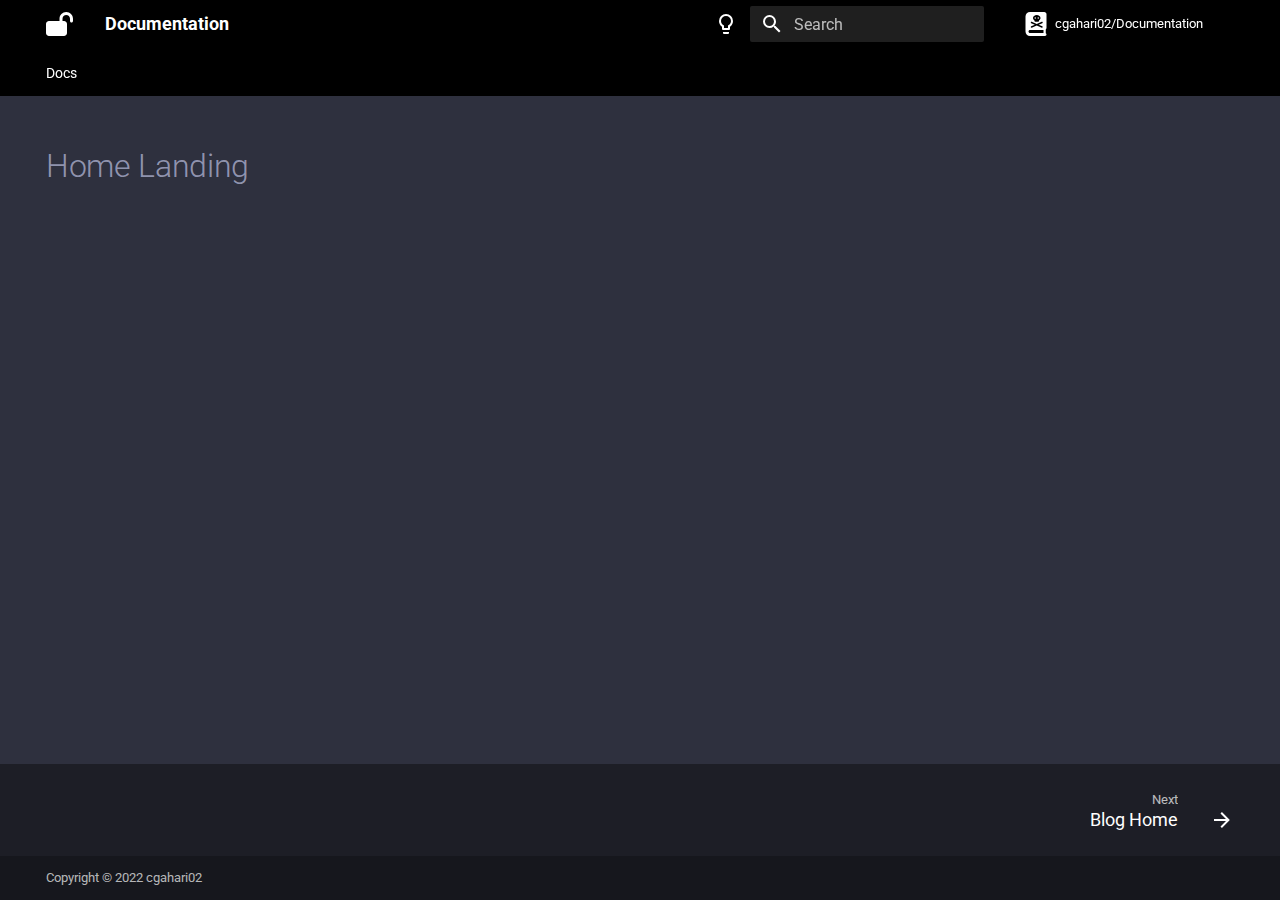
<file: docs/index.html>
<!doctype html>
<html lang="en" class="no-js">
  <head>
    
      <meta charset="utf-8">
      <meta name="viewport" content="width=device-width,initial-scale=1">
      
        <meta name="description" content="Landing page">
      
      
        <meta name="author" content="Charles C R">
      
      
      <link rel="icon" href="../assets/images/favicon.png">
      <meta name="generator" content="mkdocs-1.3.1, mkdocs-material-8.3.9">
    
    
<title>Add title here</title>

    
      <link rel="stylesheet" href="../assets/stylesheets/main.1d29e8d0.min.css">
      
        
        <link rel="stylesheet" href="../assets/stylesheets/palette.cbb835fc.min.css">
        
      
      
    
    
    
      
        
        
        <link rel="preconnect" href="https://fonts.gstatic.com" crossorigin>
        <link rel="stylesheet" href="https://fonts.googleapis.com/css?family=Roboto:300,300i,400,400i,700,700i%7CRoboto+Mono:400,400i,700,700i&display=fallback">
        <style>:root{--md-text-font:"Roboto";--md-code-font:"Roboto Mono"}</style>
      
    
    
      <link rel="stylesheet" href="docs/stylesheets/extra.css">
    
    <script>__md_scope=new URL("..",location),__md_get=(e,_=localStorage,t=__md_scope)=>JSON.parse(_.getItem(t.pathname+"."+e)),__md_set=(e,_,t=localStorage,a=__md_scope)=>{try{t.setItem(a.pathname+"."+e,JSON.stringify(_))}catch(e){}}</script>
    
      

    
    
  </head>
  
  
    
    
      
    
    
    
    
    <body dir="ltr" data-md-color-scheme="slate" data-md-color-primary="black" data-md-color-accent="purple">
  
    
    
      <script>var palette=__md_get("__palette");if(palette&&"object"==typeof palette.color)for(var key of Object.keys(palette.color))document.body.setAttribute("data-md-color-"+key,palette.color[key])</script>
    
    <input class="md-toggle" data-md-toggle="drawer" type="checkbox" id="__drawer" autocomplete="off">
    <input class="md-toggle" data-md-toggle="search" type="checkbox" id="__search" autocomplete="off">
    <label class="md-overlay" for="__drawer"></label>
    <div data-md-component="skip">
      
    </div>
    <div data-md-component="announce">
      
    </div>
    
    
      

<header class="md-header" data-md-component="header">
  <nav class="md-header__inner md-grid" aria-label="Header">
    <a href=".." title="Documentation" class="md-header__button md-logo" aria-label="Documentation" data-md-component="logo">
      
  
  <svg xmlns="http://www.w3.org/2000/svg" viewBox="0 0 576 512"><!--! Font Awesome Free 6.1.1 by @fontawesome - https://fontawesome.com License - https://fontawesome.com/license/free (Icons: CC BY 4.0, Fonts: SIL OFL 1.1, Code: MIT License) Copyright 2022 Fonticons, Inc.--><path d="M352 192h32c35.3 0 64 28.7 64 64v192c0 35.3-28.7 64-64 64H64c-35.35 0-64-28.7-64-64V256c0-35.3 28.65-64 64-64h224v-48C288 64.47 352.5 0 432 0s144 64.47 144 144v48c0 17.7-14.3 32-32 32s-32-14.3-32-32v-48c0-44.18-35.8-80-80-80s-80 35.82-80 80v48z"/></svg>

    </a>
    <label class="md-header__button md-icon" for="__drawer">
      <svg xmlns="http://www.w3.org/2000/svg" viewBox="0 0 24 24"><path d="M3 6h18v2H3V6m0 5h18v2H3v-2m0 5h18v2H3v-2Z"/></svg>
    </label>
    <div class="md-header__title" data-md-component="header-title">
      <div class="md-header__ellipsis">
        <div class="md-header__topic">
          <span class="md-ellipsis">
            Documentation
          </span>
        </div>
        <div class="md-header__topic" data-md-component="header-topic">
          <span class="md-ellipsis">
            
              Home Landing
            
          </span>
        </div>
      </div>
    </div>
    
      <form class="md-header__option" data-md-component="palette">
        
          
          
          <input class="md-option" data-md-color-media="" data-md-color-scheme="slate" data-md-color-primary="black" data-md-color-accent="purple"  aria-label="Switch to light mode"  type="radio" name="__palette" id="__palette_1">
          
            <label class="md-header__button md-icon" title="Switch to light mode" for="__palette_2" hidden>
              <svg xmlns="http://www.w3.org/2000/svg" viewBox="0 0 24 24"><path d="M12 2a7 7 0 0 1 7 7c0 2.38-1.19 4.47-3 5.74V17a1 1 0 0 1-1 1H9a1 1 0 0 1-1-1v-2.26C6.19 13.47 5 11.38 5 9a7 7 0 0 1 7-7M9 21v-1h6v1a1 1 0 0 1-1 1h-4a1 1 0 0 1-1-1m3-17a5 5 0 0 0-5 5c0 2.05 1.23 3.81 3 4.58V16h4v-2.42c1.77-.77 3-2.53 3-4.58a5 5 0 0 0-5-5Z"/></svg>
            </label>
          
        
          
          
          <input class="md-option" data-md-color-media="" data-md-color-scheme="default" data-md-color-primary="black" data-md-color-accent="purple"  aria-label="Switch to dark mode"  type="radio" name="__palette" id="__palette_2">
          
            <label class="md-header__button md-icon" title="Switch to dark mode" for="__palette_1" hidden>
              <svg xmlns="http://www.w3.org/2000/svg" viewBox="0 0 24 24"><path d="M12 2a7 7 0 0 0-7 7c0 2.38 1.19 4.47 3 5.74V17a1 1 0 0 0 1 1h6a1 1 0 0 0 1-1v-2.26c1.81-1.27 3-3.36 3-5.74a7 7 0 0 0-7-7M9 21a1 1 0 0 0 1 1h4a1 1 0 0 0 1-1v-1H9v1Z"/></svg>
            </label>
          
        
      </form>
    
    
    
      <label class="md-header__button md-icon" for="__search">
        <svg xmlns="http://www.w3.org/2000/svg" viewBox="0 0 24 24"><path d="M9.5 3A6.5 6.5 0 0 1 16 9.5c0 1.61-.59 3.09-1.56 4.23l.27.27h.79l5 5-1.5 1.5-5-5v-.79l-.27-.27A6.516 6.516 0 0 1 9.5 16 6.5 6.5 0 0 1 3 9.5 6.5 6.5 0 0 1 9.5 3m0 2C7 5 5 7 5 9.5S7 14 9.5 14 14 12 14 9.5 12 5 9.5 5Z"/></svg>
      </label>
      <div class="md-search" data-md-component="search" role="dialog">
  <label class="md-search__overlay" for="__search"></label>
  <div class="md-search__inner" role="search">
    <form class="md-search__form" name="search">
      <input type="text" class="md-search__input" name="query" aria-label="Search" placeholder="Search" autocapitalize="off" autocorrect="off" autocomplete="off" spellcheck="false" data-md-component="search-query" required>
      <label class="md-search__icon md-icon" for="__search">
        <svg xmlns="http://www.w3.org/2000/svg" viewBox="0 0 24 24"><path d="M9.5 3A6.5 6.5 0 0 1 16 9.5c0 1.61-.59 3.09-1.56 4.23l.27.27h.79l5 5-1.5 1.5-5-5v-.79l-.27-.27A6.516 6.516 0 0 1 9.5 16 6.5 6.5 0 0 1 3 9.5 6.5 6.5 0 0 1 9.5 3m0 2C7 5 5 7 5 9.5S7 14 9.5 14 14 12 14 9.5 12 5 9.5 5Z"/></svg>
        <svg xmlns="http://www.w3.org/2000/svg" viewBox="0 0 24 24"><path d="M20 11v2H8l5.5 5.5-1.42 1.42L4.16 12l7.92-7.92L13.5 5.5 8 11h12Z"/></svg>
      </label>
      <nav class="md-search__options" aria-label="Search">
        
        <button type="reset" class="md-search__icon md-icon" aria-label="Clear" tabindex="-1">
          <svg xmlns="http://www.w3.org/2000/svg" viewBox="0 0 24 24"><path d="M19 6.41 17.59 5 12 10.59 6.41 5 5 6.41 10.59 12 5 17.59 6.41 19 12 13.41 17.59 19 19 17.59 13.41 12 19 6.41Z"/></svg>
        </button>
      </nav>
      
    </form>
    <div class="md-search__output">
      <div class="md-search__scrollwrap" data-md-scrollfix>
        <div class="md-search-result" data-md-component="search-result">
          <div class="md-search-result__meta">
            Initializing search
          </div>
          <ol class="md-search-result__list"></ol>
        </div>
      </div>
    </div>
  </div>
</div>
    
    
      <div class="md-header__source">
        <a href="https://github.com/cgahari02" title="Go to repository" class="md-source" data-md-component="source">
  <div class="md-source__icon md-icon">
    
    <svg xmlns="http://www.w3.org/2000/svg" viewBox="0 0 448 512"><!--! Font Awesome Free 6.1.1 by @fontawesome - https://fontawesome.com License - https://fontawesome.com/license/free (Icons: CC BY 4.0, Fonts: SIL OFL 1.1, Code: MIT License) Copyright 2022 Fonticons, Inc.--><path d="M272 144c8.8 0 16-7.2 16-16s-7.25-16-16-16-16 7.3-16 16 7.3 16 16 16zm176 192V48c0-26.51-21.5-48-48-48H96C42.98 0 0 42.98 0 96v320c0 53.02 42.98 96 96 96h320c17.67 0 32-14.33 32-31.1 0-11.72-6.607-21.52-16-27.1v-81.36c9.8-9.64 16-22.24 16-36.44zM240 64c44.3 0 80 28.75 80 64 0 20.88-12.75 39.25-32 50.88V192c0 8.75-7.25 16-16 16h-64c-8.7 0-16-7.2-16-16v-13.1c-19.2-11.6-32-30-32-50.9 0-35.25 35.8-64 80-64zM121.7 238.7c-8.125-3.484-11.91-12.89-8.438-21.02 3.469-8.094 12.94-11.86 21-8.422L240 254.5l105.7-45.21c8.031-3.438 17.53.328 21 8.422 3.469 8.125-.313 17.53-8.438 21.02l-77.58 33.18 77.58 33.18c8.125 3.484 11.91 12.89 8.438 21.02-2.6 6.088-8.5 9.688-14.7 9.688-2.094 0-4.25-.406-6.281-1.281L240 289.3l-105.7 45.21c-2 .89-4.2 1.29-6.3 1.29-6.219 0-12.12-3.641-14.72-9.703-3.48-8.997.32-17.497 8.42-20.997l77.58-33.18-77.58-33.22zM384 448H96c-17.67 0-32-14.33-32-32s14.33-32 32-32h288v64zM208 144c8.8 0 16-7.2 16-16s-7.2-16-16-16-16 7.3-16 16 7.3 16 16 16z"/></svg>
  </div>
  <div class="md-source__repository">
    cgahari02/Documentation
  </div>
</a>
      </div>
    
  </nav>
  
</header>
    
    <div class="md-container" data-md-component="container">
      
      
        
          
            
<nav class="md-tabs" aria-label="Tabs" data-md-component="tabs">
  <div class="md-tabs__inner md-grid">
    <ul class="md-tabs__list">
      
        
  
  
    
  


  
  
  
    <li class="md-tabs__item">
      <a href="./" class="md-tabs__link md-tabs__link--active">
        Docs
      </a>
    </li>
  

      
    </ul>
  </div>
</nav>
          
        
      
      <main class="md-main" data-md-component="main">
        <div class="md-main__inner md-grid">
          
            
              
                
              
              <div class="md-sidebar md-sidebar--primary" data-md-component="sidebar" data-md-type="navigation" hidden>
                <div class="md-sidebar__scrollwrap">
                  <div class="md-sidebar__inner">
                    

  


<nav class="md-nav md-nav--primary md-nav--lifted" aria-label="Navigation" data-md-level="0">
  <label class="md-nav__title" for="__drawer">
    <a href=".." title="Documentation" class="md-nav__button md-logo" aria-label="Documentation" data-md-component="logo">
      
  
  <svg xmlns="http://www.w3.org/2000/svg" viewBox="0 0 576 512"><!--! Font Awesome Free 6.1.1 by @fontawesome - https://fontawesome.com License - https://fontawesome.com/license/free (Icons: CC BY 4.0, Fonts: SIL OFL 1.1, Code: MIT License) Copyright 2022 Fonticons, Inc.--><path d="M352 192h32c35.3 0 64 28.7 64 64v192c0 35.3-28.7 64-64 64H64c-35.35 0-64-28.7-64-64V256c0-35.3 28.65-64 64-64h224v-48C288 64.47 352.5 0 432 0s144 64.47 144 144v48c0 17.7-14.3 32-32 32s-32-14.3-32-32v-48c0-44.18-35.8-80-80-80s-80 35.82-80 80v48z"/></svg>

    </a>
    Documentation
  </label>
  
    <div class="md-nav__source">
      <a href="https://github.com/cgahari02" title="Go to repository" class="md-source" data-md-component="source">
  <div class="md-source__icon md-icon">
    
    <svg xmlns="http://www.w3.org/2000/svg" viewBox="0 0 448 512"><!--! Font Awesome Free 6.1.1 by @fontawesome - https://fontawesome.com License - https://fontawesome.com/license/free (Icons: CC BY 4.0, Fonts: SIL OFL 1.1, Code: MIT License) Copyright 2022 Fonticons, Inc.--><path d="M272 144c8.8 0 16-7.2 16-16s-7.25-16-16-16-16 7.3-16 16 7.3 16 16 16zm176 192V48c0-26.51-21.5-48-48-48H96C42.98 0 0 42.98 0 96v320c0 53.02 42.98 96 96 96h320c17.67 0 32-14.33 32-31.1 0-11.72-6.607-21.52-16-27.1v-81.36c9.8-9.64 16-22.24 16-36.44zM240 64c44.3 0 80 28.75 80 64 0 20.88-12.75 39.25-32 50.88V192c0 8.75-7.25 16-16 16h-64c-8.7 0-16-7.2-16-16v-13.1c-19.2-11.6-32-30-32-50.9 0-35.25 35.8-64 80-64zM121.7 238.7c-8.125-3.484-11.91-12.89-8.438-21.02 3.469-8.094 12.94-11.86 21-8.422L240 254.5l105.7-45.21c8.031-3.438 17.53.328 21 8.422 3.469 8.125-.313 17.53-8.438 21.02l-77.58 33.18 77.58 33.18c8.125 3.484 11.91 12.89 8.438 21.02-2.6 6.088-8.5 9.688-14.7 9.688-2.094 0-4.25-.406-6.281-1.281L240 289.3l-105.7 45.21c-2 .89-4.2 1.29-6.3 1.29-6.219 0-12.12-3.641-14.72-9.703-3.48-8.997.32-17.497 8.42-20.997l77.58-33.18-77.58-33.22zM384 448H96c-17.67 0-32-14.33-32-32s14.33-32 32-32h288v64zM208 144c8.8 0 16-7.2 16-16s-7.2-16-16-16-16 7.3-16 16 7.3 16 16 16z"/></svg>
  </div>
  <div class="md-source__repository">
    cgahari02/Documentation
  </div>
</a>
    </div>
  
  <ul class="md-nav__list" data-md-scrollfix>
    
      
      
      

  
  
    
  
  
    
    <li class="md-nav__item md-nav__item--active md-nav__item--nested">
      
      
        <input class="md-nav__toggle md-toggle" data-md-toggle="__nav_1" type="checkbox" id="__nav_1" checked>
      
      
      
        
          
            
          
        
          
        
          
        
      
      
        
        
        <div class="md-nav__link md-nav__link--index md-nav__link--active">
          <a href="./">Docs</a>
          
            <label for="__nav_1">
              <span class="md-nav__icon md-icon"></span>
            </label>
          
        </div>
      
      <nav class="md-nav" aria-label="Docs" data-md-level="1">
        <label class="md-nav__title" for="__nav_1">
          <span class="md-nav__icon md-icon"></span>
          Docs
        </label>
        <ul class="md-nav__list" data-md-scrollfix>
          
            
          
            
              
  
  
  
    
    <li class="md-nav__item md-nav__item--nested">
      
      
        <input class="md-nav__toggle md-toggle" data-md-toggle="__nav_1_2" type="checkbox" id="__nav_1_2" >
      
      
      
        
          
            
          
        
      
      
        
        
        <div class="md-nav__link md-nav__link--index ">
          <a href="blog/">Blog</a>
          
        </div>
      
      <nav class="md-nav" aria-label="Blog" data-md-level="2">
        <label class="md-nav__title" for="__nav_1_2">
          <span class="md-nav__icon md-icon"></span>
          Blog
        </label>
        <ul class="md-nav__list" data-md-scrollfix>
          
            
          
        </ul>
      </nav>
    </li>
  

            
          
            
              
  
  
  
    
    <li class="md-nav__item md-nav__item--nested">
      
      
        <input class="md-nav__toggle md-toggle" data-md-toggle="__nav_1_3" type="checkbox" id="__nav_1_3" >
      
      
      
        
          
            
          
        
      
      
        
        
        <div class="md-nav__link md-nav__link--index ">
          <a href="documentation/">Documentation</a>
          
        </div>
      
      <nav class="md-nav" aria-label="Documentation" data-md-level="2">
        <label class="md-nav__title" for="__nav_1_3">
          <span class="md-nav__icon md-icon"></span>
          Documentation
        </label>
        <ul class="md-nav__list" data-md-scrollfix>
          
            
          
        </ul>
      </nav>
    </li>
  

            
          
        </ul>
      </nav>
    </li>
  

    
  </ul>
</nav>
                  </div>
                </div>
              </div>
            
            
              
                
              
              <div class="md-sidebar md-sidebar--secondary" data-md-component="sidebar" data-md-type="toc" hidden>
                <div class="md-sidebar__scrollwrap">
                  <div class="md-sidebar__inner">
                    

<nav class="md-nav md-nav--secondary" aria-label="Table of contents">
  
  
  
  
</nav>
                  </div>
                </div>
              </div>
            
          
          <div class="md-content" data-md-component="content">
            <article class="md-content__inner md-typeset">
              
                


  <h1>Home Landing</h1>



              
            </article>
            
          </div>
        </div>
        
      </main>
      
        <footer class="md-footer">
  
    
      
    
    <nav class="md-footer__inner md-grid" aria-label="Footer" >
      
      
        
        <a href="blog/" class="md-footer__link md-footer__link--next" aria-label="Next: Blog Home" rel="next">
          <div class="md-footer__title">
            <div class="md-ellipsis">
              <span class="md-footer__direction">
                Next
              </span>
              Blog Home
            </div>
          </div>
          <div class="md-footer__button md-icon">
            <svg xmlns="http://www.w3.org/2000/svg" viewBox="0 0 24 24"><path d="M4 11v2h12l-5.5 5.5 1.42 1.42L19.84 12l-7.92-7.92L10.5 5.5 16 11H4Z"/></svg>
          </div>
        </a>
      
    </nav>
  
  <div class="md-footer-meta md-typeset">
    <div class="md-footer-meta__inner md-grid">
      <div class="md-copyright">
  
    <div class="md-copyright__highlight">
      Copyright &copy; 2022 cgahari02
    </div>
  
  
</div>
      
    </div>
  </div>
</footer>
      
    </div>
    <div class="md-dialog" data-md-component="dialog">
      <div class="md-dialog__inner md-typeset"></div>
    </div>
    <script id="__config" type="application/json">{"base": "..", "features": ["navigation.tabs", "header.autohide", "navigation.indexes"], "search": "../assets/javascripts/workers/search.b97dbffb.min.js", "translations": {"clipboard.copied": "Copied to clipboard", "clipboard.copy": "Copy to clipboard", "search.config.lang": "en", "search.config.pipeline": "trimmer, stopWordFilter", "search.config.separator": "[\\s\\-]+", "search.placeholder": "Search", "search.result.more.one": "1 more on this page", "search.result.more.other": "# more on this page", "search.result.none": "No matching documents", "search.result.one": "1 matching document", "search.result.other": "# matching documents", "search.result.placeholder": "Type to start searching", "search.result.term.missing": "Missing", "select.version.title": "Select version"}}</script>
    
    
      <script src="../assets/javascripts/bundle.6c7ad80a.min.js"></script>
      
    
  </body>
</html>
</file>
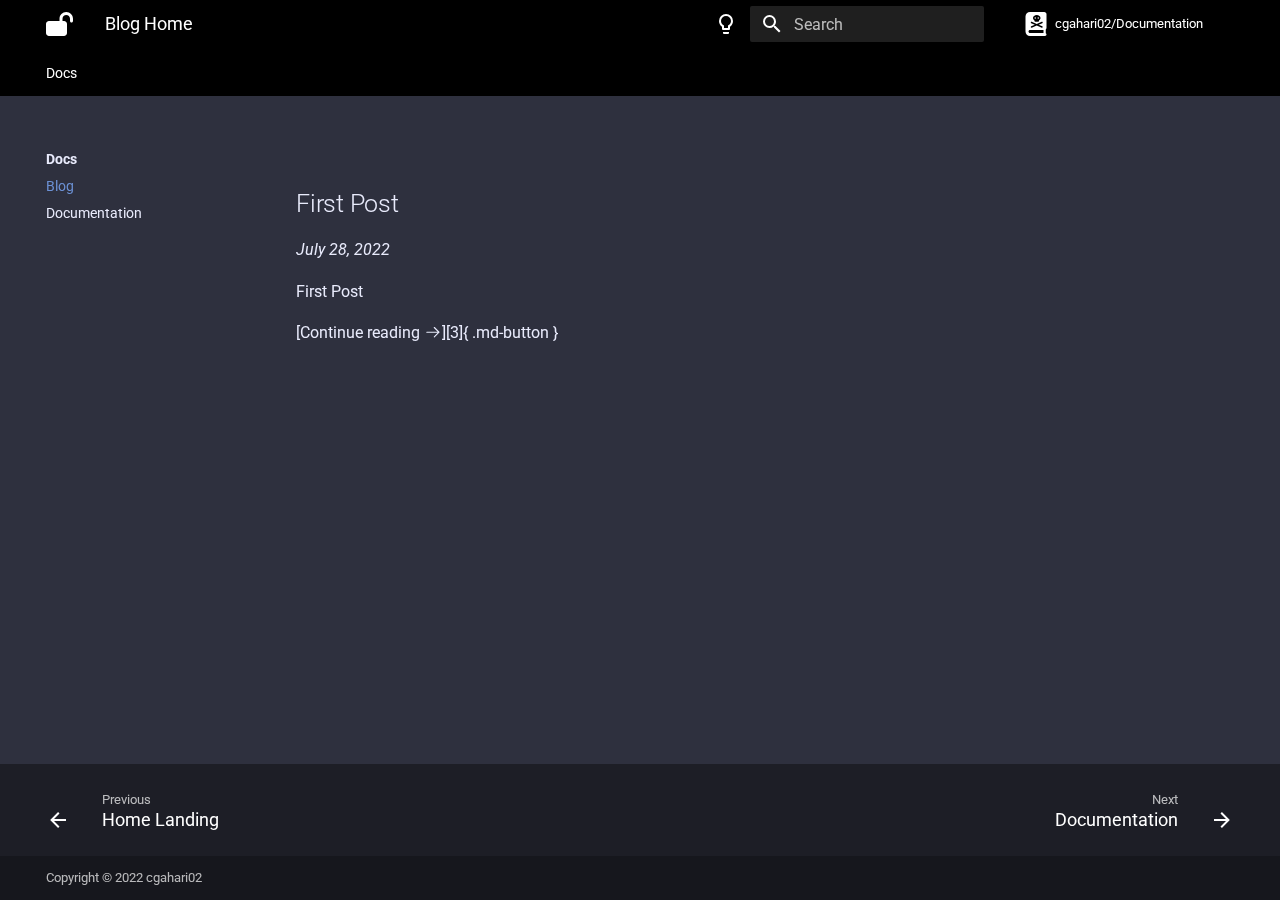
<file: docs/blog/index.html>
<!doctype html>
<html lang="en" class="no-js">
  <head>
    
      <meta charset="utf-8">
      <meta name="viewport" content="width=device-width,initial-scale=1">
      
        <meta name="description" content="Blog Home">
      
      
        <meta name="author" content="Charles C R">
      
      
      <link rel="icon" href="../../assets/images/favicon.png">
      <meta name="generator" content="mkdocs-1.3.1, mkdocs-material-8.3.9">
    
    
<title>Add title here</title>

    
      <link rel="stylesheet" href="../../assets/stylesheets/main.1d29e8d0.min.css">
      
        
        <link rel="stylesheet" href="../../assets/stylesheets/palette.cbb835fc.min.css">
        
      
      
    
    
    
      
        
        
        <link rel="preconnect" href="https://fonts.gstatic.com" crossorigin>
        <link rel="stylesheet" href="https://fonts.googleapis.com/css?family=Roboto:300,300i,400,400i,700,700i%7CRoboto+Mono:400,400i,700,700i&display=fallback">
        <style>:root{--md-text-font:"Roboto";--md-code-font:"Roboto Mono"}</style>
      
    
    
      <link rel="stylesheet" href="../docs/stylesheets/extra.css">
    
    <script>__md_scope=new URL("../..",location),__md_get=(e,_=localStorage,t=__md_scope)=>JSON.parse(_.getItem(t.pathname+"."+e)),__md_set=(e,_,t=localStorage,a=__md_scope)=>{try{t.setItem(a.pathname+"."+e,JSON.stringify(_))}catch(e){}}</script>
    
      

    
    
  </head>
  
  
    
    
      
    
    
    
    
    <body dir="ltr" data-md-color-scheme="slate" data-md-color-primary="black" data-md-color-accent="purple">
  
    
    
      <script>var palette=__md_get("__palette");if(palette&&"object"==typeof palette.color)for(var key of Object.keys(palette.color))document.body.setAttribute("data-md-color-"+key,palette.color[key])</script>
    
    <input class="md-toggle" data-md-toggle="drawer" type="checkbox" id="__drawer" autocomplete="off">
    <input class="md-toggle" data-md-toggle="search" type="checkbox" id="__search" autocomplete="off">
    <label class="md-overlay" for="__drawer"></label>
    <div data-md-component="skip">
      
        
        <a href="#first-post" class="md-skip">
          Skip to content
        </a>
      
    </div>
    <div data-md-component="announce">
      
    </div>
    
    
      

<header class="md-header" data-md-component="header">
  <nav class="md-header__inner md-grid" aria-label="Header">
    <a href="../.." title="Documentation" class="md-header__button md-logo" aria-label="Documentation" data-md-component="logo">
      
  
  <svg xmlns="http://www.w3.org/2000/svg" viewBox="0 0 576 512"><!--! Font Awesome Free 6.1.1 by @fontawesome - https://fontawesome.com License - https://fontawesome.com/license/free (Icons: CC BY 4.0, Fonts: SIL OFL 1.1, Code: MIT License) Copyright 2022 Fonticons, Inc.--><path d="M352 192h32c35.3 0 64 28.7 64 64v192c0 35.3-28.7 64-64 64H64c-35.35 0-64-28.7-64-64V256c0-35.3 28.65-64 64-64h224v-48C288 64.47 352.5 0 432 0s144 64.47 144 144v48c0 17.7-14.3 32-32 32s-32-14.3-32-32v-48c0-44.18-35.8-80-80-80s-80 35.82-80 80v48z"/></svg>

    </a>
    <label class="md-header__button md-icon" for="__drawer">
      <svg xmlns="http://www.w3.org/2000/svg" viewBox="0 0 24 24"><path d="M3 6h18v2H3V6m0 5h18v2H3v-2m0 5h18v2H3v-2Z"/></svg>
    </label>
    <div class="md-header__title" data-md-component="header-title">
      <div class="md-header__ellipsis">
        <div class="md-header__topic">
          <span class="md-ellipsis">
            Documentation
          </span>
        </div>
        <div class="md-header__topic" data-md-component="header-topic">
          <span class="md-ellipsis">
            
              Blog Home
            
          </span>
        </div>
      </div>
    </div>
    
      <form class="md-header__option" data-md-component="palette">
        
          
          
          <input class="md-option" data-md-color-media="" data-md-color-scheme="slate" data-md-color-primary="black" data-md-color-accent="purple"  aria-label="Switch to light mode"  type="radio" name="__palette" id="__palette_1">
          
            <label class="md-header__button md-icon" title="Switch to light mode" for="__palette_2" hidden>
              <svg xmlns="http://www.w3.org/2000/svg" viewBox="0 0 24 24"><path d="M12 2a7 7 0 0 1 7 7c0 2.38-1.19 4.47-3 5.74V17a1 1 0 0 1-1 1H9a1 1 0 0 1-1-1v-2.26C6.19 13.47 5 11.38 5 9a7 7 0 0 1 7-7M9 21v-1h6v1a1 1 0 0 1-1 1h-4a1 1 0 0 1-1-1m3-17a5 5 0 0 0-5 5c0 2.05 1.23 3.81 3 4.58V16h4v-2.42c1.77-.77 3-2.53 3-4.58a5 5 0 0 0-5-5Z"/></svg>
            </label>
          
        
          
          
          <input class="md-option" data-md-color-media="" data-md-color-scheme="default" data-md-color-primary="black" data-md-color-accent="purple"  aria-label="Switch to dark mode"  type="radio" name="__palette" id="__palette_2">
          
            <label class="md-header__button md-icon" title="Switch to dark mode" for="__palette_1" hidden>
              <svg xmlns="http://www.w3.org/2000/svg" viewBox="0 0 24 24"><path d="M12 2a7 7 0 0 0-7 7c0 2.38 1.19 4.47 3 5.74V17a1 1 0 0 0 1 1h6a1 1 0 0 0 1-1v-2.26c1.81-1.27 3-3.36 3-5.74a7 7 0 0 0-7-7M9 21a1 1 0 0 0 1 1h4a1 1 0 0 0 1-1v-1H9v1Z"/></svg>
            </label>
          
        
      </form>
    
    
    
      <label class="md-header__button md-icon" for="__search">
        <svg xmlns="http://www.w3.org/2000/svg" viewBox="0 0 24 24"><path d="M9.5 3A6.5 6.5 0 0 1 16 9.5c0 1.61-.59 3.09-1.56 4.23l.27.27h.79l5 5-1.5 1.5-5-5v-.79l-.27-.27A6.516 6.516 0 0 1 9.5 16 6.5 6.5 0 0 1 3 9.5 6.5 6.5 0 0 1 9.5 3m0 2C7 5 5 7 5 9.5S7 14 9.5 14 14 12 14 9.5 12 5 9.5 5Z"/></svg>
      </label>
      <div class="md-search" data-md-component="search" role="dialog">
  <label class="md-search__overlay" for="__search"></label>
  <div class="md-search__inner" role="search">
    <form class="md-search__form" name="search">
      <input type="text" class="md-search__input" name="query" aria-label="Search" placeholder="Search" autocapitalize="off" autocorrect="off" autocomplete="off" spellcheck="false" data-md-component="search-query" required>
      <label class="md-search__icon md-icon" for="__search">
        <svg xmlns="http://www.w3.org/2000/svg" viewBox="0 0 24 24"><path d="M9.5 3A6.5 6.5 0 0 1 16 9.5c0 1.61-.59 3.09-1.56 4.23l.27.27h.79l5 5-1.5 1.5-5-5v-.79l-.27-.27A6.516 6.516 0 0 1 9.5 16 6.5 6.5 0 0 1 3 9.5 6.5 6.5 0 0 1 9.5 3m0 2C7 5 5 7 5 9.5S7 14 9.5 14 14 12 14 9.5 12 5 9.5 5Z"/></svg>
        <svg xmlns="http://www.w3.org/2000/svg" viewBox="0 0 24 24"><path d="M20 11v2H8l5.5 5.5-1.42 1.42L4.16 12l7.92-7.92L13.5 5.5 8 11h12Z"/></svg>
      </label>
      <nav class="md-search__options" aria-label="Search">
        
        <button type="reset" class="md-search__icon md-icon" aria-label="Clear" tabindex="-1">
          <svg xmlns="http://www.w3.org/2000/svg" viewBox="0 0 24 24"><path d="M19 6.41 17.59 5 12 10.59 6.41 5 5 6.41 10.59 12 5 17.59 6.41 19 12 13.41 17.59 19 19 17.59 13.41 12 19 6.41Z"/></svg>
        </button>
      </nav>
      
    </form>
    <div class="md-search__output">
      <div class="md-search__scrollwrap" data-md-scrollfix>
        <div class="md-search-result" data-md-component="search-result">
          <div class="md-search-result__meta">
            Initializing search
          </div>
          <ol class="md-search-result__list"></ol>
        </div>
      </div>
    </div>
  </div>
</div>
    
    
      <div class="md-header__source">
        <a href="https://github.com/cgahari02" title="Go to repository" class="md-source" data-md-component="source">
  <div class="md-source__icon md-icon">
    
    <svg xmlns="http://www.w3.org/2000/svg" viewBox="0 0 448 512"><!--! Font Awesome Free 6.1.1 by @fontawesome - https://fontawesome.com License - https://fontawesome.com/license/free (Icons: CC BY 4.0, Fonts: SIL OFL 1.1, Code: MIT License) Copyright 2022 Fonticons, Inc.--><path d="M272 144c8.8 0 16-7.2 16-16s-7.25-16-16-16-16 7.3-16 16 7.3 16 16 16zm176 192V48c0-26.51-21.5-48-48-48H96C42.98 0 0 42.98 0 96v320c0 53.02 42.98 96 96 96h320c17.67 0 32-14.33 32-31.1 0-11.72-6.607-21.52-16-27.1v-81.36c9.8-9.64 16-22.24 16-36.44zM240 64c44.3 0 80 28.75 80 64 0 20.88-12.75 39.25-32 50.88V192c0 8.75-7.25 16-16 16h-64c-8.7 0-16-7.2-16-16v-13.1c-19.2-11.6-32-30-32-50.9 0-35.25 35.8-64 80-64zM121.7 238.7c-8.125-3.484-11.91-12.89-8.438-21.02 3.469-8.094 12.94-11.86 21-8.422L240 254.5l105.7-45.21c8.031-3.438 17.53.328 21 8.422 3.469 8.125-.313 17.53-8.438 21.02l-77.58 33.18 77.58 33.18c8.125 3.484 11.91 12.89 8.438 21.02-2.6 6.088-8.5 9.688-14.7 9.688-2.094 0-4.25-.406-6.281-1.281L240 289.3l-105.7 45.21c-2 .89-4.2 1.29-6.3 1.29-6.219 0-12.12-3.641-14.72-9.703-3.48-8.997.32-17.497 8.42-20.997l77.58-33.18-77.58-33.22zM384 448H96c-17.67 0-32-14.33-32-32s14.33-32 32-32h288v64zM208 144c8.8 0 16-7.2 16-16s-7.2-16-16-16-16 7.3-16 16 7.3 16 16 16z"/></svg>
  </div>
  <div class="md-source__repository">
    cgahari02/Documentation
  </div>
</a>
      </div>
    
  </nav>
  
</header>
    
    <div class="md-container" data-md-component="container">
      
      
        
          
            
<nav class="md-tabs" aria-label="Tabs" data-md-component="tabs">
  <div class="md-tabs__inner md-grid">
    <ul class="md-tabs__list">
      
        
  
  
    
  


  
  
  
    <li class="md-tabs__item">
      <a href="../" class="md-tabs__link md-tabs__link--active">
        Docs
      </a>
    </li>
  

      
    </ul>
  </div>
</nav>
          
        
      
      <main class="md-main" data-md-component="main">
        <div class="md-main__inner md-grid">
          
            
              
                
              
              <div class="md-sidebar md-sidebar--primary" data-md-component="sidebar" data-md-type="navigation" >
                <div class="md-sidebar__scrollwrap">
                  <div class="md-sidebar__inner">
                    

  


<nav class="md-nav md-nav--primary md-nav--lifted" aria-label="Navigation" data-md-level="0">
  <label class="md-nav__title" for="__drawer">
    <a href="../.." title="Documentation" class="md-nav__button md-logo" aria-label="Documentation" data-md-component="logo">
      
  
  <svg xmlns="http://www.w3.org/2000/svg" viewBox="0 0 576 512"><!--! Font Awesome Free 6.1.1 by @fontawesome - https://fontawesome.com License - https://fontawesome.com/license/free (Icons: CC BY 4.0, Fonts: SIL OFL 1.1, Code: MIT License) Copyright 2022 Fonticons, Inc.--><path d="M352 192h32c35.3 0 64 28.7 64 64v192c0 35.3-28.7 64-64 64H64c-35.35 0-64-28.7-64-64V256c0-35.3 28.65-64 64-64h224v-48C288 64.47 352.5 0 432 0s144 64.47 144 144v48c0 17.7-14.3 32-32 32s-32-14.3-32-32v-48c0-44.18-35.8-80-80-80s-80 35.82-80 80v48z"/></svg>

    </a>
    Documentation
  </label>
  
    <div class="md-nav__source">
      <a href="https://github.com/cgahari02" title="Go to repository" class="md-source" data-md-component="source">
  <div class="md-source__icon md-icon">
    
    <svg xmlns="http://www.w3.org/2000/svg" viewBox="0 0 448 512"><!--! Font Awesome Free 6.1.1 by @fontawesome - https://fontawesome.com License - https://fontawesome.com/license/free (Icons: CC BY 4.0, Fonts: SIL OFL 1.1, Code: MIT License) Copyright 2022 Fonticons, Inc.--><path d="M272 144c8.8 0 16-7.2 16-16s-7.25-16-16-16-16 7.3-16 16 7.3 16 16 16zm176 192V48c0-26.51-21.5-48-48-48H96C42.98 0 0 42.98 0 96v320c0 53.02 42.98 96 96 96h320c17.67 0 32-14.33 32-31.1 0-11.72-6.607-21.52-16-27.1v-81.36c9.8-9.64 16-22.24 16-36.44zM240 64c44.3 0 80 28.75 80 64 0 20.88-12.75 39.25-32 50.88V192c0 8.75-7.25 16-16 16h-64c-8.7 0-16-7.2-16-16v-13.1c-19.2-11.6-32-30-32-50.9 0-35.25 35.8-64 80-64zM121.7 238.7c-8.125-3.484-11.91-12.89-8.438-21.02 3.469-8.094 12.94-11.86 21-8.422L240 254.5l105.7-45.21c8.031-3.438 17.53.328 21 8.422 3.469 8.125-.313 17.53-8.438 21.02l-77.58 33.18 77.58 33.18c8.125 3.484 11.91 12.89 8.438 21.02-2.6 6.088-8.5 9.688-14.7 9.688-2.094 0-4.25-.406-6.281-1.281L240 289.3l-105.7 45.21c-2 .89-4.2 1.29-6.3 1.29-6.219 0-12.12-3.641-14.72-9.703-3.48-8.997.32-17.497 8.42-20.997l77.58-33.18-77.58-33.22zM384 448H96c-17.67 0-32-14.33-32-32s14.33-32 32-32h288v64zM208 144c8.8 0 16-7.2 16-16s-7.2-16-16-16-16 7.3-16 16 7.3 16 16 16z"/></svg>
  </div>
  <div class="md-source__repository">
    cgahari02/Documentation
  </div>
</a>
    </div>
  
  <ul class="md-nav__list" data-md-scrollfix>
    
      
      
      

  
  
    
  
  
    
    <li class="md-nav__item md-nav__item--active md-nav__item--nested">
      
      
        <input class="md-nav__toggle md-toggle" data-md-toggle="__nav_1" type="checkbox" id="__nav_1" checked>
      
      
      
        
          
            
          
        
          
        
          
        
      
      
        
        
        <div class="md-nav__link md-nav__link--index ">
          <a href="../">Docs</a>
          
            <label for="__nav_1">
              <span class="md-nav__icon md-icon"></span>
            </label>
          
        </div>
      
      <nav class="md-nav" aria-label="Docs" data-md-level="1">
        <label class="md-nav__title" for="__nav_1">
          <span class="md-nav__icon md-icon"></span>
          Docs
        </label>
        <ul class="md-nav__list" data-md-scrollfix>
          
            
          
            
              
  
  
    
  
  
    
    <li class="md-nav__item md-nav__item--active md-nav__item--nested">
      
      
        <input class="md-nav__toggle md-toggle" data-md-toggle="__nav_1_2" type="checkbox" id="__nav_1_2" checked>
      
      
      
        
          
            
          
        
      
      
        
        
        <div class="md-nav__link md-nav__link--index md-nav__link--active">
          <a href="./">Blog</a>
          
        </div>
      
      <nav class="md-nav" aria-label="Blog" data-md-level="2">
        <label class="md-nav__title" for="__nav_1_2">
          <span class="md-nav__icon md-icon"></span>
          Blog
        </label>
        <ul class="md-nav__list" data-md-scrollfix>
          
            
          
        </ul>
      </nav>
    </li>
  

            
          
            
              
  
  
  
    
    <li class="md-nav__item md-nav__item--nested">
      
      
        <input class="md-nav__toggle md-toggle" data-md-toggle="__nav_1_3" type="checkbox" id="__nav_1_3" >
      
      
      
        
          
            
          
        
      
      
        
        
        <div class="md-nav__link md-nav__link--index ">
          <a href="../documentation/">Documentation</a>
          
        </div>
      
      <nav class="md-nav" aria-label="Documentation" data-md-level="2">
        <label class="md-nav__title" for="__nav_1_3">
          <span class="md-nav__icon md-icon"></span>
          Documentation
        </label>
        <ul class="md-nav__list" data-md-scrollfix>
          
            
          
        </ul>
      </nav>
    </li>
  

            
          
        </ul>
      </nav>
    </li>
  

    
  </ul>
</nav>
                  </div>
                </div>
              </div>
            
            
              
                
              
              <div class="md-sidebar md-sidebar--secondary" data-md-component="sidebar" data-md-type="toc" hidden>
                <div class="md-sidebar__scrollwrap">
                  <div class="md-sidebar__inner">
                    

<nav class="md-nav md-nav--secondary" aria-label="Table of contents">
  
  
  
  
    <label class="md-nav__title" for="__toc">
      <span class="md-nav__icon md-icon"></span>
      Table of contents
    </label>
    <ul class="md-nav__list" data-md-component="toc" data-md-scrollfix>
      
        <li class="md-nav__item">
  <a href="#first-post" class="md-nav__link">
    First Post
  </a>
  
</li>
      
    </ul>
  
</nav>
                  </div>
                </div>
              </div>
            
          
          <div class="md-content" data-md-component="content">
            <article class="md-content__inner md-typeset">
              
                


  <h1>Blog Home</h1>

<style>
  .md-typeset h1,
  .md-content__button {
    display: none;
  }
</style>

<h2 id="first-post">First Post</h2>
<p><em>July 28, 2022</em></p>
<p>First Post</p>
<p>[Continue reading <span class="twemoji"><svg xmlns="http://www.w3.org/2000/svg" viewBox="0 0 24 24"><path fill-rule="evenodd" d="M13.22 19.03a.75.75 0 0 0 1.06 0l6.25-6.25a.75.75 0 0 0 0-1.06l-6.25-6.25a.75.75 0 1 0-1.06 1.06l4.97 4.97H3.75a.75.75 0 0 0 0 1.5h14.44l-4.97 4.97a.75.75 0 0 0 0 1.06z"/></svg></span>][3]{ .md-button }</p>

              
            </article>
            
          </div>
        </div>
        
      </main>
      
        <footer class="md-footer">
  
    
      
    
    <nav class="md-footer__inner md-grid" aria-label="Footer" >
      
        
        <a href="../" class="md-footer__link md-footer__link--prev" aria-label="Previous: Home Landing" rel="prev">
          <div class="md-footer__button md-icon">
            <svg xmlns="http://www.w3.org/2000/svg" viewBox="0 0 24 24"><path d="M20 11v2H8l5.5 5.5-1.42 1.42L4.16 12l7.92-7.92L13.5 5.5 8 11h12Z"/></svg>
          </div>
          <div class="md-footer__title">
            <div class="md-ellipsis">
              <span class="md-footer__direction">
                Previous
              </span>
              Home Landing
            </div>
          </div>
        </a>
      
      
        
        <a href="../documentation/" class="md-footer__link md-footer__link--next" aria-label="Next: Documentation" rel="next">
          <div class="md-footer__title">
            <div class="md-ellipsis">
              <span class="md-footer__direction">
                Next
              </span>
              Documentation
            </div>
          </div>
          <div class="md-footer__button md-icon">
            <svg xmlns="http://www.w3.org/2000/svg" viewBox="0 0 24 24"><path d="M4 11v2h12l-5.5 5.5 1.42 1.42L19.84 12l-7.92-7.92L10.5 5.5 16 11H4Z"/></svg>
          </div>
        </a>
      
    </nav>
  
  <div class="md-footer-meta md-typeset">
    <div class="md-footer-meta__inner md-grid">
      <div class="md-copyright">
  
    <div class="md-copyright__highlight">
      Copyright &copy; 2022 cgahari02
    </div>
  
  
</div>
      
    </div>
  </div>
</footer>
      
    </div>
    <div class="md-dialog" data-md-component="dialog">
      <div class="md-dialog__inner md-typeset"></div>
    </div>
    <script id="__config" type="application/json">{"base": "../..", "features": ["navigation.tabs", "header.autohide", "navigation.indexes"], "search": "../../assets/javascripts/workers/search.b97dbffb.min.js", "translations": {"clipboard.copied": "Copied to clipboard", "clipboard.copy": "Copy to clipboard", "search.config.lang": "en", "search.config.pipeline": "trimmer, stopWordFilter", "search.config.separator": "[\\s\\-]+", "search.placeholder": "Search", "search.result.more.one": "1 more on this page", "search.result.more.other": "# more on this page", "search.result.none": "No matching documents", "search.result.one": "1 matching document", "search.result.other": "# matching documents", "search.result.placeholder": "Type to start searching", "search.result.term.missing": "Missing", "select.version.title": "Select version"}}</script>
    
    
      <script src="../../assets/javascripts/bundle.6c7ad80a.min.js"></script>
      
    
  </body>
</html>
</file>
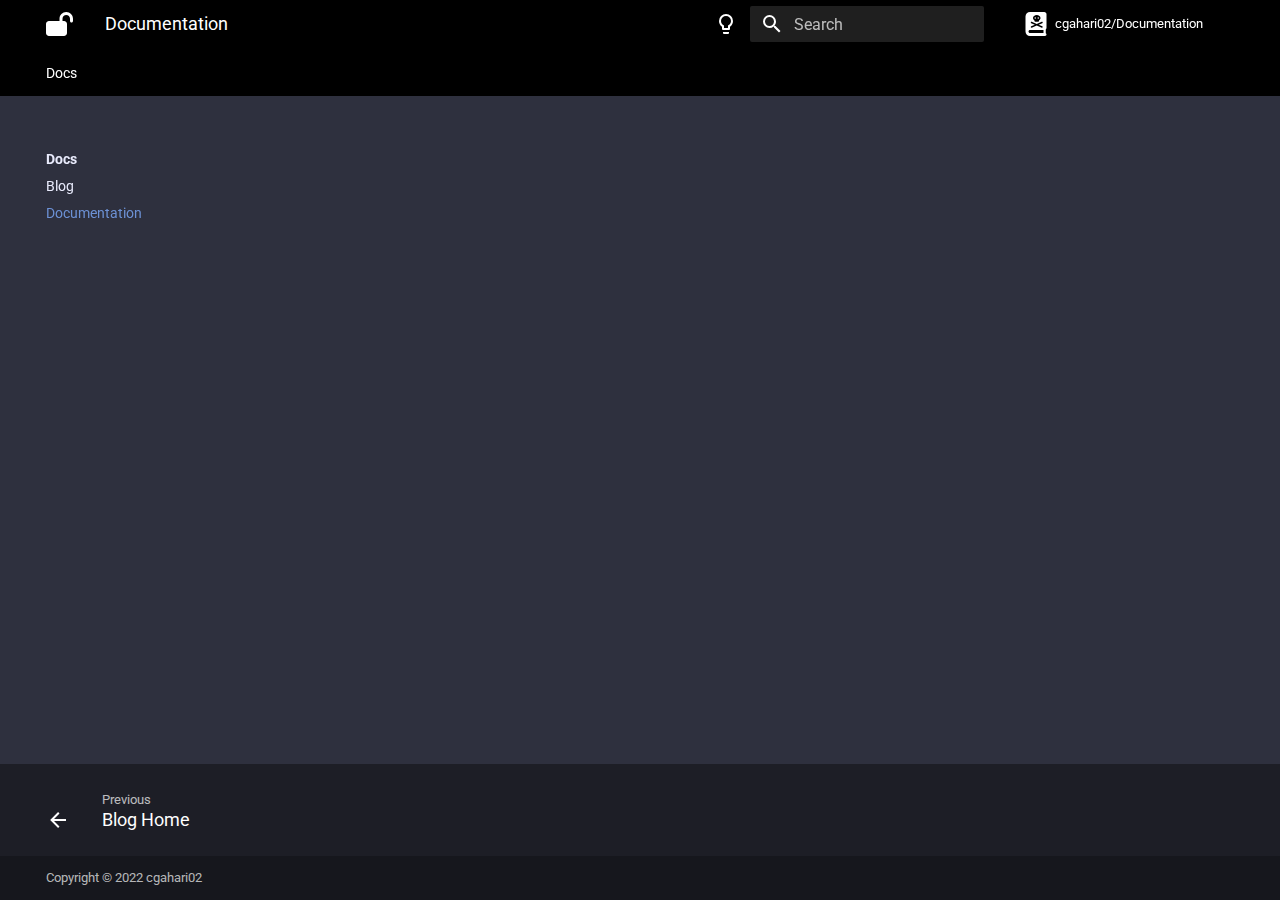
<file: docs/documentation/index.html>
<!doctype html>
<html lang="en" class="no-js">
  <head>
    
      <meta charset="utf-8">
      <meta name="viewport" content="width=device-width,initial-scale=1">
      
      
        <meta name="author" content="Charles C R">
      
      
      <link rel="icon" href="../../assets/images/favicon.png">
      <meta name="generator" content="mkdocs-1.3.1, mkdocs-material-8.3.9">
    
    
<title>Add title here</title>

    
      <link rel="stylesheet" href="../../assets/stylesheets/main.1d29e8d0.min.css">
      
        
        <link rel="stylesheet" href="../../assets/stylesheets/palette.cbb835fc.min.css">
        
      
      
    
    
    
      
        
        
        <link rel="preconnect" href="https://fonts.gstatic.com" crossorigin>
        <link rel="stylesheet" href="https://fonts.googleapis.com/css?family=Roboto:300,300i,400,400i,700,700i%7CRoboto+Mono:400,400i,700,700i&display=fallback">
        <style>:root{--md-text-font:"Roboto";--md-code-font:"Roboto Mono"}</style>
      
    
    
      <link rel="stylesheet" href="../docs/stylesheets/extra.css">
    
    <script>__md_scope=new URL("../..",location),__md_get=(e,_=localStorage,t=__md_scope)=>JSON.parse(_.getItem(t.pathname+"."+e)),__md_set=(e,_,t=localStorage,a=__md_scope)=>{try{t.setItem(a.pathname+"."+e,JSON.stringify(_))}catch(e){}}</script>
    
      

    
    
  </head>
  
  
    
    
      
    
    
    
    
    <body dir="ltr" data-md-color-scheme="slate" data-md-color-primary="black" data-md-color-accent="purple">
  
    
    
      <script>var palette=__md_get("__palette");if(palette&&"object"==typeof palette.color)for(var key of Object.keys(palette.color))document.body.setAttribute("data-md-color-"+key,palette.color[key])</script>
    
    <input class="md-toggle" data-md-toggle="drawer" type="checkbox" id="__drawer" autocomplete="off">
    <input class="md-toggle" data-md-toggle="search" type="checkbox" id="__search" autocomplete="off">
    <label class="md-overlay" for="__drawer"></label>
    <div data-md-component="skip">
      
    </div>
    <div data-md-component="announce">
      
    </div>
    
    
      

<header class="md-header" data-md-component="header">
  <nav class="md-header__inner md-grid" aria-label="Header">
    <a href="../.." title="Documentation" class="md-header__button md-logo" aria-label="Documentation" data-md-component="logo">
      
  
  <svg xmlns="http://www.w3.org/2000/svg" viewBox="0 0 576 512"><!--! Font Awesome Free 6.1.1 by @fontawesome - https://fontawesome.com License - https://fontawesome.com/license/free (Icons: CC BY 4.0, Fonts: SIL OFL 1.1, Code: MIT License) Copyright 2022 Fonticons, Inc.--><path d="M352 192h32c35.3 0 64 28.7 64 64v192c0 35.3-28.7 64-64 64H64c-35.35 0-64-28.7-64-64V256c0-35.3 28.65-64 64-64h224v-48C288 64.47 352.5 0 432 0s144 64.47 144 144v48c0 17.7-14.3 32-32 32s-32-14.3-32-32v-48c0-44.18-35.8-80-80-80s-80 35.82-80 80v48z"/></svg>

    </a>
    <label class="md-header__button md-icon" for="__drawer">
      <svg xmlns="http://www.w3.org/2000/svg" viewBox="0 0 24 24"><path d="M3 6h18v2H3V6m0 5h18v2H3v-2m0 5h18v2H3v-2Z"/></svg>
    </label>
    <div class="md-header__title" data-md-component="header-title">
      <div class="md-header__ellipsis">
        <div class="md-header__topic">
          <span class="md-ellipsis">
            Documentation
          </span>
        </div>
        <div class="md-header__topic" data-md-component="header-topic">
          <span class="md-ellipsis">
            
              Documentation
            
          </span>
        </div>
      </div>
    </div>
    
      <form class="md-header__option" data-md-component="palette">
        
          
          
          <input class="md-option" data-md-color-media="" data-md-color-scheme="slate" data-md-color-primary="black" data-md-color-accent="purple"  aria-label="Switch to light mode"  type="radio" name="__palette" id="__palette_1">
          
            <label class="md-header__button md-icon" title="Switch to light mode" for="__palette_2" hidden>
              <svg xmlns="http://www.w3.org/2000/svg" viewBox="0 0 24 24"><path d="M12 2a7 7 0 0 1 7 7c0 2.38-1.19 4.47-3 5.74V17a1 1 0 0 1-1 1H9a1 1 0 0 1-1-1v-2.26C6.19 13.47 5 11.38 5 9a7 7 0 0 1 7-7M9 21v-1h6v1a1 1 0 0 1-1 1h-4a1 1 0 0 1-1-1m3-17a5 5 0 0 0-5 5c0 2.05 1.23 3.81 3 4.58V16h4v-2.42c1.77-.77 3-2.53 3-4.58a5 5 0 0 0-5-5Z"/></svg>
            </label>
          
        
          
          
          <input class="md-option" data-md-color-media="" data-md-color-scheme="default" data-md-color-primary="black" data-md-color-accent="purple"  aria-label="Switch to dark mode"  type="radio" name="__palette" id="__palette_2">
          
            <label class="md-header__button md-icon" title="Switch to dark mode" for="__palette_1" hidden>
              <svg xmlns="http://www.w3.org/2000/svg" viewBox="0 0 24 24"><path d="M12 2a7 7 0 0 0-7 7c0 2.38 1.19 4.47 3 5.74V17a1 1 0 0 0 1 1h6a1 1 0 0 0 1-1v-2.26c1.81-1.27 3-3.36 3-5.74a7 7 0 0 0-7-7M9 21a1 1 0 0 0 1 1h4a1 1 0 0 0 1-1v-1H9v1Z"/></svg>
            </label>
          
        
      </form>
    
    
    
      <label class="md-header__button md-icon" for="__search">
        <svg xmlns="http://www.w3.org/2000/svg" viewBox="0 0 24 24"><path d="M9.5 3A6.5 6.5 0 0 1 16 9.5c0 1.61-.59 3.09-1.56 4.23l.27.27h.79l5 5-1.5 1.5-5-5v-.79l-.27-.27A6.516 6.516 0 0 1 9.5 16 6.5 6.5 0 0 1 3 9.5 6.5 6.5 0 0 1 9.5 3m0 2C7 5 5 7 5 9.5S7 14 9.5 14 14 12 14 9.5 12 5 9.5 5Z"/></svg>
      </label>
      <div class="md-search" data-md-component="search" role="dialog">
  <label class="md-search__overlay" for="__search"></label>
  <div class="md-search__inner" role="search">
    <form class="md-search__form" name="search">
      <input type="text" class="md-search__input" name="query" aria-label="Search" placeholder="Search" autocapitalize="off" autocorrect="off" autocomplete="off" spellcheck="false" data-md-component="search-query" required>
      <label class="md-search__icon md-icon" for="__search">
        <svg xmlns="http://www.w3.org/2000/svg" viewBox="0 0 24 24"><path d="M9.5 3A6.5 6.5 0 0 1 16 9.5c0 1.61-.59 3.09-1.56 4.23l.27.27h.79l5 5-1.5 1.5-5-5v-.79l-.27-.27A6.516 6.516 0 0 1 9.5 16 6.5 6.5 0 0 1 3 9.5 6.5 6.5 0 0 1 9.5 3m0 2C7 5 5 7 5 9.5S7 14 9.5 14 14 12 14 9.5 12 5 9.5 5Z"/></svg>
        <svg xmlns="http://www.w3.org/2000/svg" viewBox="0 0 24 24"><path d="M20 11v2H8l5.5 5.5-1.42 1.42L4.16 12l7.92-7.92L13.5 5.5 8 11h12Z"/></svg>
      </label>
      <nav class="md-search__options" aria-label="Search">
        
        <button type="reset" class="md-search__icon md-icon" aria-label="Clear" tabindex="-1">
          <svg xmlns="http://www.w3.org/2000/svg" viewBox="0 0 24 24"><path d="M19 6.41 17.59 5 12 10.59 6.41 5 5 6.41 10.59 12 5 17.59 6.41 19 12 13.41 17.59 19 19 17.59 13.41 12 19 6.41Z"/></svg>
        </button>
      </nav>
      
    </form>
    <div class="md-search__output">
      <div class="md-search__scrollwrap" data-md-scrollfix>
        <div class="md-search-result" data-md-component="search-result">
          <div class="md-search-result__meta">
            Initializing search
          </div>
          <ol class="md-search-result__list"></ol>
        </div>
      </div>
    </div>
  </div>
</div>
    
    
      <div class="md-header__source">
        <a href="https://github.com/cgahari02" title="Go to repository" class="md-source" data-md-component="source">
  <div class="md-source__icon md-icon">
    
    <svg xmlns="http://www.w3.org/2000/svg" viewBox="0 0 448 512"><!--! Font Awesome Free 6.1.1 by @fontawesome - https://fontawesome.com License - https://fontawesome.com/license/free (Icons: CC BY 4.0, Fonts: SIL OFL 1.1, Code: MIT License) Copyright 2022 Fonticons, Inc.--><path d="M272 144c8.8 0 16-7.2 16-16s-7.25-16-16-16-16 7.3-16 16 7.3 16 16 16zm176 192V48c0-26.51-21.5-48-48-48H96C42.98 0 0 42.98 0 96v320c0 53.02 42.98 96 96 96h320c17.67 0 32-14.33 32-31.1 0-11.72-6.607-21.52-16-27.1v-81.36c9.8-9.64 16-22.24 16-36.44zM240 64c44.3 0 80 28.75 80 64 0 20.88-12.75 39.25-32 50.88V192c0 8.75-7.25 16-16 16h-64c-8.7 0-16-7.2-16-16v-13.1c-19.2-11.6-32-30-32-50.9 0-35.25 35.8-64 80-64zM121.7 238.7c-8.125-3.484-11.91-12.89-8.438-21.02 3.469-8.094 12.94-11.86 21-8.422L240 254.5l105.7-45.21c8.031-3.438 17.53.328 21 8.422 3.469 8.125-.313 17.53-8.438 21.02l-77.58 33.18 77.58 33.18c8.125 3.484 11.91 12.89 8.438 21.02-2.6 6.088-8.5 9.688-14.7 9.688-2.094 0-4.25-.406-6.281-1.281L240 289.3l-105.7 45.21c-2 .89-4.2 1.29-6.3 1.29-6.219 0-12.12-3.641-14.72-9.703-3.48-8.997.32-17.497 8.42-20.997l77.58-33.18-77.58-33.22zM384 448H96c-17.67 0-32-14.33-32-32s14.33-32 32-32h288v64zM208 144c8.8 0 16-7.2 16-16s-7.2-16-16-16-16 7.3-16 16 7.3 16 16 16z"/></svg>
  </div>
  <div class="md-source__repository">
    cgahari02/Documentation
  </div>
</a>
      </div>
    
  </nav>
  
</header>
    
    <div class="md-container" data-md-component="container">
      
      
        
          
            
<nav class="md-tabs" aria-label="Tabs" data-md-component="tabs">
  <div class="md-tabs__inner md-grid">
    <ul class="md-tabs__list">
      
        
  
  
    
  


  
  
  
    <li class="md-tabs__item">
      <a href="../" class="md-tabs__link md-tabs__link--active">
        Docs
      </a>
    </li>
  

      
    </ul>
  </div>
</nav>
          
        
      
      <main class="md-main" data-md-component="main">
        <div class="md-main__inner md-grid">
          
            
              
                
              
              <div class="md-sidebar md-sidebar--primary" data-md-component="sidebar" data-md-type="navigation" >
                <div class="md-sidebar__scrollwrap">
                  <div class="md-sidebar__inner">
                    

  


<nav class="md-nav md-nav--primary md-nav--lifted" aria-label="Navigation" data-md-level="0">
  <label class="md-nav__title" for="__drawer">
    <a href="../.." title="Documentation" class="md-nav__button md-logo" aria-label="Documentation" data-md-component="logo">
      
  
  <svg xmlns="http://www.w3.org/2000/svg" viewBox="0 0 576 512"><!--! Font Awesome Free 6.1.1 by @fontawesome - https://fontawesome.com License - https://fontawesome.com/license/free (Icons: CC BY 4.0, Fonts: SIL OFL 1.1, Code: MIT License) Copyright 2022 Fonticons, Inc.--><path d="M352 192h32c35.3 0 64 28.7 64 64v192c0 35.3-28.7 64-64 64H64c-35.35 0-64-28.7-64-64V256c0-35.3 28.65-64 64-64h224v-48C288 64.47 352.5 0 432 0s144 64.47 144 144v48c0 17.7-14.3 32-32 32s-32-14.3-32-32v-48c0-44.18-35.8-80-80-80s-80 35.82-80 80v48z"/></svg>

    </a>
    Documentation
  </label>
  
    <div class="md-nav__source">
      <a href="https://github.com/cgahari02" title="Go to repository" class="md-source" data-md-component="source">
  <div class="md-source__icon md-icon">
    
    <svg xmlns="http://www.w3.org/2000/svg" viewBox="0 0 448 512"><!--! Font Awesome Free 6.1.1 by @fontawesome - https://fontawesome.com License - https://fontawesome.com/license/free (Icons: CC BY 4.0, Fonts: SIL OFL 1.1, Code: MIT License) Copyright 2022 Fonticons, Inc.--><path d="M272 144c8.8 0 16-7.2 16-16s-7.25-16-16-16-16 7.3-16 16 7.3 16 16 16zm176 192V48c0-26.51-21.5-48-48-48H96C42.98 0 0 42.98 0 96v320c0 53.02 42.98 96 96 96h320c17.67 0 32-14.33 32-31.1 0-11.72-6.607-21.52-16-27.1v-81.36c9.8-9.64 16-22.24 16-36.44zM240 64c44.3 0 80 28.75 80 64 0 20.88-12.75 39.25-32 50.88V192c0 8.75-7.25 16-16 16h-64c-8.7 0-16-7.2-16-16v-13.1c-19.2-11.6-32-30-32-50.9 0-35.25 35.8-64 80-64zM121.7 238.7c-8.125-3.484-11.91-12.89-8.438-21.02 3.469-8.094 12.94-11.86 21-8.422L240 254.5l105.7-45.21c8.031-3.438 17.53.328 21 8.422 3.469 8.125-.313 17.53-8.438 21.02l-77.58 33.18 77.58 33.18c8.125 3.484 11.91 12.89 8.438 21.02-2.6 6.088-8.5 9.688-14.7 9.688-2.094 0-4.25-.406-6.281-1.281L240 289.3l-105.7 45.21c-2 .89-4.2 1.29-6.3 1.29-6.219 0-12.12-3.641-14.72-9.703-3.48-8.997.32-17.497 8.42-20.997l77.58-33.18-77.58-33.22zM384 448H96c-17.67 0-32-14.33-32-32s14.33-32 32-32h288v64zM208 144c8.8 0 16-7.2 16-16s-7.2-16-16-16-16 7.3-16 16 7.3 16 16 16z"/></svg>
  </div>
  <div class="md-source__repository">
    cgahari02/Documentation
  </div>
</a>
    </div>
  
  <ul class="md-nav__list" data-md-scrollfix>
    
      
      
      

  
  
    
  
  
    
    <li class="md-nav__item md-nav__item--active md-nav__item--nested">
      
      
        <input class="md-nav__toggle md-toggle" data-md-toggle="__nav_1" type="checkbox" id="__nav_1" checked>
      
      
      
        
          
            
          
        
          
        
          
        
      
      
        
        
        <div class="md-nav__link md-nav__link--index ">
          <a href="../">Docs</a>
          
            <label for="__nav_1">
              <span class="md-nav__icon md-icon"></span>
            </label>
          
        </div>
      
      <nav class="md-nav" aria-label="Docs" data-md-level="1">
        <label class="md-nav__title" for="__nav_1">
          <span class="md-nav__icon md-icon"></span>
          Docs
        </label>
        <ul class="md-nav__list" data-md-scrollfix>
          
            
          
            
              
  
  
  
    
    <li class="md-nav__item md-nav__item--nested">
      
      
        <input class="md-nav__toggle md-toggle" data-md-toggle="__nav_1_2" type="checkbox" id="__nav_1_2" >
      
      
      
        
          
            
          
        
      
      
        
        
        <div class="md-nav__link md-nav__link--index ">
          <a href="../blog/">Blog</a>
          
        </div>
      
      <nav class="md-nav" aria-label="Blog" data-md-level="2">
        <label class="md-nav__title" for="__nav_1_2">
          <span class="md-nav__icon md-icon"></span>
          Blog
        </label>
        <ul class="md-nav__list" data-md-scrollfix>
          
            
          
        </ul>
      </nav>
    </li>
  

            
          
            
              
  
  
    
  
  
    
    <li class="md-nav__item md-nav__item--active md-nav__item--nested">
      
      
        <input class="md-nav__toggle md-toggle" data-md-toggle="__nav_1_3" type="checkbox" id="__nav_1_3" checked>
      
      
      
        
          
            
          
        
      
      
        
        
        <div class="md-nav__link md-nav__link--index md-nav__link--active">
          <a href="./">Documentation</a>
          
        </div>
      
      <nav class="md-nav" aria-label="Documentation" data-md-level="2">
        <label class="md-nav__title" for="__nav_1_3">
          <span class="md-nav__icon md-icon"></span>
          Documentation
        </label>
        <ul class="md-nav__list" data-md-scrollfix>
          
            
          
        </ul>
      </nav>
    </li>
  

            
          
        </ul>
      </nav>
    </li>
  

    
  </ul>
</nav>
                  </div>
                </div>
              </div>
            
            
              
                
              
              <div class="md-sidebar md-sidebar--secondary" data-md-component="sidebar" data-md-type="toc" hidden>
                <div class="md-sidebar__scrollwrap">
                  <div class="md-sidebar__inner">
                    

<nav class="md-nav md-nav--secondary" aria-label="Table of contents">
  
  
  
  
</nav>
                  </div>
                </div>
              </div>
            
          
          <div class="md-content" data-md-component="content">
            <article class="md-content__inner md-typeset">
              
                


  <h1>Documentation</h1>

<style>
  .md-typeset h1,
  .md-content__button {
    display: none;
  }
</style>

              
            </article>
            
          </div>
        </div>
        
      </main>
      
        <footer class="md-footer">
  
    
      
    
    <nav class="md-footer__inner md-grid" aria-label="Footer" >
      
        
        <a href="../blog/" class="md-footer__link md-footer__link--prev" aria-label="Previous: Blog Home" rel="prev">
          <div class="md-footer__button md-icon">
            <svg xmlns="http://www.w3.org/2000/svg" viewBox="0 0 24 24"><path d="M20 11v2H8l5.5 5.5-1.42 1.42L4.16 12l7.92-7.92L13.5 5.5 8 11h12Z"/></svg>
          </div>
          <div class="md-footer__title">
            <div class="md-ellipsis">
              <span class="md-footer__direction">
                Previous
              </span>
              Blog Home
            </div>
          </div>
        </a>
      
      
    </nav>
  
  <div class="md-footer-meta md-typeset">
    <div class="md-footer-meta__inner md-grid">
      <div class="md-copyright">
  
    <div class="md-copyright__highlight">
      Copyright &copy; 2022 cgahari02
    </div>
  
  
</div>
      
    </div>
  </div>
</footer>
      
    </div>
    <div class="md-dialog" data-md-component="dialog">
      <div class="md-dialog__inner md-typeset"></div>
    </div>
    <script id="__config" type="application/json">{"base": "../..", "features": ["navigation.tabs", "header.autohide", "navigation.indexes"], "search": "../../assets/javascripts/workers/search.b97dbffb.min.js", "translations": {"clipboard.copied": "Copied to clipboard", "clipboard.copy": "Copy to clipboard", "search.config.lang": "en", "search.config.pipeline": "trimmer, stopWordFilter", "search.config.separator": "[\\s\\-]+", "search.placeholder": "Search", "search.result.more.one": "1 more on this page", "search.result.more.other": "# more on this page", "search.result.none": "No matching documents", "search.result.one": "1 matching document", "search.result.other": "# matching documents", "search.result.placeholder": "Type to start searching", "search.result.term.missing": "Missing", "select.version.title": "Select version"}}</script>
    
    
      <script src="../../assets/javascripts/bundle.6c7ad80a.min.js"></script>
      
    
  </body>
</html>
</file>
<file: docs/docs/stylesheets/extra.css>
.home-button {
  width: 300px;
  text-align: center;
  align-items: center;
  font-size: large;
}
</file>
<file: assets/stylesheets/main.1d29e8d0.min.css>
@charset "UTF-8";html{-webkit-text-size-adjust:none;-moz-text-size-adjust:none;-ms-text-size-adjust:none;text-size-adjust:none;box-sizing:border-box}*,:after,:before{box-sizing:inherit}@media (prefers-reduced-motion){*,:after,:before{transition:none!important}}body{margin:0}a,button,input,label{-webkit-tap-highlight-color:transparent}a{color:inherit;text-decoration:none}hr{border:0;box-sizing:initial;display:block;height:.05rem;overflow:visible;padding:0}small{font-size:80%}sub,sup{line-height:1em}img{border-style:none}table{border-collapse:initial;border-spacing:0}td,th{font-weight:400;vertical-align:top}button{background:transparent;border:0;font-family:inherit;font-size:inherit;margin:0;padding:0}input{border:0;outline:none}:root,[data-md-color-scheme=default]{--md-default-fg-color:rgba(0,0,0,.87);--md-default-fg-color--light:rgba(0,0,0,.54);--md-default-fg-color--lighter:rgba(0,0,0,.32);--md-default-fg-color--lightest:rgba(0,0,0,.07);--md-default-bg-color:#fff;--md-default-bg-color--light:hsla(0,0%,100%,.7);--md-default-bg-color--lighter:hsla(0,0%,100%,.3);--md-default-bg-color--lightest:hsla(0,0%,100%,.12);--md-primary-fg-color:#4051b5;--md-primary-fg-color--light:#5d6cc0;--md-primary-fg-color--dark:#303fa1;--md-primary-bg-color:#fff;--md-primary-bg-color--light:hsla(0,0%,100%,.7);--md-accent-fg-color:#526cfe;--md-accent-fg-color--transparent:rgba(82,108,254,.1);--md-accent-bg-color:#fff;--md-accent-bg-color--light:hsla(0,0%,100%,.7);--md-code-fg-color:#36464e;--md-code-bg-color:#f5f5f5;--md-code-hl-color:rgba(255,255,0,.5);--md-code-hl-number-color:#d52a2a;--md-code-hl-special-color:#db1457;--md-code-hl-function-color:#a846b9;--md-code-hl-constant-color:#6e59d9;--md-code-hl-keyword-color:#3f6ec6;--md-code-hl-string-color:#1c7d4d;--md-code-hl-name-color:var(--md-code-fg-color);--md-code-hl-operator-color:var(--md-default-fg-color--light);--md-code-hl-punctuation-color:var(--md-default-fg-color--light);--md-code-hl-comment-color:var(--md-default-fg-color--light);--md-code-hl-generic-color:var(--md-default-fg-color--light);--md-code-hl-variable-color:var(--md-default-fg-color--light);--md-typeset-color:var(--md-default-fg-color);--md-typeset-a-color:var(--md-primary-fg-color);--md-typeset-mark-color:rgba(255,255,0,.5);--md-typeset-del-color:rgba(245,80,61,.15);--md-typeset-ins-color:rgba(11,213,112,.15);--md-typeset-kbd-color:#fafafa;--md-typeset-kbd-accent-color:#fff;--md-typeset-kbd-border-color:#b8b8b8;--md-typeset-table-color:rgba(0,0,0,.12);--md-admonition-fg-color:var(--md-default-fg-color);--md-admonition-bg-color:var(--md-default-bg-color);--md-footer-fg-color:#fff;--md-footer-fg-color--light:hsla(0,0%,100%,.7);--md-footer-fg-color--lighter:hsla(0,0%,100%,.3);--md-footer-bg-color:rgba(0,0,0,.87);--md-footer-bg-color--dark:rgba(0,0,0,.32);--md-shadow-z1:0 0.2rem 0.5rem rgba(0,0,0,.05),0 0 0.05rem rgba(0,0,0,.1);--md-shadow-z2:0 0.2rem 0.5rem rgba(0,0,0,.1),0 0 0.05rem rgba(0,0,0,.25);--md-shadow-z3:0 0.2rem 0.5rem rgba(0,0,0,.2),0 0 0.05rem rgba(0,0,0,.35)}.md-icon svg{fill:currentcolor;display:block;height:1.2rem;width:1.2rem}body{-webkit-font-smoothing:antialiased;-moz-osx-font-smoothing:grayscale;--md-text-font-family:var(--md-text-font,_),-apple-system,BlinkMacSystemFont,Helvetica,Arial,sans-serif;--md-code-font-family:var(--md-code-font,_),SFMono-Regular,Consolas,Menlo,monospace}body,input{font-feature-settings:"kern","liga";font-family:var(--md-text-font-family)}body,code,input,kbd,pre{color:var(--md-typeset-color)}code,kbd,pre{font-feature-settings:"kern";font-family:var(--md-code-font-family)}:root{--md-typeset-table-sort-icon:url('data:image/svg+xml;charset=utf-8,<svg xmlns="http://www.w3.org/2000/svg" viewBox="0 0 24 24"><path d="m18 21-4-4h3V7h-3l4-4 4 4h-3v10h3M2 19v-2h10v2M2 13v-2h7v2M2 7V5h4v2H2Z"/></svg>');--md-typeset-table-sort-icon--asc:url('data:image/svg+xml;charset=utf-8,<svg xmlns="http://www.w3.org/2000/svg" viewBox="0 0 24 24"><path d="M19 17h3l-4 4-4-4h3V3h2M2 17h10v2H2M6 5v2H2V5m0 6h7v2H2v-2Z"/></svg>');--md-typeset-table-sort-icon--desc:url('data:image/svg+xml;charset=utf-8,<svg xmlns="http://www.w3.org/2000/svg" viewBox="0 0 24 24"><path d="M19 7h3l-4-4-4 4h3v14h2M2 17h10v2H2M6 5v2H2V5m0 6h7v2H2v-2Z"/></svg>')}.md-typeset{-webkit-print-color-adjust:exact;color-adjust:exact;font-size:.8rem;line-height:1.6}@media print{.md-typeset{font-size:.68rem}}.md-typeset blockquote,.md-typeset dl,.md-typeset figure,.md-typeset ol,.md-typeset pre,.md-typeset ul{margin-bottom:1em;margin-top:1em}.md-typeset h1{color:var(--md-default-fg-color--light);font-size:2em;line-height:1.3;margin:0 0 1.25em}.md-typeset h1,.md-typeset h2{font-weight:300;letter-spacing:-.01em}.md-typeset h2{font-size:1.5625em;line-height:1.4;margin:1.6em 0 .64em}.md-typeset h3{font-size:1.25em;font-weight:400;letter-spacing:-.01em;line-height:1.5;margin:1.6em 0 .8em}.md-typeset h2+h3{margin-top:.8em}.md-typeset h4{font-weight:700;letter-spacing:-.01em;margin:1em 0}.md-typeset h5,.md-typeset h6{color:var(--md-default-fg-color--light);font-size:.8em;font-weight:700;letter-spacing:-.01em;margin:1.25em 0}.md-typeset h5{text-transform:uppercase}.md-typeset hr{border-bottom:.05rem solid var(--md-default-fg-color--lightest);display:flow-root;margin:1.5em 0}.md-typeset a{color:var(--md-typeset-a-color);word-break:break-word}.md-typeset a,.md-typeset a:before{transition:color 125ms}.md-typeset a:focus,.md-typeset a:hover{color:var(--md-accent-fg-color)}.md-typeset a:focus code,.md-typeset a:hover code{background-color:var(--md-accent-fg-color--transparent)}.md-typeset a code{color:currentcolor;transition:background-color 125ms}.md-typeset a.focus-visible{outline-color:var(--md-accent-fg-color);outline-offset:.2rem}.md-typeset code,.md-typeset kbd,.md-typeset pre{color:var(--md-code-fg-color);direction:ltr}@media print{.md-typeset code,.md-typeset kbd,.md-typeset pre{white-space:pre-wrap}}.md-typeset code{background-color:var(--md-code-bg-color);border-radius:.1rem;-webkit-box-decoration-break:clone;box-decoration-break:clone;font-size:.85em;padding:0 .2941176471em;word-break:break-word}.md-typeset code:not(.focus-visible){-webkit-tap-highlight-color:transparent;outline:none}.md-typeset pre{display:flow-root;line-height:1.4;position:relative}.md-typeset pre>code{-webkit-box-decoration-break:slice;box-decoration-break:slice;box-shadow:none;display:block;margin:0;outline-color:var(--md-accent-fg-color);overflow:auto;padding:.7720588235em 1.1764705882em;scrollbar-color:var(--md-default-fg-color--lighter) transparent;scrollbar-width:thin;touch-action:auto;word-break:normal}.md-typeset pre>code:hover{scrollbar-color:var(--md-accent-fg-color) transparent}.md-typeset pre>code::-webkit-scrollbar{height:.2rem;width:.2rem}.md-typeset pre>code::-webkit-scrollbar-thumb{background-color:var(--md-default-fg-color--lighter)}.md-typeset pre>code::-webkit-scrollbar-thumb:hover{background-color:var(--md-accent-fg-color)}.md-typeset kbd{background-color:var(--md-typeset-kbd-color);border-radius:.1rem;box-shadow:0 .1rem 0 .05rem var(--md-typeset-kbd-border-color),0 .1rem 0 var(--md-typeset-kbd-border-color),0 -.1rem .2rem var(--md-typeset-kbd-accent-color) inset;color:var(--md-default-fg-color);display:inline-block;font-size:.75em;padding:0 .6666666667em;vertical-align:text-top;word-break:break-word}.md-typeset mark{background-color:var(--md-typeset-mark-color);-webkit-box-decoration-break:clone;box-decoration-break:clone;color:inherit;word-break:break-word}.md-typeset abbr{border-bottom:.05rem dotted var(--md-default-fg-color--light);cursor:help;text-decoration:none}@media (hover:none){.md-typeset abbr{position:relative}.md-typeset abbr[title]:-webkit-any(:focus,:hover):after{background-color:var(--md-default-fg-color);border-radius:.1rem;box-shadow:var(--md-shadow-z3);color:var(--md-default-bg-color);content:attr(title);display:inline-block;font-size:.7rem;margin-top:2em;max-width:80%;min-width:-webkit-max-content;min-width:max-content;padding:.2rem .3rem;position:absolute;width:auto}.md-typeset abbr[title]:-moz-any(:focus,:hover):after{background-color:var(--md-default-fg-color);border-radius:.1rem;box-shadow:var(--md-shadow-z3);color:var(--md-default-bg-color);content:attr(title);display:inline-block;font-size:.7rem;margin-top:2em;max-width:80%;min-width:-moz-max-content;min-width:max-content;padding:.2rem .3rem;position:absolute;width:auto}[dir=ltr] .md-typeset abbr[title]:-webkit-any(:focus,:hover):after{left:0}[dir=ltr] .md-typeset abbr[title]:-moz-any(:focus,:hover):after{left:0}[dir=ltr] .md-typeset abbr[title]:is(:focus,:hover):after{left:0}[dir=rtl] .md-typeset abbr[title]:-webkit-any(:focus,:hover):after{right:0}[dir=rtl] .md-typeset abbr[title]:-moz-any(:focus,:hover):after{right:0}[dir=rtl] .md-typeset abbr[title]:is(:focus,:hover):after{right:0}.md-typeset abbr[title]:is(:focus,:hover):after{background-color:var(--md-default-fg-color);border-radius:.1rem;box-shadow:var(--md-shadow-z3);color:var(--md-default-bg-color);content:attr(title);display:inline-block;font-size:.7rem;margin-top:2em;max-width:80%;min-width:-webkit-max-content;min-width:-moz-max-content;min-width:max-content;padding:.2rem .3rem;position:absolute;width:auto}}.md-typeset small{opacity:.75}[dir=ltr] .md-typeset sub,[dir=ltr] .md-typeset sup{margin-left:.078125em}[dir=rtl] .md-typeset sub,[dir=rtl] .md-typeset sup{margin-right:.078125em}[dir=ltr] .md-typeset blockquote{padding-left:.6rem}[dir=rtl] .md-typeset blockquote{padding-right:.6rem}[dir=ltr] .md-typeset blockquote{border-left:.2rem solid var(--md-default-fg-color--lighter)}[dir=rtl] .md-typeset blockquote{border-right:.2rem solid var(--md-default-fg-color--lighter)}.md-typeset blockquote{color:var(--md-default-fg-color--light);margin-left:0;margin-right:0}.md-typeset ul{list-style-type:disc}[dir=ltr] .md-typeset ol,[dir=ltr] .md-typeset ul{margin-left:.625em}[dir=rtl] .md-typeset ol,[dir=rtl] .md-typeset ul{margin-right:.625em}.md-typeset ol,.md-typeset ul{padding:0}.md-typeset ol:not([hidden]),.md-typeset ul:not([hidden]){display:flow-root}.md-typeset ol ol,.md-typeset ul ol{list-style-type:lower-alpha}.md-typeset ol ol ol,.md-typeset ul ol ol{list-style-type:lower-roman}[dir=ltr] .md-typeset ol li,[dir=ltr] .md-typeset ul li{margin-left:1.25em}[dir=rtl] .md-typeset ol li,[dir=rtl] .md-typeset ul li{margin-right:1.25em}.md-typeset ol li,.md-typeset ul li{margin-bottom:.5em}.md-typeset ol li blockquote,.md-typeset ol li p,.md-typeset ul li blockquote,.md-typeset ul li p{margin:.5em 0}.md-typeset ol li:last-child,.md-typeset ul li:last-child{margin-bottom:0}.md-typeset ol li :-webkit-any(ul,ol),.md-typeset ul li :-webkit-any(ul,ol){margin-bottom:.5em;margin-top:.5em}.md-typeset ol li :-moz-any(ul,ol),.md-typeset ul li :-moz-any(ul,ol){margin-bottom:.5em;margin-top:.5em}[dir=ltr] .md-typeset ol li :-webkit-any(ul,ol),[dir=ltr] .md-typeset ul li :-webkit-any(ul,ol){margin-left:.625em}[dir=ltr] .md-typeset ol li :-moz-any(ul,ol),[dir=ltr] .md-typeset ul li :-moz-any(ul,ol){margin-left:.625em}[dir=ltr] .md-typeset ol li :is(ul,ol),[dir=ltr] .md-typeset ul li :is(ul,ol){margin-left:.625em}[dir=rtl] .md-typeset ol li :-webkit-any(ul,ol),[dir=rtl] .md-typeset ul li :-webkit-any(ul,ol){margin-right:.625em}[dir=rtl] .md-typeset ol li :-moz-any(ul,ol),[dir=rtl] .md-typeset ul li :-moz-any(ul,ol){margin-right:.625em}[dir=rtl] .md-typeset ol li :is(ul,ol),[dir=rtl] .md-typeset ul li :is(ul,ol){margin-right:.625em}.md-typeset ol li :is(ul,ol),.md-typeset ul li :is(ul,ol){margin-bottom:.5em;margin-top:.5em}[dir=ltr] .md-typeset dd{margin-left:1.875em}[dir=rtl] .md-typeset dd{margin-right:1.875em}.md-typeset dd{margin-bottom:1.5em;margin-top:1em}.md-typeset img,.md-typeset svg,.md-typeset video{height:auto;max-width:100%}.md-typeset img[align=left]{margin:1em 1em 1em 0}.md-typeset img[align=right]{margin:1em 0 1em 1em}.md-typeset img[align]:only-child{margin-top:0}.md-typeset img[src$="#gh-dark-mode-only"],.md-typeset img[src$="#only-dark"]{display:none}.md-typeset figure{display:flow-root;margin:1em auto;max-width:100%;text-align:center;width:-webkit-fit-content;width:-moz-fit-content;width:fit-content}.md-typeset figure img{display:block}.md-typeset figcaption{font-style:italic;margin:1em auto;max-width:24rem}.md-typeset iframe{max-width:100%}.md-typeset table:not([class]){background-color:var(--md-default-bg-color);border:.05rem solid var(--md-typeset-table-color);border-radius:.1rem;display:inline-block;font-size:.64rem;max-width:100%;overflow:auto;touch-action:auto}@media print{.md-typeset table:not([class]){display:table}}.md-typeset table:not([class])+*{margin-top:1.5em}.md-typeset table:not([class]) :-webkit-any(th,td)>:first-child{margin-top:0}.md-typeset table:not([class]) :-moz-any(th,td)>:first-child{margin-top:0}.md-typeset table:not([class]) :is(th,td)>:first-child{margin-top:0}.md-typeset table:not([class]) :-webkit-any(th,td)>:last-child{margin-bottom:0}.md-typeset table:not([class]) :-moz-any(th,td)>:last-child{margin-bottom:0}.md-typeset table:not([class]) :is(th,td)>:last-child{margin-bottom:0}.md-typeset table:not([class]) :-webkit-any(th,td):not([align]){text-align:left}.md-typeset table:not([class]) :-moz-any(th,td):not([align]){text-align:left}.md-typeset table:not([class]) :is(th,td):not([align]){text-align:left}[dir=rtl] .md-typeset table:not([class]) :-webkit-any(th,td):not([align]){text-align:right}[dir=rtl] .md-typeset table:not([class]) :-moz-any(th,td):not([align]){text-align:right}[dir=rtl] .md-typeset table:not([class]) :is(th,td):not([align]){text-align:right}.md-typeset table:not([class]) th{font-weight:700;min-width:5rem;padding:.9375em 1.25em;vertical-align:top}.md-typeset table:not([class]) th a{color:inherit}.md-typeset table:not([class]) td{border-top:.05rem solid var(--md-typeset-table-color);padding:.9375em 1.25em;vertical-align:top}.md-typeset table:not([class]) tbody tr{transition:background-color 125ms}.md-typeset table:not([class]) tbody tr:hover{background-color:rgba(0,0,0,.035);box-shadow:0 .05rem 0 var(--md-default-bg-color) inset}.md-typeset table:not([class]) a{word-break:normal}.md-typeset table th[role=columnheader]{cursor:pointer}[dir=ltr] .md-typeset table th[role=columnheader]:after{margin-left:.5em}[dir=rtl] .md-typeset table th[role=columnheader]:after{margin-right:.5em}.md-typeset table th[role=columnheader]:after{content:"";display:inline-block;height:1.2em;-webkit-mask-image:var(--md-typeset-table-sort-icon);mask-image:var(--md-typeset-table-sort-icon);-webkit-mask-repeat:no-repeat;mask-repeat:no-repeat;-webkit-mask-size:contain;mask-size:contain;transition:background-color 125ms;vertical-align:text-bottom;width:1.2em}.md-typeset table th[role=columnheader]:hover:after{background-color:var(--md-default-fg-color--lighter)}.md-typeset table th[role=columnheader][aria-sort=ascending]:after{background-color:var(--md-default-fg-color--light);-webkit-mask-image:var(--md-typeset-table-sort-icon--asc);mask-image:var(--md-typeset-table-sort-icon--asc)}.md-typeset table th[role=columnheader][aria-sort=descending]:after{background-color:var(--md-default-fg-color--light);-webkit-mask-image:var(--md-typeset-table-sort-icon--desc);mask-image:var(--md-typeset-table-sort-icon--desc)}.md-typeset__scrollwrap{margin:1em -.8rem;overflow-x:auto;touch-action:auto}.md-typeset__table{display:inline-block;margin-bottom:.5em;padding:0 .8rem}@media print{.md-typeset__table{display:block}}html .md-typeset__table table{display:table;margin:0;overflow:hidden;width:100%}@media screen and (max-width:44.9375em){.md-content__inner>pre{margin:1em -.8rem}.md-content__inner>pre code{border-radius:0}}.md-banner{background-color:var(--md-footer-bg-color);color:var(--md-footer-fg-color);overflow:auto}@media print{.md-banner{display:none}}.md-banner--warning{background:var(--md-typeset-mark-color);color:var(--md-default-fg-color)}.md-banner__inner{font-size:.7rem;margin:.6rem auto;padding:0 .8rem}html{font-size:125%;height:100%;overflow-x:hidden}@media screen and (min-width:100em){html{font-size:137.5%}}@media screen and (min-width:125em){html{font-size:150%}}body{background-color:var(--md-default-bg-color);display:flex;flex-direction:column;font-size:.5rem;min-height:100%;position:relative;width:100%}@media print{body{display:block}}@media screen and (max-width:59.9375em){body[data-md-scrolllock]{position:fixed}}.md-grid{margin-left:auto;margin-right:auto;max-width:61rem}.md-container{display:flex;flex-direction:column;flex-grow:1}@media print{.md-container{display:block}}.md-main{flex-grow:1}.md-main__inner{display:flex;height:100%;margin-top:1.5rem}.md-ellipsis{overflow:hidden;text-overflow:ellipsis;white-space:nowrap}.md-toggle{display:none}.md-option{height:0;opacity:0;position:absolute;width:0}.md-option:checked+label:not([hidden]){display:block}.md-option.focus-visible+label{outline-color:var(--md-accent-fg-color);outline-style:auto}.md-skip{background-color:var(--md-default-fg-color);border-radius:.1rem;color:var(--md-default-bg-color);font-size:.64rem;margin:.5rem;opacity:0;outline-color:var(--md-accent-fg-color);padding:.3rem .5rem;position:fixed;transform:translateY(.4rem);z-index:-1}.md-skip:focus{opacity:1;transform:translateY(0);transition:transform .25s cubic-bezier(.4,0,.2,1),opacity 175ms 75ms;z-index:10}@page{margin:25mm}:root{--md-clipboard-icon:url('data:image/svg+xml;charset=utf-8,<svg xmlns="http://www.w3.org/2000/svg" viewBox="0 0 24 24"><path d="M19 21H8V7h11m0-2H8a2 2 0 0 0-2 2v14a2 2 0 0 0 2 2h11a2 2 0 0 0 2-2V7a2 2 0 0 0-2-2m-3-4H4a2 2 0 0 0-2 2v14h2V3h12V1Z"/></svg>')}.md-clipboard{border-radius:.1rem;color:var(--md-default-fg-color--lightest);cursor:pointer;height:1.5em;outline-color:var(--md-accent-fg-color);outline-offset:.1rem;position:absolute;right:.5em;top:.5em;transition:color .25s;width:1.5em;z-index:1}@media print{.md-clipboard{display:none}}.md-clipboard:not(.focus-visible){-webkit-tap-highlight-color:transparent;outline:none}:hover>.md-clipboard{color:var(--md-default-fg-color--light)}.md-clipboard:-webkit-any(:focus,:hover){color:var(--md-accent-fg-color)}.md-clipboard:-moz-any(:focus,:hover){color:var(--md-accent-fg-color)}.md-clipboard:is(:focus,:hover){color:var(--md-accent-fg-color)}.md-clipboard:after{background-color:currentcolor;content:"";display:block;height:1.125em;margin:0 auto;-webkit-mask-image:var(--md-clipboard-icon);mask-image:var(--md-clipboard-icon);-webkit-mask-repeat:no-repeat;mask-repeat:no-repeat;-webkit-mask-size:contain;mask-size:contain;width:1.125em}.md-clipboard--inline{cursor:pointer}.md-clipboard--inline code{transition:color .25s,background-color .25s}.md-clipboard--inline:-webkit-any(:focus,:hover) code{background-color:var(--md-accent-fg-color--transparent);color:var(--md-accent-fg-color)}.md-clipboard--inline:-moz-any(:focus,:hover) code{background-color:var(--md-accent-fg-color--transparent);color:var(--md-accent-fg-color)}.md-clipboard--inline:is(:focus,:hover) code{background-color:var(--md-accent-fg-color--transparent);color:var(--md-accent-fg-color)}.md-content{flex-grow:1;min-width:0}.md-content__inner{margin:0 .8rem 1.2rem;padding-top:.6rem}@media screen and (min-width:76.25em){[dir=ltr] .md-sidebar--primary:not([hidden])~.md-content>.md-content__inner{margin-left:1.2rem}[dir=ltr] .md-sidebar--secondary:not([hidden])~.md-content>.md-content__inner,[dir=rtl] .md-sidebar--primary:not([hidden])~.md-content>.md-content__inner{margin-right:1.2rem}[dir=rtl] .md-sidebar--secondary:not([hidden])~.md-content>.md-content__inner{margin-left:1.2rem}}.md-content__inner:before{content:"";display:block;height:.4rem}.md-content__inner>:last-child{margin-bottom:0}[dir=ltr] .md-content__button{margin-left:.4rem}[dir=rtl] .md-content__button{margin-right:.4rem}.md-content__button{float:right;margin:.4rem 0;padding:0}@media print{.md-content__button{display:none}}[dir=rtl] .md-content__button{float:left}.md-typeset .md-content__button{color:var(--md-default-fg-color--lighter)}.md-content__button svg{display:inline;vertical-align:top}[dir=rtl] .md-content__button svg{transform:scaleX(-1)}[dir=ltr] .md-dialog{right:.8rem}[dir=rtl] .md-dialog{left:.8rem}.md-dialog{background-color:var(--md-default-fg-color);border-radius:.1rem;bottom:.8rem;box-shadow:var(--md-shadow-z3);min-width:11.1rem;opacity:0;padding:.4rem .6rem;pointer-events:none;position:fixed;transform:translateY(100%);transition:transform 0ms .4s,opacity .4s;z-index:4}@media print{.md-dialog{display:none}}.md-dialog--active{opacity:1;pointer-events:auto;transform:translateY(0);transition:transform .4s cubic-bezier(.075,.85,.175,1),opacity .4s}.md-dialog__inner{color:var(--md-default-bg-color);font-size:.7rem}.md-footer{background-color:var(--md-footer-bg-color);color:var(--md-footer-fg-color)}@media print{.md-footer{display:none}}.md-footer__inner{justify-content:space-between;overflow:auto;padding:.2rem}.md-footer__inner:not([hidden]){display:flex}.md-footer__link{display:flex;flex-grow:0.01;outline-color:var(--md-accent-fg-color);overflow:hidden;padding-bottom:.4rem;padding-top:1.4rem;transition:opacity .25s}.md-footer__link:-webkit-any(:focus,:hover){opacity:.7}.md-footer__link:-moz-any(:focus,:hover){opacity:.7}.md-footer__link:is(:focus,:hover){opacity:.7}[dir=rtl] .md-footer__link svg{transform:scaleX(-1)}@media screen and (max-width:44.9375em){.md-footer__link--prev .md-footer__title{display:none}}[dir=ltr] .md-footer__link--next{margin-left:auto}[dir=rtl] .md-footer__link--next{margin-right:auto}.md-footer__link--next{text-align:right}[dir=rtl] .md-footer__link--next{text-align:left}.md-footer__title{flex-grow:1;font-size:.9rem;line-height:2.4rem;max-width:calc(100% - 2.4rem);padding:0 1rem;position:relative;white-space:nowrap}.md-footer__button{margin:.2rem;padding:.4rem}.md-footer__direction{font-size:.64rem;left:0;margin-top:-1rem;opacity:.7;padding:0 1rem;position:absolute;right:0}.md-footer-meta{background-color:var(--md-footer-bg-color--dark)}.md-footer-meta__inner{display:flex;flex-wrap:wrap;justify-content:space-between;padding:.2rem}html .md-footer-meta.md-typeset a{color:var(--md-footer-fg-color--light)}html .md-footer-meta.md-typeset a:-webkit-any(:focus,:hover){color:var(--md-footer-fg-color)}html .md-footer-meta.md-typeset a:-moz-any(:focus,:hover){color:var(--md-footer-fg-color)}html .md-footer-meta.md-typeset a:is(:focus,:hover){color:var(--md-footer-fg-color)}.md-copyright{color:var(--md-footer-fg-color--lighter);font-size:.64rem;margin:auto .6rem;padding:.4rem 0;width:100%}@media screen and (min-width:45em){.md-copyright{width:auto}}.md-copyright__highlight{color:var(--md-footer-fg-color--light)}.md-social{margin:0 .4rem;padding:.2rem 0 .6rem}@media screen and (min-width:45em){.md-social{padding:.6rem 0}}.md-social__link{display:inline-block;height:1.6rem;text-align:center;width:1.6rem}.md-social__link:before{line-height:1.9}.md-social__link svg{fill:currentcolor;max-height:.8rem;vertical-align:-25%}.md-typeset .md-button{border:.1rem solid;border-radius:.1rem;color:var(--md-primary-fg-color);cursor:pointer;display:inline-block;font-weight:700;padding:.625em 2em;transition:color 125ms,background-color 125ms,border-color 125ms}.md-typeset .md-button--primary{background-color:var(--md-primary-fg-color);border-color:var(--md-primary-fg-color);color:var(--md-primary-bg-color)}.md-typeset .md-button:-webkit-any(:focus,:hover){background-color:var(--md-accent-fg-color);border-color:var(--md-accent-fg-color);color:var(--md-accent-bg-color)}.md-typeset .md-button:-moz-any(:focus,:hover){background-color:var(--md-accent-fg-color);border-color:var(--md-accent-fg-color);color:var(--md-accent-bg-color)}.md-typeset .md-button:is(:focus,:hover){background-color:var(--md-accent-fg-color);border-color:var(--md-accent-fg-color);color:var(--md-accent-bg-color)}[dir=ltr] .md-typeset .md-input{border-top-left-radius:.1rem}[dir=ltr] .md-typeset .md-input,[dir=rtl] .md-typeset .md-input{border-top-right-radius:.1rem}[dir=rtl] .md-typeset .md-input{border-top-left-radius:.1rem}.md-typeset .md-input{border-bottom:.1rem solid var(--md-default-fg-color--lighter);box-shadow:var(--md-shadow-z1);font-size:.8rem;height:1.8rem;padding:0 .6rem;transition:border .25s,box-shadow .25s}.md-typeset .md-input:-webkit-any(:focus,:hover){border-bottom-color:var(--md-accent-fg-color);box-shadow:var(--md-shadow-z2)}.md-typeset .md-input:-moz-any(:focus,:hover){border-bottom-color:var(--md-accent-fg-color);box-shadow:var(--md-shadow-z2)}.md-typeset .md-input:is(:focus,:hover){border-bottom-color:var(--md-accent-fg-color);box-shadow:var(--md-shadow-z2)}.md-typeset .md-input--stretch{width:100%}.md-header{background-color:var(--md-primary-fg-color);box-shadow:0 0 .2rem transparent,0 .2rem .4rem transparent;color:var(--md-primary-bg-color);display:block;left:0;position:-webkit-sticky;position:sticky;right:0;top:0;z-index:4}@media print{.md-header{display:none}}.md-header[hidden]{transform:translateY(-100%);transition:transform .25s cubic-bezier(.8,0,.6,1),box-shadow .25s}.md-header--shadow{box-shadow:0 0 .2rem rgba(0,0,0,.1),0 .2rem .4rem rgba(0,0,0,.2);transition:transform .25s cubic-bezier(.1,.7,.1,1),box-shadow .25s}.md-header__inner{align-items:center;display:flex;padding:0 .2rem}.md-header__button{color:currentcolor;cursor:pointer;margin:.2rem;outline-color:var(--md-accent-fg-color);padding:.4rem;position:relative;transition:opacity .25s;vertical-align:middle;z-index:1}.md-header__button:hover{opacity:.7}.md-header__button:not([hidden]){display:inline-block}.md-header__button:not(.focus-visible){-webkit-tap-highlight-color:transparent;outline:none}.md-header__button.md-logo{margin:.2rem;padding:.4rem}@media screen and (max-width:76.1875em){.md-header__button.md-logo{display:none}}.md-header__button.md-logo :-webkit-any(img,svg){fill:currentcolor;display:block;height:1.2rem;width:auto}.md-header__button.md-logo :-moz-any(img,svg){fill:currentcolor;display:block;height:1.2rem;width:auto}.md-header__button.md-logo :is(img,svg){fill:currentcolor;display:block;height:1.2rem;width:auto}@media screen and (min-width:60em){.md-header__button[for=__search]{display:none}}.no-js .md-header__button[for=__search]{display:none}[dir=rtl] .md-header__button[for=__search] svg{transform:scaleX(-1)}@media screen and (min-width:76.25em){.md-header__button[for=__drawer]{display:none}}.md-header__topic{display:flex;max-width:100%;position:absolute;transition:transform .4s cubic-bezier(.1,.7,.1,1),opacity .15s;white-space:nowrap}.md-header__topic+.md-header__topic{opacity:0;pointer-events:none;transform:translateX(1.25rem);transition:transform .4s cubic-bezier(1,.7,.1,.1),opacity .15s;z-index:-1}[dir=rtl] .md-header__topic+.md-header__topic{transform:translateX(-1.25rem)}.md-header__topic:first-child{font-weight:700}[dir=ltr] .md-header__title{margin-right:.4rem}[dir=rtl] .md-header__title{margin-left:.4rem}[dir=ltr] .md-header__title{margin-left:1rem}[dir=rtl] .md-header__title{margin-right:1rem}.md-header__title{flex-grow:1;font-size:.9rem;height:2.4rem;line-height:2.4rem}.md-header__title--active .md-header__topic{opacity:0;pointer-events:none;transform:translateX(-1.25rem);transition:transform .4s cubic-bezier(1,.7,.1,.1),opacity .15s;z-index:-1}[dir=rtl] .md-header__title--active .md-header__topic{transform:translateX(1.25rem)}.md-header__title--active .md-header__topic+.md-header__topic{opacity:1;pointer-events:auto;transform:translateX(0);transition:transform .4s cubic-bezier(.1,.7,.1,1),opacity .15s;z-index:0}.md-header__title>.md-header__ellipsis{height:100%;position:relative;width:100%}.md-header__option{display:flex;flex-shrink:0;max-width:100%;transition:max-width 0ms .25s,opacity .25s .25s;white-space:nowrap}[data-md-toggle=search]:checked~.md-header .md-header__option{max-width:0;opacity:0;transition:max-width 0ms,opacity 0ms}.md-header__source{display:none}@media screen and (min-width:60em){[dir=ltr] .md-header__source{margin-left:1rem}[dir=rtl] .md-header__source{margin-right:1rem}.md-header__source{display:block;max-width:11.7rem;width:11.7rem}}@media screen and (min-width:76.25em){[dir=ltr] .md-header__source{margin-left:1.4rem}[dir=rtl] .md-header__source{margin-right:1.4rem}}:root{--md-nav-icon--prev:url('data:image/svg+xml;charset=utf-8,<svg xmlns="http://www.w3.org/2000/svg" viewBox="0 0 24 24"><path d="M20 11v2H8l5.5 5.5-1.42 1.42L4.16 12l7.92-7.92L13.5 5.5 8 11h12Z"/></svg>');--md-nav-icon--next:url('data:image/svg+xml;charset=utf-8,<svg xmlns="http://www.w3.org/2000/svg" viewBox="0 0 24 24"><path d="M8.59 16.58 13.17 12 8.59 7.41 10 6l6 6-6 6-1.41-1.42Z"/></svg>');--md-toc-icon:url('data:image/svg+xml;charset=utf-8,<svg xmlns="http://www.w3.org/2000/svg" viewBox="0 0 24 24"><path d="M3 9h14V7H3v2m0 4h14v-2H3v2m0 4h14v-2H3v2m16 0h2v-2h-2v2m0-10v2h2V7h-2m0 6h2v-2h-2v2Z"/></svg>')}.md-nav{font-size:.7rem;line-height:1.3}.md-nav__title{display:block;font-weight:700;overflow:hidden;padding:0 .6rem;text-overflow:ellipsis}.md-nav__title .md-nav__button{display:none}.md-nav__title .md-nav__button img{height:100%;width:auto}.md-nav__title .md-nav__button.md-logo :-webkit-any(img,svg){fill:currentcolor;display:block;height:2.4rem;max-width:100%;object-fit:contain;width:auto}.md-nav__title .md-nav__button.md-logo :-moz-any(img,svg){fill:currentcolor;display:block;height:2.4rem;max-width:100%;object-fit:contain;width:auto}.md-nav__title .md-nav__button.md-logo :is(img,svg){fill:currentcolor;display:block;height:2.4rem;max-width:100%;object-fit:contain;width:auto}.md-nav__list{list-style:none;margin:0;padding:0}.md-nav__item{padding:0 .6rem}[dir=ltr] .md-nav__item .md-nav__item{padding-right:0}[dir=rtl] .md-nav__item .md-nav__item{padding-left:0}.md-nav__link{align-items:center;cursor:pointer;display:flex;justify-content:space-between;margin-top:.625em;overflow:hidden;scroll-snap-align:start;text-overflow:ellipsis;transition:color 125ms}.md-nav__link--passed{color:var(--md-default-fg-color--light)}.md-nav__item .md-nav__link--active{color:var(--md-typeset-a-color)}.md-nav__item .md-nav__link--index [href]{width:100%}.md-nav__link:-webkit-any(:focus,:hover){color:var(--md-accent-fg-color)}.md-nav__link:-moz-any(:focus,:hover){color:var(--md-accent-fg-color)}.md-nav__link:is(:focus,:hover){color:var(--md-accent-fg-color)}.md-nav__link.focus-visible{outline-color:var(--md-accent-fg-color);outline-offset:.2rem}.md-nav--primary .md-nav__link[for=__toc]{display:none}.md-nav--primary .md-nav__link[for=__toc] .md-icon:after{background-color:currentcolor;display:block;height:100%;-webkit-mask-image:var(--md-toc-icon);mask-image:var(--md-toc-icon);width:100%}.md-nav--primary .md-nav__link[for=__toc]~.md-nav{display:none}.md-nav__link>*{cursor:pointer;display:flex}.md-nav__icon{flex-shrink:0}.md-nav__source{display:none}@media screen and (max-width:76.1875em){.md-nav--primary,.md-nav--primary .md-nav{background-color:var(--md-default-bg-color);display:flex;flex-direction:column;height:100%;left:0;position:absolute;right:0;top:0;z-index:1}.md-nav--primary :-webkit-any(.md-nav__title,.md-nav__item){font-size:.8rem;line-height:1.5}.md-nav--primary :-moz-any(.md-nav__title,.md-nav__item){font-size:.8rem;line-height:1.5}.md-nav--primary :is(.md-nav__title,.md-nav__item){font-size:.8rem;line-height:1.5}.md-nav--primary .md-nav__title{background-color:var(--md-default-fg-color--lightest);color:var(--md-default-fg-color--light);cursor:pointer;height:5.6rem;line-height:2.4rem;padding:3rem .8rem .2rem;position:relative;white-space:nowrap}[dir=ltr] .md-nav--primary .md-nav__title .md-nav__icon{left:.4rem}[dir=rtl] .md-nav--primary .md-nav__title .md-nav__icon{right:.4rem}.md-nav--primary .md-nav__title .md-nav__icon{display:block;height:1.2rem;margin:.2rem;position:absolute;top:.4rem;width:1.2rem}.md-nav--primary .md-nav__title .md-nav__icon:after{background-color:currentcolor;content:"";display:block;height:100%;-webkit-mask-image:var(--md-nav-icon--prev);mask-image:var(--md-nav-icon--prev);-webkit-mask-repeat:no-repeat;mask-repeat:no-repeat;-webkit-mask-size:contain;mask-size:contain;width:100%}.md-nav--primary .md-nav__title~.md-nav__list{background-color:var(--md-default-bg-color);box-shadow:0 .05rem 0 var(--md-default-fg-color--lightest) inset;overflow-y:auto;-ms-scroll-snap-type:y mandatory;scroll-snap-type:y mandatory;touch-action:pan-y}.md-nav--primary .md-nav__title~.md-nav__list>:first-child{border-top:0}.md-nav--primary .md-nav__title[for=__drawer]{background-color:var(--md-primary-fg-color);color:var(--md-primary-bg-color);font-weight:700}.md-nav--primary .md-nav__title .md-logo{display:block;left:.2rem;margin:.2rem;padding:.4rem;position:absolute;right:.2rem;top:.2rem}.md-nav--primary .md-nav__list{flex:1}.md-nav--primary .md-nav__item{border-top:.05rem solid var(--md-default-fg-color--lightest);padding:0}.md-nav--primary .md-nav__item--active>.md-nav__link{color:var(--md-typeset-a-color)}.md-nav--primary .md-nav__item--active>.md-nav__link:-webkit-any(:focus,:hover){color:var(--md-accent-fg-color)}.md-nav--primary .md-nav__item--active>.md-nav__link:-moz-any(:focus,:hover){color:var(--md-accent-fg-color)}.md-nav--primary .md-nav__item--active>.md-nav__link:is(:focus,:hover){color:var(--md-accent-fg-color)}.md-nav--primary .md-nav__link{margin-top:0;padding:.6rem .8rem}[dir=ltr] .md-nav--primary .md-nav__link .md-nav__icon{margin-right:-.2rem}[dir=rtl] .md-nav--primary .md-nav__link .md-nav__icon{margin-left:-.2rem}.md-nav--primary .md-nav__link .md-nav__icon{font-size:1.2rem;height:1.2rem;width:1.2rem}.md-nav--primary .md-nav__link .md-nav__icon:after{background-color:currentcolor;content:"";display:block;height:100%;-webkit-mask-image:var(--md-nav-icon--next);mask-image:var(--md-nav-icon--next);-webkit-mask-repeat:no-repeat;mask-repeat:no-repeat;-webkit-mask-size:contain;mask-size:contain;width:100%}[dir=rtl] .md-nav--primary .md-nav__icon:after{transform:scale(-1)}.md-nav--primary .md-nav--secondary .md-nav{background-color:initial;position:static}[dir=ltr] .md-nav--primary .md-nav--secondary .md-nav .md-nav__link{padding-left:1.4rem}[dir=rtl] .md-nav--primary .md-nav--secondary .md-nav .md-nav__link{padding-right:1.4rem}[dir=ltr] .md-nav--primary .md-nav--secondary .md-nav .md-nav .md-nav__link{padding-left:2rem}[dir=rtl] .md-nav--primary .md-nav--secondary .md-nav .md-nav .md-nav__link{padding-right:2rem}[dir=ltr] .md-nav--primary .md-nav--secondary .md-nav .md-nav .md-nav .md-nav__link{padding-left:2.6rem}[dir=rtl] .md-nav--primary .md-nav--secondary .md-nav .md-nav .md-nav .md-nav__link{padding-right:2.6rem}[dir=ltr] .md-nav--primary .md-nav--secondary .md-nav .md-nav .md-nav .md-nav .md-nav__link{padding-left:3.2rem}[dir=rtl] .md-nav--primary .md-nav--secondary .md-nav .md-nav .md-nav .md-nav .md-nav__link{padding-right:3.2rem}.md-nav--secondary{background-color:initial}.md-nav__toggle~.md-nav{display:flex;opacity:0;transform:translateX(100%);transition:transform .25s cubic-bezier(.8,0,.6,1),opacity 125ms 50ms}[dir=rtl] .md-nav__toggle~.md-nav{transform:translateX(-100%)}.md-nav__toggle:checked~.md-nav{opacity:1;transform:translateX(0);transition:transform .25s cubic-bezier(.4,0,.2,1),opacity 125ms 125ms}.md-nav__toggle:checked~.md-nav>.md-nav__list{-webkit-backface-visibility:hidden;backface-visibility:hidden}}@media screen and (max-width:59.9375em){.md-nav--primary .md-nav__link[for=__toc]{display:flex}.md-nav--primary .md-nav__link[for=__toc] .md-icon:after{content:""}.md-nav--primary .md-nav__link[for=__toc]+.md-nav__link{display:none}.md-nav--primary .md-nav__link[for=__toc]~.md-nav{display:flex}.md-nav__source{background-color:var(--md-primary-fg-color--dark);color:var(--md-primary-bg-color);display:block;padding:0 .2rem}}@media screen and (min-width:60em) and (max-width:76.1875em){.md-nav--integrated .md-nav__link[for=__toc]{display:flex}.md-nav--integrated .md-nav__link[for=__toc] .md-icon:after{content:""}.md-nav--integrated .md-nav__link[for=__toc]+.md-nav__link{display:none}.md-nav--integrated .md-nav__link[for=__toc]~.md-nav{display:flex}}@media screen and (min-width:60em){.md-nav--secondary .md-nav__title[for=__toc]{scroll-snap-align:start}.md-nav--secondary .md-nav__title .md-nav__icon{display:none}}@media screen and (min-width:76.25em){.md-nav{transition:max-height .25s cubic-bezier(.86,0,.07,1)}.md-nav--primary .md-nav__title[for=__drawer]{scroll-snap-align:start}.md-nav--primary .md-nav__title .md-nav__icon,.md-nav__toggle~.md-nav{display:none}.md-nav__toggle:-webkit-any(:checked,:indeterminate)~.md-nav{display:block}.md-nav__toggle:-moz-any(:checked,:indeterminate)~.md-nav{display:block}.md-nav__toggle:is(:checked,:indeterminate)~.md-nav{display:block}.md-nav__item--nested>.md-nav>.md-nav__title{display:none}.md-nav__item--section{display:block;margin:1.25em 0}.md-nav__item--section:last-child{margin-bottom:0}.md-nav__item--section>.md-nav__link{font-weight:700;pointer-events:none}.md-nav__item--section>.md-nav__link--index [href]{pointer-events:auto}.md-nav__item--section>.md-nav__link .md-nav__icon{display:none}.md-nav__item--section>.md-nav{display:block}.md-nav__item--section>.md-nav>.md-nav__list>.md-nav__item{padding:0}.md-nav__icon{border-radius:100%;float:right;height:.9rem;transition:background-color .25s,transform .25s;width:.9rem}[dir=rtl] .md-nav__icon{float:left;transform:rotate(180deg)}.md-nav__icon:hover{background-color:var(--md-accent-fg-color--transparent)}.md-nav__icon:after{background-color:currentcolor;content:"";display:inline-block;height:100%;-webkit-mask-image:var(--md-nav-icon--next);mask-image:var(--md-nav-icon--next);-webkit-mask-repeat:no-repeat;mask-repeat:no-repeat;-webkit-mask-size:contain;mask-size:contain;vertical-align:-.1rem;width:100%}.md-nav__item--nested .md-nav__toggle:checked~.md-nav__link .md-nav__icon,.md-nav__item--nested .md-nav__toggle:indeterminate~.md-nav__link .md-nav__icon{transform:rotate(90deg)}.md-nav--lifted>.md-nav__list>.md-nav__item,.md-nav--lifted>.md-nav__list>.md-nav__item--nested,.md-nav--lifted>.md-nav__title{display:none}.md-nav--lifted>.md-nav__list>.md-nav__item--active{display:block;padding:0}.md-nav--lifted>.md-nav__list>.md-nav__item--active>.md-nav__link{font-weight:700;margin-top:0;padding:0 .6rem;pointer-events:none}.md-nav--lifted>.md-nav__list>.md-nav__item--active>.md-nav__link--index [href]{pointer-events:auto}.md-nav--lifted>.md-nav__list>.md-nav__item--active>.md-nav__link .md-nav__icon{display:none}.md-nav--lifted .md-nav[data-md-level="1"]{display:block}[dir=ltr] .md-nav--lifted .md-nav[data-md-level="1"]>.md-nav__list>.md-nav__item{padding-right:.6rem}[dir=rtl] .md-nav--lifted .md-nav[data-md-level="1"]>.md-nav__list>.md-nav__item{padding-left:.6rem}.md-nav--integrated>.md-nav__list>.md-nav__item--active:not(.md-nav__item--nested){padding:0 .6rem}.md-nav--integrated>.md-nav__list>.md-nav__item--active:not(.md-nav__item--nested)>.md-nav__link{padding:0}[dir=ltr] .md-nav--integrated>.md-nav__list>.md-nav__item--active .md-nav--secondary{border-left:.05rem solid var(--md-primary-fg-color)}[dir=rtl] .md-nav--integrated>.md-nav__list>.md-nav__item--active .md-nav--secondary{border-right:.05rem solid var(--md-primary-fg-color)}.md-nav--integrated>.md-nav__list>.md-nav__item--active .md-nav--secondary{display:block;margin-bottom:1.25em}.md-nav--integrated>.md-nav__list>.md-nav__item--active .md-nav--secondary>.md-nav__title{display:none}}:root{--md-search-result-icon:url('data:image/svg+xml;charset=utf-8,<svg xmlns="http://www.w3.org/2000/svg" viewBox="0 0 24 24"><path d="M14 2H6a2 2 0 0 0-2 2v16a2 2 0 0 0 2 2h7c-.41-.25-.8-.56-1.14-.9-.33-.33-.61-.7-.86-1.1H6V4h7v5h5v1.18c.71.16 1.39.43 2 .82V8l-6-6m6.31 16.9c1.33-2.11.69-4.9-1.4-6.22-2.11-1.33-4.91-.68-6.22 1.4-1.34 2.11-.69 4.89 1.4 6.22 1.46.93 3.32.93 4.79.02L22 23.39 23.39 22l-3.08-3.1m-3.81.1a2.5 2.5 0 0 1-2.5-2.5 2.5 2.5 0 0 1 2.5-2.5 2.5 2.5 0 0 1 2.5 2.5 2.5 2.5 0 0 1-2.5 2.5Z"/></svg>')}.md-search{position:relative}@media screen and (min-width:60em){.md-search{padding:.2rem 0}}.no-js .md-search{display:none}.md-search__overlay{opacity:0;z-index:1}@media screen and (max-width:59.9375em){[dir=ltr] .md-search__overlay{left:-2.2rem}[dir=rtl] .md-search__overlay{right:-2.2rem}.md-search__overlay{background-color:var(--md-default-bg-color);border-radius:1rem;height:2rem;overflow:hidden;pointer-events:none;position:absolute;top:-1rem;transform-origin:center;transition:transform .3s .1s,opacity .2s .2s;width:2rem}[data-md-toggle=search]:checked~.md-header .md-search__overlay{opacity:1;transition:transform .4s,opacity .1s}}@media screen and (min-width:60em){[dir=ltr] .md-search__overlay{left:0}[dir=rtl] .md-search__overlay{right:0}.md-search__overlay{background-color:rgba(0,0,0,.54);cursor:pointer;height:0;position:fixed;top:0;transition:width 0ms .25s,height 0ms .25s,opacity .25s;width:0}[data-md-toggle=search]:checked~.md-header .md-search__overlay{height:200vh;opacity:1;transition:width 0ms,height 0ms,opacity .25s;width:100%}}@media screen and (max-width:29.9375em){[data-md-toggle=search]:checked~.md-header .md-search__overlay{transform:scale(45)}}@media screen and (min-width:30em) and (max-width:44.9375em){[data-md-toggle=search]:checked~.md-header .md-search__overlay{transform:scale(60)}}@media screen and (min-width:45em) and (max-width:59.9375em){[data-md-toggle=search]:checked~.md-header .md-search__overlay{transform:scale(75)}}.md-search__inner{-webkit-backface-visibility:hidden;backface-visibility:hidden}@media screen and (max-width:59.9375em){[dir=ltr] .md-search__inner{left:0}[dir=rtl] .md-search__inner{right:0}.md-search__inner{height:0;opacity:0;overflow:hidden;position:fixed;top:0;transform:translateX(5%);transition:width 0ms .3s,height 0ms .3s,transform .15s cubic-bezier(.4,0,.2,1) .15s,opacity .15s .15s;width:0;z-index:2}[dir=rtl] .md-search__inner{transform:translateX(-5%)}[data-md-toggle=search]:checked~.md-header .md-search__inner{height:100%;opacity:1;transform:translateX(0);transition:width 0ms 0ms,height 0ms 0ms,transform .15s cubic-bezier(.1,.7,.1,1) .15s,opacity .15s .15s;width:100%}}@media screen and (min-width:60em){.md-search__inner{float:right;padding:.1rem 0;position:relative;transition:width .25s cubic-bezier(.1,.7,.1,1);width:11.7rem}[dir=rtl] .md-search__inner{float:left}}@media screen and (min-width:60em) and (max-width:76.1875em){[data-md-toggle=search]:checked~.md-header .md-search__inner{width:23.4rem}}@media screen and (min-width:76.25em){[data-md-toggle=search]:checked~.md-header .md-search__inner{width:34.4rem}}.md-search__form{background-color:var(--md-default-bg-color);box-shadow:0 0 .6rem transparent;height:2.4rem;position:relative;transition:color .25s,background-color .25s;z-index:2}@media screen and (min-width:60em){.md-search__form{background-color:rgba(0,0,0,.26);border-radius:.1rem;height:1.8rem}.md-search__form:hover{background-color:hsla(0,0%,100%,.12)}}[data-md-toggle=search]:checked~.md-header .md-search__form{background-color:var(--md-default-bg-color);border-radius:.1rem .1rem 0 0;box-shadow:0 0 .6rem rgba(0,0,0,.07);color:var(--md-default-fg-color)}[dir=ltr] .md-search__input{padding-left:3.6rem;padding-right:2.2rem}[dir=rtl] .md-search__input{padding-left:2.2rem;padding-right:3.6rem}.md-search__input{background:transparent;font-size:.9rem;height:100%;position:relative;text-overflow:ellipsis;width:100%;z-index:2}.md-search__input::-ms-input-placeholder{-ms-transition:color .25s;transition:color .25s}.md-search__input::placeholder{transition:color .25s}.md-search__input::-ms-input-placeholder{color:var(--md-default-fg-color--light)}.md-search__input::placeholder,.md-search__input~.md-search__icon{color:var(--md-default-fg-color--light)}.md-search__input::-ms-clear{display:none}@media screen and (max-width:59.9375em){.md-search__input{font-size:.9rem;height:2.4rem;width:100%}}@media screen and (min-width:60em){[dir=ltr] .md-search__input{padding-left:2.2rem}[dir=rtl] .md-search__input{padding-right:2.2rem}.md-search__input{color:inherit;font-size:.8rem}.md-search__input::-ms-input-placeholder{color:var(--md-primary-bg-color--light)}.md-search__input::placeholder{color:var(--md-primary-bg-color--light)}.md-search__input+.md-search__icon{color:var(--md-primary-bg-color)}[data-md-toggle=search]:checked~.md-header .md-search__input{text-overflow:clip}[data-md-toggle=search]:checked~.md-header .md-search__input::-ms-input-placeholder{color:var(--md-default-fg-color--light)}[data-md-toggle=search]:checked~.md-header .md-search__input+.md-search__icon,[data-md-toggle=search]:checked~.md-header .md-search__input::placeholder{color:var(--md-default-fg-color--light)}}.md-search__icon{cursor:pointer;display:inline-block;height:1.2rem;transition:color .25s,opacity .25s;width:1.2rem}.md-search__icon:hover{opacity:.7}[dir=ltr] .md-search__icon[for=__search]{left:.5rem}[dir=rtl] .md-search__icon[for=__search]{right:.5rem}.md-search__icon[for=__search]{position:absolute;top:.3rem;z-index:2}[dir=rtl] .md-search__icon[for=__search] svg{transform:scaleX(-1)}@media screen and (max-width:59.9375em){[dir=ltr] .md-search__icon[for=__search]{left:.8rem}[dir=rtl] .md-search__icon[for=__search]{right:.8rem}.md-search__icon[for=__search]{top:.6rem}.md-search__icon[for=__search] svg:first-child{display:none}}@media screen and (min-width:60em){.md-search__icon[for=__search]{pointer-events:none}.md-search__icon[for=__search] svg:last-child{display:none}}[dir=ltr] .md-search__options{right:.5rem}[dir=rtl] .md-search__options{left:.5rem}.md-search__options{pointer-events:none;position:absolute;top:.3rem;z-index:2}@media screen and (max-width:59.9375em){[dir=ltr] .md-search__options{right:.8rem}[dir=rtl] .md-search__options{left:.8rem}.md-search__options{top:.6rem}}[dir=ltr] .md-search__options>*{margin-left:.2rem}[dir=rtl] .md-search__options>*{margin-right:.2rem}.md-search__options>*{color:var(--md-default-fg-color--light);opacity:0;transform:scale(.75);transition:transform .15s cubic-bezier(.1,.7,.1,1),opacity .15s}.md-search__options>:not(.focus-visible){-webkit-tap-highlight-color:transparent;outline:none}[data-md-toggle=search]:checked~.md-header .md-search__input:valid~.md-search__options>*{opacity:1;pointer-events:auto;transform:scale(1)}[data-md-toggle=search]:checked~.md-header .md-search__input:valid~.md-search__options>:hover{opacity:.7}[dir=ltr] .md-search__suggest{padding-left:3.6rem;padding-right:2.2rem}[dir=rtl] .md-search__suggest{padding-left:2.2rem;padding-right:3.6rem}.md-search__suggest{align-items:center;color:var(--md-default-fg-color--lighter);display:flex;font-size:.9rem;height:100%;opacity:0;position:absolute;top:0;transition:opacity 50ms;white-space:nowrap;width:100%}@media screen and (min-width:60em){[dir=ltr] .md-search__suggest{padding-left:2.2rem}[dir=rtl] .md-search__suggest{padding-right:2.2rem}.md-search__suggest{font-size:.8rem}}[data-md-toggle=search]:checked~.md-header .md-search__suggest{opacity:1;transition:opacity .3s .1s}[dir=ltr] .md-search__output{border-bottom-left-radius:.1rem}[dir=ltr] .md-search__output,[dir=rtl] .md-search__output{border-bottom-right-radius:.1rem}[dir=rtl] .md-search__output{border-bottom-left-radius:.1rem}.md-search__output{overflow:hidden;position:absolute;width:100%;z-index:1}@media screen and (max-width:59.9375em){.md-search__output{bottom:0;top:2.4rem}}@media screen and (min-width:60em){.md-search__output{opacity:0;top:1.9rem;transition:opacity .4s}[data-md-toggle=search]:checked~.md-header .md-search__output{box-shadow:var(--md-shadow-z3);opacity:1}}.md-search__scrollwrap{-webkit-backface-visibility:hidden;backface-visibility:hidden;background-color:var(--md-default-bg-color);height:100%;overflow-y:auto;touch-action:pan-y}@media (-webkit-max-device-pixel-ratio:1),(max-resolution:1dppx){.md-search__scrollwrap{transform:translateZ(0)}}@media screen and (min-width:60em) and (max-width:76.1875em){.md-search__scrollwrap{width:23.4rem}}@media screen and (min-width:76.25em){.md-search__scrollwrap{width:34.4rem}}@media screen and (min-width:60em){.md-search__scrollwrap{max-height:0;scrollbar-color:var(--md-default-fg-color--lighter) transparent;scrollbar-width:thin}[data-md-toggle=search]:checked~.md-header .md-search__scrollwrap{max-height:75vh}.md-search__scrollwrap:hover{scrollbar-color:var(--md-accent-fg-color) transparent}.md-search__scrollwrap::-webkit-scrollbar{height:.2rem;width:.2rem}.md-search__scrollwrap::-webkit-scrollbar-thumb{background-color:var(--md-default-fg-color--lighter)}.md-search__scrollwrap::-webkit-scrollbar-thumb:hover{background-color:var(--md-accent-fg-color)}}.md-search-result{color:var(--md-default-fg-color);word-break:break-word}.md-search-result__meta{background-color:var(--md-default-fg-color--lightest);color:var(--md-default-fg-color--light);font-size:.64rem;line-height:1.8rem;padding:0 .8rem;scroll-snap-align:start}@media screen and (min-width:60em){[dir=ltr] .md-search-result__meta{padding-left:2.2rem}[dir=rtl] .md-search-result__meta{padding-right:2.2rem}}.md-search-result__list{list-style:none;margin:0;padding:0;-webkit-user-select:none;-moz-user-select:none;-ms-user-select:none;user-select:none}.md-search-result__item{box-shadow:0 -.05rem var(--md-default-fg-color--lightest)}.md-search-result__item:first-child{box-shadow:none}.md-search-result__link{display:block;outline:none;scroll-snap-align:start;transition:background-color .25s}.md-search-result__link:-webkit-any(:focus,:hover){background-color:var(--md-accent-fg-color--transparent)}.md-search-result__link:-moz-any(:focus,:hover){background-color:var(--md-accent-fg-color--transparent)}.md-search-result__link:is(:focus,:hover){background-color:var(--md-accent-fg-color--transparent)}.md-search-result__link:last-child p:last-child{margin-bottom:.6rem}.md-search-result__more summary{color:var(--md-typeset-a-color);cursor:pointer;display:block;font-size:.64rem;outline:none;padding:.75em .8rem;scroll-snap-align:start;transition:color .25s,background-color .25s}@media screen and (min-width:60em){[dir=ltr] .md-search-result__more summary{padding-left:2.2rem}[dir=rtl] .md-search-result__more summary{padding-right:2.2rem}}.md-search-result__more summary:-webkit-any(:focus,:hover){background-color:var(--md-accent-fg-color--transparent);color:var(--md-accent-fg-color)}.md-search-result__more summary:-moz-any(:focus,:hover){background-color:var(--md-accent-fg-color--transparent);color:var(--md-accent-fg-color)}.md-search-result__more summary:is(:focus,:hover){background-color:var(--md-accent-fg-color--transparent);color:var(--md-accent-fg-color)}.md-search-result__more summary::marker{display:none}.md-search-result__more summary::-webkit-details-marker{display:none}.md-search-result__more summary~*>*{opacity:.65}.md-search-result__article{overflow:hidden;padding:0 .8rem;position:relative}@media screen and (min-width:60em){[dir=ltr] .md-search-result__article{padding-left:2.2rem}[dir=rtl] .md-search-result__article{padding-right:2.2rem}}.md-search-result__article--document .md-search-result__title{font-size:.8rem;font-weight:400;line-height:1.4;margin:.55rem 0}[dir=ltr] .md-search-result__icon{left:0}[dir=rtl] .md-search-result__icon{right:0}.md-search-result__icon{color:var(--md-default-fg-color--light);height:1.2rem;margin:.5rem;position:absolute;width:1.2rem}@media screen and (max-width:59.9375em){.md-search-result__icon{display:none}}.md-search-result__icon:after{background-color:currentcolor;content:"";display:inline-block;height:100%;-webkit-mask-image:var(--md-search-result-icon);mask-image:var(--md-search-result-icon);-webkit-mask-repeat:no-repeat;mask-repeat:no-repeat;-webkit-mask-size:contain;mask-size:contain;width:100%}[dir=rtl] .md-search-result__icon:after{transform:scaleX(-1)}.md-search-result__title{font-size:.64rem;font-weight:700;line-height:1.6;margin:.5em 0}.md-search-result__teaser{-webkit-box-orient:vertical;-webkit-line-clamp:2;color:var(--md-default-fg-color--light);display:-webkit-box;font-size:.64rem;line-height:1.6;margin:.5em 0;max-height:2rem;overflow:hidden;text-overflow:ellipsis}@media screen and (max-width:44.9375em){.md-search-result__teaser{-webkit-line-clamp:3;max-height:3rem}}@media screen and (min-width:60em) and (max-width:76.1875em){.md-search-result__teaser{-webkit-line-clamp:3;max-height:3rem}}.md-search-result__teaser mark{background-color:initial;text-decoration:underline}.md-search-result__terms{font-size:.64rem;font-style:italic;margin:.5em 0}.md-search-result mark{background-color:initial;color:var(--md-accent-fg-color)}.md-select{position:relative;z-index:1}.md-select__inner{background-color:var(--md-default-bg-color);border-radius:.1rem;box-shadow:var(--md-shadow-z2);color:var(--md-default-fg-color);left:50%;margin-top:.2rem;max-height:0;opacity:0;position:absolute;top:calc(100% - .2rem);transform:translate3d(-50%,.3rem,0);transition:transform .25s 375ms,opacity .25s .25s,max-height 0ms .5s}.md-select:-webkit-any(:focus-within,:hover) .md-select__inner{max-height:10rem;opacity:1;transform:translate3d(-50%,0,0);-webkit-transition:transform .25s cubic-bezier(.1,.7,.1,1),opacity .25s,max-height 0ms;transition:transform .25s cubic-bezier(.1,.7,.1,1),opacity .25s,max-height 0ms}.md-select:-moz-any(:focus-within,:hover) .md-select__inner{max-height:10rem;opacity:1;transform:translate3d(-50%,0,0);-moz-transition:transform .25s cubic-bezier(.1,.7,.1,1),opacity .25s,max-height 0ms;transition:transform .25s cubic-bezier(.1,.7,.1,1),opacity .25s,max-height 0ms}.md-select:is(:focus-within,:hover) .md-select__inner{max-height:10rem;opacity:1;transform:translate3d(-50%,0,0);transition:transform .25s cubic-bezier(.1,.7,.1,1),opacity .25s,max-height 0ms}.md-select__inner:after{border-bottom:.2rem solid transparent;border-bottom-color:var(--md-default-bg-color);border-left:.2rem solid transparent;border-right:.2rem solid transparent;border-top:0;content:"";height:0;left:50%;margin-left:-.2rem;margin-top:-.2rem;position:absolute;top:0;width:0}.md-select__list{border-radius:.1rem;font-size:.8rem;list-style-type:none;margin:0;max-height:inherit;overflow:auto;padding:0}.md-select__item{line-height:1.8rem}[dir=ltr] .md-select__link{padding-left:.6rem;padding-right:1.2rem}[dir=rtl] .md-select__link{padding-left:1.2rem;padding-right:.6rem}.md-select__link{cursor:pointer;display:block;outline:none;scroll-snap-align:start;transition:background-color .25s,color .25s;width:100%}.md-select__link:-webkit-any(:focus,:hover){color:var(--md-accent-fg-color)}.md-select__link:-moz-any(:focus,:hover){color:var(--md-accent-fg-color)}.md-select__link:is(:focus,:hover){color:var(--md-accent-fg-color)}.md-select__link:focus{background-color:var(--md-default-fg-color--lightest)}.md-sidebar{align-self:flex-start;flex-shrink:0;padding:1.2rem 0;position:-webkit-sticky;position:sticky;top:2.4rem;width:12.1rem}@media print{.md-sidebar{display:none}}@media screen and (max-width:76.1875em){[dir=ltr] .md-sidebar--primary{left:-12.1rem}[dir=rtl] .md-sidebar--primary{right:-12.1rem}.md-sidebar--primary{background-color:var(--md-default-bg-color);display:block;height:100%;position:fixed;top:0;transform:translateX(0);transition:transform .25s cubic-bezier(.4,0,.2,1),box-shadow .25s;width:12.1rem;z-index:5}[data-md-toggle=drawer]:checked~.md-container .md-sidebar--primary{box-shadow:var(--md-shadow-z3);transform:translateX(12.1rem)}[dir=rtl] [data-md-toggle=drawer]:checked~.md-container .md-sidebar--primary{transform:translateX(-12.1rem)}.md-sidebar--primary .md-sidebar__scrollwrap{bottom:0;left:0;margin:0;overflow:hidden;position:absolute;right:0;-ms-scroll-snap-type:none;scroll-snap-type:none;top:0}}@media screen and (min-width:76.25em){.md-sidebar{height:0}.no-js .md-sidebar{height:auto}}.md-sidebar--secondary{display:none;order:2}@media screen and (min-width:60em){.md-sidebar--secondary{height:0}.no-js .md-sidebar--secondary{height:auto}.md-sidebar--secondary:not([hidden]){display:block}.md-sidebar--secondary .md-sidebar__scrollwrap{touch-action:pan-y}}.md-sidebar__scrollwrap{-webkit-backface-visibility:hidden;backface-visibility:hidden;margin:0 .2rem;overflow-y:auto;scrollbar-color:var(--md-default-fg-color--lighter) transparent;scrollbar-width:thin}.md-sidebar__scrollwrap:hover{scrollbar-color:var(--md-accent-fg-color) transparent}.md-sidebar__scrollwrap::-webkit-scrollbar{height:.2rem;width:.2rem}.md-sidebar__scrollwrap::-webkit-scrollbar-thumb{background-color:var(--md-default-fg-color--lighter)}.md-sidebar__scrollwrap::-webkit-scrollbar-thumb:hover{background-color:var(--md-accent-fg-color)}@media screen and (max-width:76.1875em){.md-overlay{background-color:rgba(0,0,0,.54);height:0;opacity:0;position:fixed;top:0;transition:width 0ms .25s,height 0ms .25s,opacity .25s;width:0;z-index:5}[data-md-toggle=drawer]:checked~.md-overlay{height:100%;opacity:1;transition:width 0ms,height 0ms,opacity .25s;width:100%}}@-webkit-keyframes facts{0%{height:0}to{height:.65rem}}@keyframes facts{0%{height:0}to{height:.65rem}}@-webkit-keyframes fact{0%{opacity:0;transform:translateY(100%)}50%{opacity:0}to{opacity:1;transform:translateY(0)}}@keyframes fact{0%{opacity:0;transform:translateY(100%)}50%{opacity:0}to{opacity:1;transform:translateY(0)}}:root{--md-source-forks-icon:url('data:image/svg+xml;charset=utf-8,<svg xmlns="http://www.w3.org/2000/svg" viewBox="0 0 16 16"><path fill-rule="evenodd" d="M5 3.25a.75.75 0 1 1-1.5 0 .75.75 0 0 1 1.5 0zm0 2.122a2.25 2.25 0 1 0-1.5 0v.878A2.25 2.25 0 0 0 5.75 8.5h1.5v2.128a2.251 2.251 0 1 0 1.5 0V8.5h1.5a2.25 2.25 0 0 0 2.25-2.25v-.878a2.25 2.25 0 1 0-1.5 0v.878a.75.75 0 0 1-.75.75h-4.5A.75.75 0 0 1 5 6.25v-.878zm3.75 7.378a.75.75 0 1 1-1.5 0 .75.75 0 0 1 1.5 0zm3-8.75a.75.75 0 1 0 0-1.5.75.75 0 0 0 0 1.5z"/></svg>');--md-source-repositories-icon:url('data:image/svg+xml;charset=utf-8,<svg xmlns="http://www.w3.org/2000/svg" viewBox="0 0 16 16"><path fill-rule="evenodd" d="M2 2.5A2.5 2.5 0 0 1 4.5 0h8.75a.75.75 0 0 1 .75.75v12.5a.75.75 0 0 1-.75.75h-2.5a.75.75 0 1 1 0-1.5h1.75v-2h-8a1 1 0 0 0-.714 1.7.75.75 0 0 1-1.072 1.05A2.495 2.495 0 0 1 2 11.5v-9zm10.5-1V9h-8c-.356 0-.694.074-1 .208V2.5a1 1 0 0 1 1-1h8zM5 12.25v3.25a.25.25 0 0 0 .4.2l1.45-1.087a.25.25 0 0 1 .3 0L8.6 15.7a.25.25 0 0 0 .4-.2v-3.25a.25.25 0 0 0-.25-.25h-3.5a.25.25 0 0 0-.25.25z"/></svg>');--md-source-stars-icon:url('data:image/svg+xml;charset=utf-8,<svg xmlns="http://www.w3.org/2000/svg" viewBox="0 0 16 16"><path fill-rule="evenodd" d="M8 .25a.75.75 0 0 1 .673.418l1.882 3.815 4.21.612a.75.75 0 0 1 .416 1.279l-3.046 2.97.719 4.192a.75.75 0 0 1-1.088.791L8 12.347l-3.766 1.98a.75.75 0 0 1-1.088-.79l.72-4.194L.818 6.374a.75.75 0 0 1 .416-1.28l4.21-.611L7.327.668A.75.75 0 0 1 8 .25zm0 2.445L6.615 5.5a.75.75 0 0 1-.564.41l-3.097.45 2.24 2.184a.75.75 0 0 1 .216.664l-.528 3.084 2.769-1.456a.75.75 0 0 1 .698 0l2.77 1.456-.53-3.084a.75.75 0 0 1 .216-.664l2.24-2.183-3.096-.45a.75.75 0 0 1-.564-.41L8 2.694v.001z"/></svg>');--md-source-version-icon:url('data:image/svg+xml;charset=utf-8,<svg xmlns="http://www.w3.org/2000/svg" viewBox="0 0 16 16"><path fill-rule="evenodd" d="M2.5 7.775V2.75a.25.25 0 0 1 .25-.25h5.025a.25.25 0 0 1 .177.073l6.25 6.25a.25.25 0 0 1 0 .354l-5.025 5.025a.25.25 0 0 1-.354 0l-6.25-6.25a.25.25 0 0 1-.073-.177zm-1.5 0V2.75C1 1.784 1.784 1 2.75 1h5.025c.464 0 .91.184 1.238.513l6.25 6.25a1.75 1.75 0 0 1 0 2.474l-5.026 5.026a1.75 1.75 0 0 1-2.474 0l-6.25-6.25A1.75 1.75 0 0 1 1 7.775zM6 5a1 1 0 1 0 0 2 1 1 0 0 0 0-2z"/></svg>')}.md-source{-webkit-backface-visibility:hidden;backface-visibility:hidden;display:block;font-size:.65rem;line-height:1.2;outline-color:var(--md-accent-fg-color);transition:opacity .25s;white-space:nowrap}.md-source:hover{opacity:.7}.md-source__icon{display:inline-block;height:2.4rem;vertical-align:middle;width:2rem}[dir=ltr] .md-source__icon svg{margin-left:.6rem}[dir=rtl] .md-source__icon svg{margin-right:.6rem}.md-source__icon svg{margin-top:.6rem}[dir=ltr] .md-source__icon+.md-source__repository{margin-left:-2rem}[dir=rtl] .md-source__icon+.md-source__repository{margin-right:-2rem}[dir=ltr] .md-source__icon+.md-source__repository{padding-left:2rem}[dir=rtl] .md-source__icon+.md-source__repository{padding-right:2rem}[dir=ltr] .md-source__repository{margin-left:.6rem}[dir=rtl] .md-source__repository{margin-right:.6rem}.md-source__repository{display:inline-block;max-width:calc(100% - 1.2rem);overflow:hidden;text-overflow:ellipsis;vertical-align:middle}.md-source__facts{font-size:.55rem;list-style-type:none;margin:.1rem 0 0;opacity:.75;overflow:hidden;padding:0}.md-source__repository--active .md-source__facts{-webkit-animation:facts .25s ease-in;animation:facts .25s ease-in}.md-source__fact{display:inline-block}.md-source__repository--active .md-source__fact{-webkit-animation:fact .4s ease-out;animation:fact .4s ease-out}[dir=ltr] .md-source__fact:before{margin-right:.1rem}[dir=rtl] .md-source__fact:before{margin-left:.1rem}.md-source__fact:before{background-color:currentcolor;content:"";display:inline-block;height:.6rem;-webkit-mask-repeat:no-repeat;mask-repeat:no-repeat;-webkit-mask-size:contain;mask-size:contain;vertical-align:text-top;width:.6rem}[dir=ltr] .md-source__fact:nth-child(1n+2):before{margin-left:.4rem}[dir=rtl] .md-source__fact:nth-child(1n+2):before{margin-right:.4rem}.md-source__fact--version:before{-webkit-mask-image:var(--md-source-version-icon);mask-image:var(--md-source-version-icon)}.md-source__fact--stars:before{-webkit-mask-image:var(--md-source-stars-icon);mask-image:var(--md-source-stars-icon)}.md-source__fact--forks:before{-webkit-mask-image:var(--md-source-forks-icon);mask-image:var(--md-source-forks-icon)}.md-source__fact--repositories:before{-webkit-mask-image:var(--md-source-repositories-icon);mask-image:var(--md-source-repositories-icon)}.md-tabs{background-color:var(--md-primary-fg-color);color:var(--md-primary-bg-color);display:block;line-height:1.3;overflow:auto;width:100%;z-index:3}@media print{.md-tabs{display:none}}@media screen and (max-width:76.1875em){.md-tabs{display:none}}.md-tabs[hidden]{pointer-events:none}[dir=ltr] .md-tabs__list{margin-left:.2rem}[dir=rtl] .md-tabs__list{margin-right:.2rem}.md-tabs__list{contain:content;list-style:none;margin:0;padding:0;white-space:nowrap}.md-tabs__item{display:inline-block;height:2.4rem;padding-left:.6rem;padding-right:.6rem}.md-tabs__link{-webkit-backface-visibility:hidden;backface-visibility:hidden;display:block;font-size:.7rem;margin-top:.8rem;opacity:.7;outline-color:var(--md-accent-fg-color);outline-offset:.2rem;transition:transform .4s cubic-bezier(.1,.7,.1,1),opacity .25s}.md-tabs__link--active,.md-tabs__link:-webkit-any(:focus,:hover){color:inherit;opacity:1}.md-tabs__link--active,.md-tabs__link:-moz-any(:focus,:hover){color:inherit;opacity:1}.md-tabs__link--active,.md-tabs__link:is(:focus,:hover){color:inherit;opacity:1}.md-tabs__item:nth-child(2) .md-tabs__link{transition-delay:20ms}.md-tabs__item:nth-child(3) .md-tabs__link{transition-delay:40ms}.md-tabs__item:nth-child(4) .md-tabs__link{transition-delay:60ms}.md-tabs__item:nth-child(5) .md-tabs__link{transition-delay:80ms}.md-tabs__item:nth-child(6) .md-tabs__link{transition-delay:.1s}.md-tabs__item:nth-child(7) .md-tabs__link{transition-delay:.12s}.md-tabs__item:nth-child(8) .md-tabs__link{transition-delay:.14s}.md-tabs__item:nth-child(9) .md-tabs__link{transition-delay:.16s}.md-tabs__item:nth-child(10) .md-tabs__link{transition-delay:.18s}.md-tabs__item:nth-child(11) .md-tabs__link{transition-delay:.2s}.md-tabs__item:nth-child(12) .md-tabs__link{transition-delay:.22s}.md-tabs__item:nth-child(13) .md-tabs__link{transition-delay:.24s}.md-tabs__item:nth-child(14) .md-tabs__link{transition-delay:.26s}.md-tabs__item:nth-child(15) .md-tabs__link{transition-delay:.28s}.md-tabs__item:nth-child(16) .md-tabs__link{transition-delay:.3s}.md-tabs[hidden] .md-tabs__link{opacity:0;transform:translateY(50%);transition:transform 0ms .1s,opacity .1s}.md-tags{margin-bottom:.75em}[dir=ltr] .md-tag{margin-right:.5em}[dir=rtl] .md-tag{margin-left:.5em}.md-tag{background:var(--md-default-fg-color--lightest);border-radius:.4rem;display:inline-block;font-size:.64rem;font-weight:700;line-height:1.6;margin-bottom:.5em;padding:.3125em .9375em}.md-tag[href]{-webkit-tap-highlight-color:transparent;color:inherit;outline:none;transition:color 125ms,background-color 125ms}.md-tag[href]:focus,.md-tag[href]:hover{background-color:var(--md-accent-fg-color);color:var(--md-accent-bg-color)}[id]>.md-tag{vertical-align:text-top}@-webkit-keyframes pulse{0%{box-shadow:0 0 0 0 var(--md-default-fg-color--lightest);transform:scale(.95)}75%{box-shadow:0 0 0 .625em transparent;transform:scale(1)}to{box-shadow:0 0 0 0 transparent;transform:scale(.95)}}@keyframes pulse{0%{box-shadow:0 0 0 0 var(--md-default-fg-color--lightest);transform:scale(.95)}75%{box-shadow:0 0 0 .625em transparent;transform:scale(1)}to{box-shadow:0 0 0 0 transparent;transform:scale(.95)}}:root{--md-tooltip-width:20rem}.md-tooltip{-webkit-backface-visibility:hidden;backface-visibility:hidden;background-color:var(--md-default-bg-color);border-radius:.1rem;box-shadow:var(--md-shadow-z2);color:var(--md-default-fg-color);left:clamp(var(--md-tooltip-0,0rem) + .8rem,var(--md-tooltip-x),100vw + var(--md-tooltip-0,0rem) + .8rem - var(--md-tooltip-width) - 2 * .8rem);max-height:0;max-width:calc(100vw - 1.6rem);opacity:0;position:absolute;top:var(--md-tooltip-y);transform:translateY(-.4rem);transition:transform 0ms .25s,opacity .25s,max-height 0ms .25s,z-index .25s;width:var(--md-tooltip-width);z-index:0}:focus-within>.md-tooltip{max-height:1000%;opacity:1;transform:translateY(0);transition:transform .25s cubic-bezier(.1,.7,.1,1),opacity .25s,max-height .25s,z-index 0ms}.focus-visible>.md-tooltip{outline:var(--md-accent-fg-color) auto}.md-tooltip__inner{font-size:.64rem;padding:.8rem}.md-tooltip__inner.md-typeset>:first-child{margin-top:0}.md-tooltip__inner.md-typeset>:last-child{margin-bottom:0}.md-annotation{outline:none;white-space:normal}[dir=rtl] .md-annotation{direction:rtl}.md-annotation:not([hidden]){display:inline-block;line-height:1.325}.md-annotation:focus-within>*{z-index:2}.md-annotation__inner{font-family:var(--md-text-font-family);top:calc(var(--md-tooltip-y) + 1.2ch)}:not(:focus-within)>.md-annotation__inner{pointer-events:none;-webkit-user-select:none;-moz-user-select:none;-ms-user-select:none;user-select:none}.md-annotation__index{color:#fff;cursor:pointer;margin:0 1ch;position:relative;transition:z-index .25s;-webkit-user-select:none;-moz-user-select:none;-ms-user-select:none;user-select:none;z-index:0}.md-annotation__index:after{background-color:var(--md-default-fg-color--lighter);border-radius:2ch;content:"";height:2.2ch;left:-.126em;margin:0 -.4ch;padding:0 .4ch;position:absolute;transition:color .25s,background-color .25s;width:calc(100% + 1.2ch);width:max(2.2ch,100% + 1.2ch);z-index:-1}@media not all and (prefers-reduced-motion){[data-md-visible]>.md-annotation__index:after{-webkit-animation:pulse 2s infinite;animation:pulse 2s infinite}}:-webkit-any(:focus-within,:hover)>.md-annotation__index:after{background-color:var(--md-accent-fg-color)}:-moz-any(:focus-within,:hover)>.md-annotation__index:after{background-color:var(--md-accent-fg-color)}:is(:focus-within,:hover)>.md-annotation__index:after{background-color:var(--md-accent-fg-color)}:focus-within>.md-annotation__index:after{-webkit-animation:none;animation:none;transition:color .25s,background-color .25s}.md-annotation__index [data-md-annotation-id]{display:inline-block;line-height:90%}.md-annotation__index [data-md-annotation-id]:before{content:attr(data-md-annotation-id);display:inline-block;padding-bottom:.1em;transform:scale(1.15);transition:transform .4s cubic-bezier(.1,.7,.1,1);vertical-align:.065em}@media not print{.md-annotation__index [data-md-annotation-id]:before{content:"+"}:focus-within>.md-annotation__index [data-md-annotation-id]:before{transform:scale(1.25) rotate(45deg)}}:-webkit-any(:focus-within,:hover)>.md-annotation__index{color:var(--md-accent-bg-color)}:-moz-any(:focus-within,:hover)>.md-annotation__index{color:var(--md-accent-bg-color)}:is(:focus-within,:hover)>.md-annotation__index{color:var(--md-accent-bg-color)}:focus-within>.md-annotation__index{-webkit-animation:none;animation:none;transition:none}[dir=ltr] .md-top{margin-left:50%}[dir=rtl] .md-top{margin-right:50%}.md-top{background-color:var(--md-default-bg-color);border-radius:1.6rem;box-shadow:var(--md-shadow-z2);color:var(--md-default-fg-color--light);display:block;font-size:.7rem;outline:none;padding:.4rem .8rem;position:fixed;top:3.2rem;transform:translate(-50%);transition:color 125ms,background-color 125ms,transform 125ms cubic-bezier(.4,0,.2,1),opacity 125ms;z-index:2}@media print{.md-top{display:none}}[dir=rtl] .md-top{transform:translate(50%)}.md-top[hidden]{opacity:0;pointer-events:none;transform:translate(-50%,.2rem);transition-duration:0ms}[dir=rtl] .md-top[hidden]{transform:translate(50%,.2rem)}.md-top:-webkit-any(:focus,:hover){background-color:var(--md-accent-fg-color);color:var(--md-accent-bg-color)}.md-top:-moz-any(:focus,:hover){background-color:var(--md-accent-fg-color);color:var(--md-accent-bg-color)}.md-top:is(:focus,:hover){background-color:var(--md-accent-fg-color);color:var(--md-accent-bg-color)}.md-top svg{display:inline-block;vertical-align:-.5em}@-webkit-keyframes hoverfix{0%{pointer-events:none}}@keyframes hoverfix{0%{pointer-events:none}}:root{--md-version-icon:url('data:image/svg+xml;charset=utf-8,<svg xmlns="http://www.w3.org/2000/svg" viewBox="0 0 320 512"><!--! Font Awesome Free 6.1.1 by @fontawesome - https://fontawesome.com License - https://fontawesome.com/license/free (Icons: CC BY 4.0, Fonts: SIL OFL 1.1, Code: MIT License) Copyright 2022 Fonticons, Inc.--><path d="m310.6 246.6-127.1 128c-7.1 6.3-15.3 9.4-23.5 9.4s-16.38-3.125-22.63-9.375l-127.1-128C.224 237.5-2.516 223.7 2.438 211.8S19.07 192 32 192h255.1c12.94 0 24.62 7.781 29.58 19.75s3.12 25.75-6.08 34.85z"/></svg>')}.md-version{flex-shrink:0;font-size:.8rem;height:2.4rem}[dir=ltr] .md-version__current{margin-left:1.4rem;margin-right:.4rem}[dir=rtl] .md-version__current{margin-left:.4rem;margin-right:1.4rem}.md-version__current{color:inherit;cursor:pointer;outline:none;position:relative;top:.05rem}[dir=ltr] .md-version__current:after{margin-left:.4rem}[dir=rtl] .md-version__current:after{margin-right:.4rem}.md-version__current:after{background-color:currentcolor;content:"";display:inline-block;height:.6rem;-webkit-mask-image:var(--md-version-icon);mask-image:var(--md-version-icon);-webkit-mask-repeat:no-repeat;mask-repeat:no-repeat;width:.4rem}.md-version__list{background-color:var(--md-default-bg-color);border-radius:.1rem;box-shadow:var(--md-shadow-z2);color:var(--md-default-fg-color);list-style-type:none;margin:.2rem .8rem;max-height:0;opacity:0;overflow:auto;padding:0;position:absolute;-ms-scroll-snap-type:y mandatory;scroll-snap-type:y mandatory;top:.15rem;transition:max-height 0ms .5s,opacity .25s .25s;z-index:3}.md-version:-webkit-any(:focus-within,:hover) .md-version__list{max-height:10rem;opacity:1;-webkit-transition:max-height 0ms,opacity .25s;transition:max-height 0ms,opacity .25s}.md-version:-moz-any(:focus-within,:hover) .md-version__list{max-height:10rem;opacity:1;-moz-transition:max-height 0ms,opacity .25s;transition:max-height 0ms,opacity .25s}.md-version:is(:focus-within,:hover) .md-version__list{max-height:10rem;opacity:1;transition:max-height 0ms,opacity .25s}@media (pointer:coarse){.md-version:hover .md-version__list{-webkit-animation:hoverfix .25s forwards;animation:hoverfix .25s forwards}.md-version:focus-within .md-version__list{-webkit-animation:none;animation:none}}.md-version__item{line-height:1.8rem}[dir=ltr] .md-version__link{padding-left:.6rem;padding-right:1.2rem}[dir=rtl] .md-version__link{padding-left:1.2rem;padding-right:.6rem}.md-version__link{cursor:pointer;display:block;outline:none;scroll-snap-align:start;transition:color .25s,background-color .25s;white-space:nowrap;width:100%}.md-version__link:-webkit-any(:focus,:hover){color:var(--md-accent-fg-color)}.md-version__link:-moz-any(:focus,:hover){color:var(--md-accent-fg-color)}.md-version__link:is(:focus,:hover){color:var(--md-accent-fg-color)}.md-version__link:focus{background-color:var(--md-default-fg-color--lightest)}:root{--md-admonition-icon--note:url('data:image/svg+xml;charset=utf-8,<svg xmlns="http://www.w3.org/2000/svg" viewBox="0 0 24 24"><path d="M20.71 7.04c.39-.39.39-1.04 0-1.41l-2.34-2.34c-.37-.39-1.02-.39-1.41 0l-1.84 1.83 3.75 3.75M3 17.25V21h3.75L17.81 9.93l-3.75-3.75L3 17.25Z"/></svg>');--md-admonition-icon--abstract:url('data:image/svg+xml;charset=utf-8,<svg xmlns="http://www.w3.org/2000/svg" viewBox="0 0 24 24"><path d="M17 9H7V7h10m0 6H7v-2h10m-3 6H7v-2h7M12 3a1 1 0 0 1 1 1 1 1 0 0 1-1 1 1 1 0 0 1-1-1 1 1 0 0 1 1-1m7 0h-4.18C14.4 1.84 13.3 1 12 1c-1.3 0-2.4.84-2.82 2H5a2 2 0 0 0-2 2v14a2 2 0 0 0 2 2h14a2 2 0 0 0 2-2V5a2 2 0 0 0-2-2Z"/></svg>');--md-admonition-icon--info:url('data:image/svg+xml;charset=utf-8,<svg xmlns="http://www.w3.org/2000/svg" viewBox="0 0 24 24"><path d="M13 9h-2V7h2m0 10h-2v-6h2m-1-9A10 10 0 0 0 2 12a10 10 0 0 0 10 10 10 10 0 0 0 10-10A10 10 0 0 0 12 2Z"/></svg>');--md-admonition-icon--tip:url('data:image/svg+xml;charset=utf-8,<svg xmlns="http://www.w3.org/2000/svg" viewBox="0 0 24 24"><path d="M17.66 11.2c-.23-.3-.51-.56-.77-.82-.67-.6-1.43-1.03-2.07-1.66C13.33 7.26 13 4.85 13.95 3c-.95.23-1.78.75-2.49 1.32-2.59 2.08-3.61 5.75-2.39 8.9.04.1.08.2.08.33 0 .22-.15.42-.35.5-.23.1-.47.04-.66-.12a.58.58 0 0 1-.14-.17c-1.13-1.43-1.31-3.48-.55-5.12C5.78 10 4.87 12.3 5 14.47c.06.5.12 1 .29 1.5.14.6.41 1.2.71 1.73 1.08 1.73 2.95 2.97 4.96 3.22 2.14.27 4.43-.12 6.07-1.6 1.83-1.66 2.47-4.32 1.53-6.6l-.13-.26c-.21-.46-.77-1.26-.77-1.26m-3.16 6.3c-.28.24-.74.5-1.1.6-1.12.4-2.24-.16-2.9-.82 1.19-.28 1.9-1.16 2.11-2.05.17-.8-.15-1.46-.28-2.23-.12-.74-.1-1.37.17-2.06.19.38.39.76.63 1.06.77 1 1.98 1.44 2.24 2.8.04.14.06.28.06.43.03.82-.33 1.72-.93 2.27Z"/></svg>');--md-admonition-icon--success:url('data:image/svg+xml;charset=utf-8,<svg xmlns="http://www.w3.org/2000/svg" viewBox="0 0 24 24"><path d="m9 20.42-6.21-6.21 2.83-2.83L9 14.77l9.88-9.89 2.83 2.83L9 20.42Z"/></svg>');--md-admonition-icon--question:url('data:image/svg+xml;charset=utf-8,<svg xmlns="http://www.w3.org/2000/svg" viewBox="0 0 24 24"><path d="m15.07 11.25-.9.92C13.45 12.89 13 13.5 13 15h-2v-.5c0-1.11.45-2.11 1.17-2.83l1.24-1.26c.37-.36.59-.86.59-1.41a2 2 0 0 0-2-2 2 2 0 0 0-2 2H8a4 4 0 0 1 4-4 4 4 0 0 1 4 4 3.2 3.2 0 0 1-.93 2.25M13 19h-2v-2h2M12 2A10 10 0 0 0 2 12a10 10 0 0 0 10 10 10 10 0 0 0 10-10c0-5.53-4.5-10-10-10Z"/></svg>');--md-admonition-icon--warning:url('data:image/svg+xml;charset=utf-8,<svg xmlns="http://www.w3.org/2000/svg" viewBox="0 0 24 24"><path d="M13 14h-2V9h2m0 9h-2v-2h2M1 21h22L12 2 1 21Z"/></svg>');--md-admonition-icon--failure:url('data:image/svg+xml;charset=utf-8,<svg xmlns="http://www.w3.org/2000/svg" viewBox="0 0 24 24"><path d="M20 6.91 17.09 4 12 9.09 6.91 4 4 6.91 9.09 12 4 17.09 6.91 20 12 14.91 17.09 20 20 17.09 14.91 12 20 6.91Z"/></svg>');--md-admonition-icon--danger:url('data:image/svg+xml;charset=utf-8,<svg xmlns="http://www.w3.org/2000/svg" viewBox="0 0 24 24"><path d="M11 15H6l7-14v8h5l-7 14v-8Z"/></svg>');--md-admonition-icon--bug:url('data:image/svg+xml;charset=utf-8,<svg xmlns="http://www.w3.org/2000/svg" viewBox="0 0 24 24"><path d="M14 12h-4v-2h4m0 6h-4v-2h4m6-6h-2.81a5.985 5.985 0 0 0-1.82-1.96L17 4.41 15.59 3l-2.17 2.17a6.002 6.002 0 0 0-2.83 0L8.41 3 7 4.41l1.62 1.63C7.88 6.55 7.26 7.22 6.81 8H4v2h2.09c-.05.33-.09.66-.09 1v1H4v2h2v1c0 .34.04.67.09 1H4v2h2.81c1.04 1.79 2.97 3 5.19 3s4.15-1.21 5.19-3H20v-2h-2.09c.05-.33.09-.66.09-1v-1h2v-2h-2v-1c0-.34-.04-.67-.09-1H20V8Z"/></svg>');--md-admonition-icon--example:url('data:image/svg+xml;charset=utf-8,<svg xmlns="http://www.w3.org/2000/svg" viewBox="0 0 24 24"><path d="M7 13v-2h14v2H7m0 6v-2h14v2H7M7 7V5h14v2H7M3 8V5H2V4h2v4H3m-1 9v-1h3v4H2v-1h2v-.5H3v-1h1V17H2m2.25-7a.75.75 0 0 1 .75.75c0 .2-.08.39-.21.52L3.12 13H5v1H2v-.92L4 11H2v-1h2.25Z"/></svg>');--md-admonition-icon--quote:url('data:image/svg+xml;charset=utf-8,<svg xmlns="http://www.w3.org/2000/svg" viewBox="0 0 24 24"><path d="M14 17h3l2-4V7h-6v6h3M6 17h3l2-4V7H5v6h3l-2 4Z"/></svg>')}.md-typeset :-webkit-any(.admonition,details){background-color:var(--md-admonition-bg-color);border:0 solid #448aff;border-radius:.1rem;box-shadow:var(--md-shadow-z1);color:var(--md-admonition-fg-color);display:flow-root;font-size:.64rem;margin:1.5625em 0;padding:0 .6rem;page-break-inside:avoid}.md-typeset :-moz-any(.admonition,details){background-color:var(--md-admonition-bg-color);border:0 solid #448aff;border-radius:.1rem;box-shadow:var(--md-shadow-z1);color:var(--md-admonition-fg-color);display:flow-root;font-size:.64rem;margin:1.5625em 0;padding:0 .6rem;page-break-inside:avoid}[dir=ltr] .md-typeset :-webkit-any(.admonition,details){border-left-width:.2rem}[dir=ltr] .md-typeset :-moz-any(.admonition,details){border-left-width:.2rem}[dir=ltr] .md-typeset :is(.admonition,details){border-left-width:.2rem}[dir=rtl] .md-typeset :-webkit-any(.admonition,details){border-right-width:.2rem}[dir=rtl] .md-typeset :-moz-any(.admonition,details){border-right-width:.2rem}[dir=rtl] .md-typeset :is(.admonition,details){border-right-width:.2rem}.md-typeset :is(.admonition,details){background-color:var(--md-admonition-bg-color);border:0 solid #448aff;border-radius:.1rem;box-shadow:var(--md-shadow-z1);color:var(--md-admonition-fg-color);display:flow-root;font-size:.64rem;margin:1.5625em 0;padding:0 .6rem;page-break-inside:avoid}@media print{.md-typeset :-webkit-any(.admonition,details){box-shadow:none}.md-typeset :-moz-any(.admonition,details){box-shadow:none}.md-typeset :is(.admonition,details){box-shadow:none}}.md-typeset :-webkit-any(.admonition,details)>*{box-sizing:border-box}.md-typeset :-moz-any(.admonition,details)>*{box-sizing:border-box}.md-typeset :is(.admonition,details)>*{box-sizing:border-box}.md-typeset :-webkit-any(.admonition,details) :-webkit-any(.admonition,details){margin-bottom:1em;margin-top:1em}.md-typeset :-moz-any(.admonition,details) :-moz-any(.admonition,details){margin-bottom:1em;margin-top:1em}.md-typeset :is(.admonition,details) :is(.admonition,details){margin-bottom:1em;margin-top:1em}.md-typeset :-webkit-any(.admonition,details) .md-typeset__scrollwrap{margin:1em -.6rem}.md-typeset :-moz-any(.admonition,details) .md-typeset__scrollwrap{margin:1em -.6rem}.md-typeset :is(.admonition,details) .md-typeset__scrollwrap{margin:1em -.6rem}.md-typeset :-webkit-any(.admonition,details) .md-typeset__table{padding:0 .6rem}.md-typeset :-moz-any(.admonition,details) .md-typeset__table{padding:0 .6rem}.md-typeset :is(.admonition,details) .md-typeset__table{padding:0 .6rem}.md-typeset :-webkit-any(.admonition,details)>.tabbed-set:only-child{margin-top:0}.md-typeset :-moz-any(.admonition,details)>.tabbed-set:only-child{margin-top:0}.md-typeset :is(.admonition,details)>.tabbed-set:only-child{margin-top:0}html .md-typeset :-webkit-any(.admonition,details)>:last-child{margin-bottom:.6rem}html .md-typeset :-moz-any(.admonition,details)>:last-child{margin-bottom:.6rem}html .md-typeset :is(.admonition,details)>:last-child{margin-bottom:.6rem}.md-typeset :-webkit-any(.admonition-title,summary){background-color:rgba(68,138,255,.1);border:none;font-weight:700;margin-bottom:0;margin-top:0;padding-bottom:.4rem;padding-top:.4rem;position:relative}.md-typeset :-moz-any(.admonition-title,summary){background-color:rgba(68,138,255,.1);border:none;font-weight:700;margin-bottom:0;margin-top:0;padding-bottom:.4rem;padding-top:.4rem;position:relative}[dir=ltr] .md-typeset :-webkit-any(.admonition-title,summary){margin-left:-.8rem;margin-right:-.6rem}[dir=ltr] .md-typeset :-moz-any(.admonition-title,summary){margin-left:-.8rem;margin-right:-.6rem}[dir=ltr] .md-typeset :is(.admonition-title,summary){margin-left:-.8rem;margin-right:-.6rem}[dir=rtl] .md-typeset :-webkit-any(.admonition-title,summary){margin-left:-.6rem;margin-right:-.8rem}[dir=rtl] .md-typeset :-moz-any(.admonition-title,summary){margin-left:-.6rem;margin-right:-.8rem}[dir=rtl] .md-typeset :is(.admonition-title,summary){margin-left:-.6rem;margin-right:-.8rem}[dir=ltr] .md-typeset :-webkit-any(.admonition-title,summary){padding-left:2.2rem;padding-right:.6rem}[dir=ltr] .md-typeset :-moz-any(.admonition-title,summary){padding-left:2.2rem;padding-right:.6rem}[dir=ltr] .md-typeset :is(.admonition-title,summary){padding-left:2.2rem;padding-right:.6rem}[dir=rtl] .md-typeset :-webkit-any(.admonition-title,summary){padding-left:.6rem;padding-right:2.2rem}[dir=rtl] .md-typeset :-moz-any(.admonition-title,summary){padding-left:.6rem;padding-right:2.2rem}[dir=rtl] .md-typeset :is(.admonition-title,summary){padding-left:.6rem;padding-right:2.2rem}[dir=ltr] .md-typeset :-webkit-any(.admonition-title,summary){border-left-width:.2rem}[dir=ltr] .md-typeset :-moz-any(.admonition-title,summary){border-left-width:.2rem}[dir=ltr] .md-typeset :is(.admonition-title,summary){border-left-width:.2rem}[dir=rtl] .md-typeset :-webkit-any(.admonition-title,summary){border-right-width:.2rem}[dir=rtl] .md-typeset :-moz-any(.admonition-title,summary){border-right-width:.2rem}[dir=rtl] .md-typeset :is(.admonition-title,summary){border-right-width:.2rem}[dir=ltr] .md-typeset :-webkit-any(.admonition-title,summary){border-top-left-radius:.1rem}[dir=ltr] .md-typeset :-moz-any(.admonition-title,summary){border-top-left-radius:.1rem}[dir=ltr] .md-typeset :is(.admonition-title,summary){border-top-left-radius:.1rem}[dir=rtl] .md-typeset :-webkit-any(.admonition-title,summary){border-top-right-radius:.1rem}[dir=rtl] .md-typeset :-moz-any(.admonition-title,summary){border-top-right-radius:.1rem}[dir=rtl] .md-typeset :is(.admonition-title,summary){border-top-right-radius:.1rem}[dir=ltr] .md-typeset :-webkit-any(.admonition-title,summary){border-top-right-radius:.1rem}[dir=ltr] .md-typeset :-moz-any(.admonition-title,summary){border-top-right-radius:.1rem}[dir=ltr] .md-typeset :is(.admonition-title,summary){border-top-right-radius:.1rem}[dir=rtl] .md-typeset :-webkit-any(.admonition-title,summary){border-top-left-radius:.1rem}[dir=rtl] .md-typeset :-moz-any(.admonition-title,summary){border-top-left-radius:.1rem}[dir=rtl] .md-typeset :is(.admonition-title,summary){border-top-left-radius:.1rem}.md-typeset :is(.admonition-title,summary){background-color:rgba(68,138,255,.1);border:none;font-weight:700;margin-bottom:0;margin-top:0;padding-bottom:.4rem;padding-top:.4rem;position:relative}html .md-typeset :-webkit-any(.admonition-title,summary):last-child{margin-bottom:0}html .md-typeset :-moz-any(.admonition-title,summary):last-child{margin-bottom:0}html .md-typeset :is(.admonition-title,summary):last-child{margin-bottom:0}.md-typeset :-webkit-any(.admonition-title,summary):before{background-color:#448aff;content:"";height:1rem;-webkit-mask-image:var(--md-admonition-icon--note);mask-image:var(--md-admonition-icon--note);-webkit-mask-repeat:no-repeat;mask-repeat:no-repeat;-webkit-mask-size:contain;mask-size:contain;position:absolute;top:.625em;width:1rem}.md-typeset :-moz-any(.admonition-title,summary):before{background-color:#448aff;content:"";height:1rem;mask-image:var(--md-admonition-icon--note);mask-repeat:no-repeat;mask-size:contain;position:absolute;top:.625em;width:1rem}[dir=ltr] .md-typeset :-webkit-any(.admonition-title,summary):before{left:.8rem}[dir=ltr] .md-typeset :-moz-any(.admonition-title,summary):before{left:.8rem}[dir=ltr] .md-typeset :is(.admonition-title,summary):before{left:.8rem}[dir=rtl] .md-typeset :-webkit-any(.admonition-title,summary):before{right:.8rem}[dir=rtl] .md-typeset :-moz-any(.admonition-title,summary):before{right:.8rem}[dir=rtl] .md-typeset :is(.admonition-title,summary):before{right:.8rem}.md-typeset :is(.admonition-title,summary):before{background-color:#448aff;content:"";height:1rem;-webkit-mask-image:var(--md-admonition-icon--note);mask-image:var(--md-admonition-icon--note);-webkit-mask-repeat:no-repeat;mask-repeat:no-repeat;-webkit-mask-size:contain;mask-size:contain;position:absolute;top:.625em;width:1rem}.md-typeset :-webkit-any(.admonition,details):-webkit-any(.note){border-color:#448aff}.md-typeset :-moz-any(.admonition,details):-moz-any(.note){border-color:#448aff}.md-typeset :is(.admonition,details):is(.note){border-color:#448aff}.md-typeset :-webkit-any(.note)>:-webkit-any(.admonition-title,summary){background-color:rgba(68,138,255,.1)}.md-typeset :-moz-any(.note)>:-moz-any(.admonition-title,summary){background-color:rgba(68,138,255,.1)}.md-typeset :is(.note)>:is(.admonition-title,summary){background-color:rgba(68,138,255,.1)}.md-typeset :-webkit-any(.note)>:-webkit-any(.admonition-title,summary):before{background-color:#448aff;-webkit-mask-image:var(--md-admonition-icon--note);mask-image:var(--md-admonition-icon--note);-webkit-mask-repeat:no-repeat;mask-repeat:no-repeat;-webkit-mask-size:contain;mask-size:contain}.md-typeset :-moz-any(.note)>:-moz-any(.admonition-title,summary):before{background-color:#448aff;mask-image:var(--md-admonition-icon--note);mask-repeat:no-repeat;mask-size:contain}.md-typeset :is(.note)>:is(.admonition-title,summary):before{background-color:#448aff;-webkit-mask-image:var(--md-admonition-icon--note);mask-image:var(--md-admonition-icon--note);-webkit-mask-repeat:no-repeat;mask-repeat:no-repeat;-webkit-mask-size:contain;mask-size:contain}.md-typeset :-webkit-any(.admonition,details):-webkit-any(.abstract,.summary,.tldr){border-color:#00b0ff}.md-typeset :-moz-any(.admonition,details):-moz-any(.abstract,.summary,.tldr){border-color:#00b0ff}.md-typeset :is(.admonition,details):is(.abstract,.summary,.tldr){border-color:#00b0ff}.md-typeset :-webkit-any(.abstract,.summary,.tldr)>:-webkit-any(.admonition-title,summary){background-color:rgba(0,176,255,.1)}.md-typeset :-moz-any(.abstract,.summary,.tldr)>:-moz-any(.admonition-title,summary){background-color:rgba(0,176,255,.1)}.md-typeset :is(.abstract,.summary,.tldr)>:is(.admonition-title,summary){background-color:rgba(0,176,255,.1)}.md-typeset :-webkit-any(.abstract,.summary,.tldr)>:-webkit-any(.admonition-title,summary):before{background-color:#00b0ff;-webkit-mask-image:var(--md-admonition-icon--abstract);mask-image:var(--md-admonition-icon--abstract);-webkit-mask-repeat:no-repeat;mask-repeat:no-repeat;-webkit-mask-size:contain;mask-size:contain}.md-typeset :-moz-any(.abstract,.summary,.tldr)>:-moz-any(.admonition-title,summary):before{background-color:#00b0ff;mask-image:var(--md-admonition-icon--abstract);mask-repeat:no-repeat;mask-size:contain}.md-typeset :is(.abstract,.summary,.tldr)>:is(.admonition-title,summary):before{background-color:#00b0ff;-webkit-mask-image:var(--md-admonition-icon--abstract);mask-image:var(--md-admonition-icon--abstract);-webkit-mask-repeat:no-repeat;mask-repeat:no-repeat;-webkit-mask-size:contain;mask-size:contain}.md-typeset :-webkit-any(.admonition,details):-webkit-any(.info,.todo){border-color:#00b8d4}.md-typeset :-moz-any(.admonition,details):-moz-any(.info,.todo){border-color:#00b8d4}.md-typeset :is(.admonition,details):is(.info,.todo){border-color:#00b8d4}.md-typeset :-webkit-any(.info,.todo)>:-webkit-any(.admonition-title,summary){background-color:rgba(0,184,212,.1)}.md-typeset :-moz-any(.info,.todo)>:-moz-any(.admonition-title,summary){background-color:rgba(0,184,212,.1)}.md-typeset :is(.info,.todo)>:is(.admonition-title,summary){background-color:rgba(0,184,212,.1)}.md-typeset :-webkit-any(.info,.todo)>:-webkit-any(.admonition-title,summary):before{background-color:#00b8d4;-webkit-mask-image:var(--md-admonition-icon--info);mask-image:var(--md-admonition-icon--info);-webkit-mask-repeat:no-repeat;mask-repeat:no-repeat;-webkit-mask-size:contain;mask-size:contain}.md-typeset :-moz-any(.info,.todo)>:-moz-any(.admonition-title,summary):before{background-color:#00b8d4;mask-image:var(--md-admonition-icon--info);mask-repeat:no-repeat;mask-size:contain}.md-typeset :is(.info,.todo)>:is(.admonition-title,summary):before{background-color:#00b8d4;-webkit-mask-image:var(--md-admonition-icon--info);mask-image:var(--md-admonition-icon--info);-webkit-mask-repeat:no-repeat;mask-repeat:no-repeat;-webkit-mask-size:contain;mask-size:contain}.md-typeset :-webkit-any(.admonition,details):-webkit-any(.tip,.hint,.important){border-color:#00bfa5}.md-typeset :-moz-any(.admonition,details):-moz-any(.tip,.hint,.important){border-color:#00bfa5}.md-typeset :is(.admonition,details):is(.tip,.hint,.important){border-color:#00bfa5}.md-typeset :-webkit-any(.tip,.hint,.important)>:-webkit-any(.admonition-title,summary){background-color:rgba(0,191,165,.1)}.md-typeset :-moz-any(.tip,.hint,.important)>:-moz-any(.admonition-title,summary){background-color:rgba(0,191,165,.1)}.md-typeset :is(.tip,.hint,.important)>:is(.admonition-title,summary){background-color:rgba(0,191,165,.1)}.md-typeset :-webkit-any(.tip,.hint,.important)>:-webkit-any(.admonition-title,summary):before{background-color:#00bfa5;-webkit-mask-image:var(--md-admonition-icon--tip);mask-image:var(--md-admonition-icon--tip);-webkit-mask-repeat:no-repeat;mask-repeat:no-repeat;-webkit-mask-size:contain;mask-size:contain}.md-typeset :-moz-any(.tip,.hint,.important)>:-moz-any(.admonition-title,summary):before{background-color:#00bfa5;mask-image:var(--md-admonition-icon--tip);mask-repeat:no-repeat;mask-size:contain}.md-typeset :is(.tip,.hint,.important)>:is(.admonition-title,summary):before{background-color:#00bfa5;-webkit-mask-image:var(--md-admonition-icon--tip);mask-image:var(--md-admonition-icon--tip);-webkit-mask-repeat:no-repeat;mask-repeat:no-repeat;-webkit-mask-size:contain;mask-size:contain}.md-typeset :-webkit-any(.admonition,details):-webkit-any(.success,.check,.done){border-color:#00c853}.md-typeset :-moz-any(.admonition,details):-moz-any(.success,.check,.done){border-color:#00c853}.md-typeset :is(.admonition,details):is(.success,.check,.done){border-color:#00c853}.md-typeset :-webkit-any(.success,.check,.done)>:-webkit-any(.admonition-title,summary){background-color:rgba(0,200,83,.1)}.md-typeset :-moz-any(.success,.check,.done)>:-moz-any(.admonition-title,summary){background-color:rgba(0,200,83,.1)}.md-typeset :is(.success,.check,.done)>:is(.admonition-title,summary){background-color:rgba(0,200,83,.1)}.md-typeset :-webkit-any(.success,.check,.done)>:-webkit-any(.admonition-title,summary):before{background-color:#00c853;-webkit-mask-image:var(--md-admonition-icon--success);mask-image:var(--md-admonition-icon--success);-webkit-mask-repeat:no-repeat;mask-repeat:no-repeat;-webkit-mask-size:contain;mask-size:contain}.md-typeset :-moz-any(.success,.check,.done)>:-moz-any(.admonition-title,summary):before{background-color:#00c853;mask-image:var(--md-admonition-icon--success);mask-repeat:no-repeat;mask-size:contain}.md-typeset :is(.success,.check,.done)>:is(.admonition-title,summary):before{background-color:#00c853;-webkit-mask-image:var(--md-admonition-icon--success);mask-image:var(--md-admonition-icon--success);-webkit-mask-repeat:no-repeat;mask-repeat:no-repeat;-webkit-mask-size:contain;mask-size:contain}.md-typeset :-webkit-any(.admonition,details):-webkit-any(.question,.help,.faq){border-color:#64dd17}.md-typeset :-moz-any(.admonition,details):-moz-any(.question,.help,.faq){border-color:#64dd17}.md-typeset :is(.admonition,details):is(.question,.help,.faq){border-color:#64dd17}.md-typeset :-webkit-any(.question,.help,.faq)>:-webkit-any(.admonition-title,summary){background-color:rgba(100,221,23,.1)}.md-typeset :-moz-any(.question,.help,.faq)>:-moz-any(.admonition-title,summary){background-color:rgba(100,221,23,.1)}.md-typeset :is(.question,.help,.faq)>:is(.admonition-title,summary){background-color:rgba(100,221,23,.1)}.md-typeset :-webkit-any(.question,.help,.faq)>:-webkit-any(.admonition-title,summary):before{background-color:#64dd17;-webkit-mask-image:var(--md-admonition-icon--question);mask-image:var(--md-admonition-icon--question);-webkit-mask-repeat:no-repeat;mask-repeat:no-repeat;-webkit-mask-size:contain;mask-size:contain}.md-typeset :-moz-any(.question,.help,.faq)>:-moz-any(.admonition-title,summary):before{background-color:#64dd17;mask-image:var(--md-admonition-icon--question);mask-repeat:no-repeat;mask-size:contain}.md-typeset :is(.question,.help,.faq)>:is(.admonition-title,summary):before{background-color:#64dd17;-webkit-mask-image:var(--md-admonition-icon--question);mask-image:var(--md-admonition-icon--question);-webkit-mask-repeat:no-repeat;mask-repeat:no-repeat;-webkit-mask-size:contain;mask-size:contain}.md-typeset :-webkit-any(.admonition,details):-webkit-any(.warning,.caution,.attention){border-color:#ff9100}.md-typeset :-moz-any(.admonition,details):-moz-any(.warning,.caution,.attention){border-color:#ff9100}.md-typeset :is(.admonition,details):is(.warning,.caution,.attention){border-color:#ff9100}.md-typeset :-webkit-any(.warning,.caution,.attention)>:-webkit-any(.admonition-title,summary){background-color:rgba(255,145,0,.1)}.md-typeset :-moz-any(.warning,.caution,.attention)>:-moz-any(.admonition-title,summary){background-color:rgba(255,145,0,.1)}.md-typeset :is(.warning,.caution,.attention)>:is(.admonition-title,summary){background-color:rgba(255,145,0,.1)}.md-typeset :-webkit-any(.warning,.caution,.attention)>:-webkit-any(.admonition-title,summary):before{background-color:#ff9100;-webkit-mask-image:var(--md-admonition-icon--warning);mask-image:var(--md-admonition-icon--warning);-webkit-mask-repeat:no-repeat;mask-repeat:no-repeat;-webkit-mask-size:contain;mask-size:contain}.md-typeset :-moz-any(.warning,.caution,.attention)>:-moz-any(.admonition-title,summary):before{background-color:#ff9100;mask-image:var(--md-admonition-icon--warning);mask-repeat:no-repeat;mask-size:contain}.md-typeset :is(.warning,.caution,.attention)>:is(.admonition-title,summary):before{background-color:#ff9100;-webkit-mask-image:var(--md-admonition-icon--warning);mask-image:var(--md-admonition-icon--warning);-webkit-mask-repeat:no-repeat;mask-repeat:no-repeat;-webkit-mask-size:contain;mask-size:contain}.md-typeset :-webkit-any(.admonition,details):-webkit-any(.failure,.fail,.missing){border-color:#ff5252}.md-typeset :-moz-any(.admonition,details):-moz-any(.failure,.fail,.missing){border-color:#ff5252}.md-typeset :is(.admonition,details):is(.failure,.fail,.missing){border-color:#ff5252}.md-typeset :-webkit-any(.failure,.fail,.missing)>:-webkit-any(.admonition-title,summary){background-color:rgba(255,82,82,.1)}.md-typeset :-moz-any(.failure,.fail,.missing)>:-moz-any(.admonition-title,summary){background-color:rgba(255,82,82,.1)}.md-typeset :is(.failure,.fail,.missing)>:is(.admonition-title,summary){background-color:rgba(255,82,82,.1)}.md-typeset :-webkit-any(.failure,.fail,.missing)>:-webkit-any(.admonition-title,summary):before{background-color:#ff5252;-webkit-mask-image:var(--md-admonition-icon--failure);mask-image:var(--md-admonition-icon--failure);-webkit-mask-repeat:no-repeat;mask-repeat:no-repeat;-webkit-mask-size:contain;mask-size:contain}.md-typeset :-moz-any(.failure,.fail,.missing)>:-moz-any(.admonition-title,summary):before{background-color:#ff5252;mask-image:var(--md-admonition-icon--failure);mask-repeat:no-repeat;mask-size:contain}.md-typeset :is(.failure,.fail,.missing)>:is(.admonition-title,summary):before{background-color:#ff5252;-webkit-mask-image:var(--md-admonition-icon--failure);mask-image:var(--md-admonition-icon--failure);-webkit-mask-repeat:no-repeat;mask-repeat:no-repeat;-webkit-mask-size:contain;mask-size:contain}.md-typeset :-webkit-any(.admonition,details):-webkit-any(.danger,.error){border-color:#ff1744}.md-typeset :-moz-any(.admonition,details):-moz-any(.danger,.error){border-color:#ff1744}.md-typeset :is(.admonition,details):is(.danger,.error){border-color:#ff1744}.md-typeset :-webkit-any(.danger,.error)>:-webkit-any(.admonition-title,summary){background-color:rgba(255,23,68,.1)}.md-typeset :-moz-any(.danger,.error)>:-moz-any(.admonition-title,summary){background-color:rgba(255,23,68,.1)}.md-typeset :is(.danger,.error)>:is(.admonition-title,summary){background-color:rgba(255,23,68,.1)}.md-typeset :-webkit-any(.danger,.error)>:-webkit-any(.admonition-title,summary):before{background-color:#ff1744;-webkit-mask-image:var(--md-admonition-icon--danger);mask-image:var(--md-admonition-icon--danger);-webkit-mask-repeat:no-repeat;mask-repeat:no-repeat;-webkit-mask-size:contain;mask-size:contain}.md-typeset :-moz-any(.danger,.error)>:-moz-any(.admonition-title,summary):before{background-color:#ff1744;mask-image:var(--md-admonition-icon--danger);mask-repeat:no-repeat;mask-size:contain}.md-typeset :is(.danger,.error)>:is(.admonition-title,summary):before{background-color:#ff1744;-webkit-mask-image:var(--md-admonition-icon--danger);mask-image:var(--md-admonition-icon--danger);-webkit-mask-repeat:no-repeat;mask-repeat:no-repeat;-webkit-mask-size:contain;mask-size:contain}.md-typeset :-webkit-any(.admonition,details):-webkit-any(.bug){border-color:#f50057}.md-typeset :-moz-any(.admonition,details):-moz-any(.bug){border-color:#f50057}.md-typeset :is(.admonition,details):is(.bug){border-color:#f50057}.md-typeset :-webkit-any(.bug)>:-webkit-any(.admonition-title,summary){background-color:rgba(245,0,87,.1)}.md-typeset :-moz-any(.bug)>:-moz-any(.admonition-title,summary){background-color:rgba(245,0,87,.1)}.md-typeset :is(.bug)>:is(.admonition-title,summary){background-color:rgba(245,0,87,.1)}.md-typeset :-webkit-any(.bug)>:-webkit-any(.admonition-title,summary):before{background-color:#f50057;-webkit-mask-image:var(--md-admonition-icon--bug);mask-image:var(--md-admonition-icon--bug);-webkit-mask-repeat:no-repeat;mask-repeat:no-repeat;-webkit-mask-size:contain;mask-size:contain}.md-typeset :-moz-any(.bug)>:-moz-any(.admonition-title,summary):before{background-color:#f50057;mask-image:var(--md-admonition-icon--bug);mask-repeat:no-repeat;mask-size:contain}.md-typeset :is(.bug)>:is(.admonition-title,summary):before{background-color:#f50057;-webkit-mask-image:var(--md-admonition-icon--bug);mask-image:var(--md-admonition-icon--bug);-webkit-mask-repeat:no-repeat;mask-repeat:no-repeat;-webkit-mask-size:contain;mask-size:contain}.md-typeset :-webkit-any(.admonition,details):-webkit-any(.example){border-color:#7c4dff}.md-typeset :-moz-any(.admonition,details):-moz-any(.example){border-color:#7c4dff}.md-typeset :is(.admonition,details):is(.example){border-color:#7c4dff}.md-typeset :-webkit-any(.example)>:-webkit-any(.admonition-title,summary){background-color:rgba(124,77,255,.1)}.md-typeset :-moz-any(.example)>:-moz-any(.admonition-title,summary){background-color:rgba(124,77,255,.1)}.md-typeset :is(.example)>:is(.admonition-title,summary){background-color:rgba(124,77,255,.1)}.md-typeset :-webkit-any(.example)>:-webkit-any(.admonition-title,summary):before{background-color:#7c4dff;-webkit-mask-image:var(--md-admonition-icon--example);mask-image:var(--md-admonition-icon--example);-webkit-mask-repeat:no-repeat;mask-repeat:no-repeat;-webkit-mask-size:contain;mask-size:contain}.md-typeset :-moz-any(.example)>:-moz-any(.admonition-title,summary):before{background-color:#7c4dff;mask-image:var(--md-admonition-icon--example);mask-repeat:no-repeat;mask-size:contain}.md-typeset :is(.example)>:is(.admonition-title,summary):before{background-color:#7c4dff;-webkit-mask-image:var(--md-admonition-icon--example);mask-image:var(--md-admonition-icon--example);-webkit-mask-repeat:no-repeat;mask-repeat:no-repeat;-webkit-mask-size:contain;mask-size:contain}.md-typeset :-webkit-any(.admonition,details):-webkit-any(.quote,.cite){border-color:#9e9e9e}.md-typeset :-moz-any(.admonition,details):-moz-any(.quote,.cite){border-color:#9e9e9e}.md-typeset :is(.admonition,details):is(.quote,.cite){border-color:#9e9e9e}.md-typeset :-webkit-any(.quote,.cite)>:-webkit-any(.admonition-title,summary){background-color:hsla(0,0%,62%,.1)}.md-typeset :-moz-any(.quote,.cite)>:-moz-any(.admonition-title,summary){background-color:hsla(0,0%,62%,.1)}.md-typeset :is(.quote,.cite)>:is(.admonition-title,summary){background-color:hsla(0,0%,62%,.1)}.md-typeset :-webkit-any(.quote,.cite)>:-webkit-any(.admonition-title,summary):before{background-color:#9e9e9e;-webkit-mask-image:var(--md-admonition-icon--quote);mask-image:var(--md-admonition-icon--quote);-webkit-mask-repeat:no-repeat;mask-repeat:no-repeat;-webkit-mask-size:contain;mask-size:contain}.md-typeset :-moz-any(.quote,.cite)>:-moz-any(.admonition-title,summary):before{background-color:#9e9e9e;mask-image:var(--md-admonition-icon--quote);mask-repeat:no-repeat;mask-size:contain}.md-typeset :is(.quote,.cite)>:is(.admonition-title,summary):before{background-color:#9e9e9e;-webkit-mask-image:var(--md-admonition-icon--quote);mask-image:var(--md-admonition-icon--quote);-webkit-mask-repeat:no-repeat;mask-repeat:no-repeat;-webkit-mask-size:contain;mask-size:contain}:root{--md-footnotes-icon:url('data:image/svg+xml;charset=utf-8,<svg xmlns="http://www.w3.org/2000/svg" viewBox="0 0 24 24"><path d="M19 7v4H5.83l3.58-3.59L8 6l-6 6 6 6 1.41-1.42L5.83 13H21V7h-2Z"/></svg>')}.md-typeset .footnote{color:var(--md-default-fg-color--light);font-size:.64rem}[dir=ltr] .md-typeset .footnote>ol{margin-left:0}[dir=rtl] .md-typeset .footnote>ol{margin-right:0}.md-typeset .footnote>ol>li{transition:color 125ms}.md-typeset .footnote>ol>li:target{color:var(--md-default-fg-color)}.md-typeset .footnote>ol>li:focus-within .footnote-backref{opacity:1;transform:translateX(0);transition:none}.md-typeset .footnote>ol>li:-webkit-any(:hover,:target) .footnote-backref{opacity:1;transform:translateX(0)}.md-typeset .footnote>ol>li:-moz-any(:hover,:target) .footnote-backref{opacity:1;transform:translateX(0)}.md-typeset .footnote>ol>li:is(:hover,:target) .footnote-backref{opacity:1;transform:translateX(0)}.md-typeset .footnote>ol>li>:first-child{margin-top:0}.md-typeset .footnote-ref{font-size:.75em;font-weight:700}html .md-typeset .footnote-ref{outline-offset:.1rem}.md-typeset [id^="fnref:"]:target>.footnote-ref{outline:auto}.md-typeset .footnote-backref{color:var(--md-typeset-a-color);display:inline-block;font-size:0;opacity:0;transform:translateX(.25rem);transition:color .25s,transform .25s .25s,opacity 125ms .25s;vertical-align:text-bottom}@media print{.md-typeset .footnote-backref{color:var(--md-typeset-a-color);opacity:1;transform:translateX(0)}}[dir=rtl] .md-typeset .footnote-backref{transform:translateX(-.25rem)}.md-typeset .footnote-backref:hover{color:var(--md-accent-fg-color)}.md-typeset .footnote-backref:before{background-color:currentcolor;content:"";display:inline-block;height:.8rem;-webkit-mask-image:var(--md-footnotes-icon);mask-image:var(--md-footnotes-icon);-webkit-mask-repeat:no-repeat;mask-repeat:no-repeat;-webkit-mask-size:contain;mask-size:contain;width:.8rem}[dir=rtl] .md-typeset .footnote-backref:before svg{transform:scaleX(-1)}[dir=ltr] .md-typeset .headerlink{margin-left:.5rem}[dir=rtl] .md-typeset .headerlink{margin-right:.5rem}.md-typeset .headerlink{color:var(--md-default-fg-color--lighter);display:inline-block;opacity:0;transition:color .25s,opacity 125ms}@media print{.md-typeset .headerlink{display:none}}.md-typeset .headerlink:focus,.md-typeset :-webkit-any(:hover,:target)>.headerlink{opacity:1;-webkit-transition:color .25s,opacity 125ms;transition:color .25s,opacity 125ms}.md-typeset .headerlink:focus,.md-typeset :-moz-any(:hover,:target)>.headerlink{opacity:1;-moz-transition:color .25s,opacity 125ms;transition:color .25s,opacity 125ms}.md-typeset .headerlink:focus,.md-typeset :is(:hover,:target)>.headerlink{opacity:1;transition:color .25s,opacity 125ms}.md-typeset .headerlink:-webkit-any(:focus,:hover),.md-typeset :target>.headerlink{color:var(--md-accent-fg-color)}.md-typeset .headerlink:-moz-any(:focus,:hover),.md-typeset :target>.headerlink{color:var(--md-accent-fg-color)}.md-typeset .headerlink:is(:focus,:hover),.md-typeset :target>.headerlink{color:var(--md-accent-fg-color)}.md-typeset :target{--md-scroll-margin:3.6rem;--md-scroll-offset:0rem;scroll-margin-top:calc(var(--md-scroll-margin) - var(--md-scroll-offset))}@media screen and (min-width:76.25em){.md-header--lifted~.md-container .md-typeset :target{--md-scroll-margin:6rem}}.md-typeset :-webkit-any(h1,h2,h3):target{--md-scroll-offset:0.2rem}.md-typeset :-moz-any(h1,h2,h3):target{--md-scroll-offset:0.2rem}.md-typeset :is(h1,h2,h3):target{--md-scroll-offset:0.2rem}.md-typeset h4:target{--md-scroll-offset:0.15rem}.md-typeset div.arithmatex{overflow:auto}@media screen and (max-width:44.9375em){.md-typeset div.arithmatex{margin:0 -.8rem}}.md-typeset div.arithmatex>*{margin-left:auto!important;margin-right:auto!important;padding:0 .8rem;touch-action:auto;width:-webkit-min-content;width:-moz-min-content;width:min-content}.md-typeset div.arithmatex>* mjx-container{margin:0!important}.md-typeset :-webkit-any(del,ins,.comment).critic{-webkit-box-decoration-break:clone;box-decoration-break:clone}.md-typeset :-moz-any(del,ins,.comment).critic{box-decoration-break:clone}.md-typeset :is(del,ins,.comment).critic{-webkit-box-decoration-break:clone;box-decoration-break:clone}.md-typeset del.critic{background-color:var(--md-typeset-del-color)}.md-typeset ins.critic{background-color:var(--md-typeset-ins-color)}.md-typeset .critic.comment{color:var(--md-code-hl-comment-color)}.md-typeset .critic.comment:before{content:"/* "}.md-typeset .critic.comment:after{content:" */"}.md-typeset .critic.block{box-shadow:none;display:block;margin:1em 0;overflow:auto;padding-left:.8rem;padding-right:.8rem}.md-typeset .critic.block>:first-child{margin-top:.5em}.md-typeset .critic.block>:last-child{margin-bottom:.5em}:root{--md-details-icon:url('data:image/svg+xml;charset=utf-8,<svg xmlns="http://www.w3.org/2000/svg" viewBox="0 0 24 24"><path d="M8.59 16.58 13.17 12 8.59 7.41 10 6l6 6-6 6-1.41-1.42Z"/></svg>')}.md-typeset details{display:flow-root;overflow:visible;padding-top:0}.md-typeset details[open]>summary:after{transform:rotate(90deg)}.md-typeset details:not([open]){box-shadow:none;padding-bottom:0}.md-typeset details:not([open])>summary{border-radius:.1rem}[dir=ltr] .md-typeset summary{padding-right:1.8rem}[dir=rtl] .md-typeset summary{padding-left:1.8rem}[dir=ltr] .md-typeset summary{border-top-left-radius:.1rem}[dir=ltr] .md-typeset summary,[dir=rtl] .md-typeset summary{border-top-right-radius:.1rem}[dir=rtl] .md-typeset summary{border-top-left-radius:.1rem}.md-typeset summary{cursor:pointer;display:block;min-height:1rem}.md-typeset summary.focus-visible{outline-color:var(--md-accent-fg-color);outline-offset:.2rem}.md-typeset summary:not(.focus-visible){-webkit-tap-highlight-color:transparent;outline:none}[dir=ltr] .md-typeset summary:after{right:.4rem}[dir=rtl] .md-typeset summary:after{left:.4rem}.md-typeset summary:after{background-color:currentcolor;content:"";height:1rem;-webkit-mask-image:var(--md-details-icon);mask-image:var(--md-details-icon);-webkit-mask-repeat:no-repeat;mask-repeat:no-repeat;-webkit-mask-size:contain;mask-size:contain;position:absolute;top:.625em;transform:rotate(0deg);transition:transform .25s;width:1rem}[dir=rtl] .md-typeset summary:after{transform:rotate(180deg)}.md-typeset summary::marker{display:none}.md-typeset summary::-webkit-details-marker{display:none}.md-typeset :-webkit-any(.emojione,.twemoji,.gemoji){display:inline-flex;height:1.125em;vertical-align:text-top}.md-typeset :-moz-any(.emojione,.twemoji,.gemoji){display:inline-flex;height:1.125em;vertical-align:text-top}.md-typeset :is(.emojione,.twemoji,.gemoji){display:inline-flex;height:1.125em;vertical-align:text-top}.md-typeset :-webkit-any(.emojione,.twemoji,.gemoji) svg{fill:currentcolor;max-height:100%;width:1.125em}.md-typeset :-moz-any(.emojione,.twemoji,.gemoji) svg{fill:currentcolor;max-height:100%;width:1.125em}.md-typeset :is(.emojione,.twemoji,.gemoji) svg{fill:currentcolor;max-height:100%;width:1.125em}.highlight :-webkit-any(.o,.ow){color:var(--md-code-hl-operator-color)}.highlight :-moz-any(.o,.ow){color:var(--md-code-hl-operator-color)}.highlight :is(.o,.ow){color:var(--md-code-hl-operator-color)}.highlight .p{color:var(--md-code-hl-punctuation-color)}.highlight :-webkit-any(.cpf,.l,.s,.sb,.sc,.s2,.si,.s1,.ss){color:var(--md-code-hl-string-color)}.highlight :-moz-any(.cpf,.l,.s,.sb,.sc,.s2,.si,.s1,.ss){color:var(--md-code-hl-string-color)}.highlight :is(.cpf,.l,.s,.sb,.sc,.s2,.si,.s1,.ss){color:var(--md-code-hl-string-color)}.highlight :-webkit-any(.cp,.se,.sh,.sr,.sx){color:var(--md-code-hl-special-color)}.highlight :-moz-any(.cp,.se,.sh,.sr,.sx){color:var(--md-code-hl-special-color)}.highlight :is(.cp,.se,.sh,.sr,.sx){color:var(--md-code-hl-special-color)}.highlight :-webkit-any(.m,.mb,.mf,.mh,.mi,.il,.mo){color:var(--md-code-hl-number-color)}.highlight :-moz-any(.m,.mb,.mf,.mh,.mi,.il,.mo){color:var(--md-code-hl-number-color)}.highlight :is(.m,.mb,.mf,.mh,.mi,.il,.mo){color:var(--md-code-hl-number-color)}.highlight :-webkit-any(.k,.kd,.kn,.kp,.kr,.kt){color:var(--md-code-hl-keyword-color)}.highlight :-moz-any(.k,.kd,.kn,.kp,.kr,.kt){color:var(--md-code-hl-keyword-color)}.highlight :is(.k,.kd,.kn,.kp,.kr,.kt){color:var(--md-code-hl-keyword-color)}.highlight :-webkit-any(.kc,.n){color:var(--md-code-hl-name-color)}.highlight :-moz-any(.kc,.n){color:var(--md-code-hl-name-color)}.highlight :is(.kc,.n){color:var(--md-code-hl-name-color)}.highlight :-webkit-any(.no,.nb,.bp){color:var(--md-code-hl-constant-color)}.highlight :-moz-any(.no,.nb,.bp){color:var(--md-code-hl-constant-color)}.highlight :is(.no,.nb,.bp){color:var(--md-code-hl-constant-color)}.highlight :-webkit-any(.nc,.ne,.nf,.nn){color:var(--md-code-hl-function-color)}.highlight :-moz-any(.nc,.ne,.nf,.nn){color:var(--md-code-hl-function-color)}.highlight :is(.nc,.ne,.nf,.nn){color:var(--md-code-hl-function-color)}.highlight :-webkit-any(.nd,.ni,.nl,.nt){color:var(--md-code-hl-keyword-color)}.highlight :-moz-any(.nd,.ni,.nl,.nt){color:var(--md-code-hl-keyword-color)}.highlight :is(.nd,.ni,.nl,.nt){color:var(--md-code-hl-keyword-color)}.highlight :-webkit-any(.c,.cm,.c1,.ch,.cs,.sd){color:var(--md-code-hl-comment-color)}.highlight :-moz-any(.c,.cm,.c1,.ch,.cs,.sd){color:var(--md-code-hl-comment-color)}.highlight :is(.c,.cm,.c1,.ch,.cs,.sd){color:var(--md-code-hl-comment-color)}.highlight :-webkit-any(.na,.nv,.vc,.vg,.vi){color:var(--md-code-hl-variable-color)}.highlight :-moz-any(.na,.nv,.vc,.vg,.vi){color:var(--md-code-hl-variable-color)}.highlight :is(.na,.nv,.vc,.vg,.vi){color:var(--md-code-hl-variable-color)}.highlight :-webkit-any(.ge,.gr,.gh,.go,.gp,.gs,.gu,.gt){color:var(--md-code-hl-generic-color)}.highlight :-moz-any(.ge,.gr,.gh,.go,.gp,.gs,.gu,.gt){color:var(--md-code-hl-generic-color)}.highlight :is(.ge,.gr,.gh,.go,.gp,.gs,.gu,.gt){color:var(--md-code-hl-generic-color)}.highlight :-webkit-any(.gd,.gi){border-radius:.1rem;margin:0 -.125em;padding:0 .125em}.highlight :-moz-any(.gd,.gi){border-radius:.1rem;margin:0 -.125em;padding:0 .125em}.highlight :is(.gd,.gi){border-radius:.1rem;margin:0 -.125em;padding:0 .125em}.highlight .gd{background-color:var(--md-typeset-del-color)}.highlight .gi{background-color:var(--md-typeset-ins-color)}.highlight .hll{background-color:var(--md-code-hl-color);display:block;margin:0 -1.1764705882em;padding:0 1.1764705882em}.highlight span.filename{background-color:var(--md-code-bg-color);border-bottom:.05rem solid var(--md-default-fg-color--lightest);border-top-left-radius:.1rem;border-top-right-radius:.1rem;display:flow-root;font-size:.85em;font-weight:700;margin-top:1em;padding:.6617647059em 1.1764705882em;position:relative}.highlight span.filename+pre{margin-top:0}.highlight span.filename+pre>code{border-top-left-radius:0;border-top-right-radius:0}.highlight [data-linenos]:before{background-color:var(--md-code-bg-color);box-shadow:-.05rem 0 var(--md-default-fg-color--lightest) inset;color:var(--md-default-fg-color--light);content:attr(data-linenos);float:left;left:-1.1764705882em;margin-left:-1.1764705882em;margin-right:1.1764705882em;padding-left:1.1764705882em;position:-webkit-sticky;position:sticky;-webkit-user-select:none;-moz-user-select:none;-ms-user-select:none;user-select:none;z-index:3}.highlight code a[id]{position:absolute;visibility:hidden}.highlight code[data-md-copying] .hll{display:contents}.highlight code[data-md-copying] .md-annotation{display:none}.highlighttable{display:flow-root}.highlighttable :-webkit-any(tbody,td){display:block;padding:0}.highlighttable :-moz-any(tbody,td){display:block;padding:0}.highlighttable :is(tbody,td){display:block;padding:0}.highlighttable tr{display:flex}.highlighttable pre{margin:0}.highlighttable th.filename{flex-grow:1;padding:0;text-align:left}.highlighttable th.filename span.filename{margin-top:0}.highlighttable .linenos{background-color:var(--md-code-bg-color);border-bottom-left-radius:.1rem;border-top-left-radius:.1rem;font-size:.85em;padding:.7720588235em 0 .7720588235em 1.1764705882em;-webkit-user-select:none;-moz-user-select:none;-ms-user-select:none;user-select:none}.highlighttable .linenodiv{box-shadow:-.05rem 0 var(--md-default-fg-color--lightest) inset;padding-right:.5882352941em}.highlighttable .linenodiv pre{color:var(--md-default-fg-color--light);text-align:right}.highlighttable .code{flex:1;min-width:0}.linenodiv a{color:inherit}.md-typeset .highlighttable{direction:ltr;margin:1em 0}.md-typeset .highlighttable>tbody>tr>.code>div>pre>code{border-bottom-left-radius:0;border-top-left-radius:0}.md-typeset .highlight+.result{border:.05rem solid var(--md-code-bg-color);border-bottom-left-radius:.1rem;border-bottom-right-radius:.1rem;border-top-width:.1rem;margin-top:-1.125em;overflow:visible;padding:0 1em}.md-typeset .highlight+.result:after{clear:both;content:"";display:block}@media screen and (max-width:44.9375em){.md-content__inner>.highlight{margin:1em -.8rem}.md-content__inner>.highlight>.filename,.md-content__inner>.highlight>.highlighttable>tbody>tr>.code>div>pre>code,.md-content__inner>.highlight>.highlighttable>tbody>tr>.filename span.filename,.md-content__inner>.highlight>.highlighttable>tbody>tr>.linenos,.md-content__inner>.highlight>pre>code{border-radius:0}.md-content__inner>.highlight+.result{border-left-width:0;border-radius:0;border-right-width:0;margin-left:-.8rem;margin-right:-.8rem}}.md-typeset .keys kbd:-webkit-any(:before,:after){-moz-osx-font-smoothing:initial;-webkit-font-smoothing:initial;color:inherit;margin:0;position:relative}.md-typeset .keys kbd:-moz-any(:before,:after){-moz-osx-font-smoothing:initial;-webkit-font-smoothing:initial;color:inherit;margin:0;position:relative}.md-typeset .keys kbd:is(:before,:after){-moz-osx-font-smoothing:initial;-webkit-font-smoothing:initial;color:inherit;margin:0;position:relative}.md-typeset .keys span{color:var(--md-default-fg-color--light);padding:0 .2em}.md-typeset .keys .key-alt:before,.md-typeset .keys .key-left-alt:before,.md-typeset .keys .key-right-alt:before{content:"⎇";padding-right:.4em}.md-typeset .keys .key-command:before,.md-typeset .keys .key-left-command:before,.md-typeset .keys .key-right-command:before{content:"⌘";padding-right:.4em}.md-typeset .keys .key-control:before,.md-typeset .keys .key-left-control:before,.md-typeset .keys .key-right-control:before{content:"⌃";padding-right:.4em}.md-typeset .keys .key-left-meta:before,.md-typeset .keys .key-meta:before,.md-typeset .keys .key-right-meta:before{content:"◆";padding-right:.4em}.md-typeset .keys .key-left-option:before,.md-typeset .keys .key-option:before,.md-typeset .keys .key-right-option:before{content:"⌥";padding-right:.4em}.md-typeset .keys .key-left-shift:before,.md-typeset .keys .key-right-shift:before,.md-typeset .keys .key-shift:before{content:"⇧";padding-right:.4em}.md-typeset .keys .key-left-super:before,.md-typeset .keys .key-right-super:before,.md-typeset .keys .key-super:before{content:"❖";padding-right:.4em}.md-typeset .keys .key-left-windows:before,.md-typeset .keys .key-right-windows:before,.md-typeset .keys .key-windows:before{content:"⊞";padding-right:.4em}.md-typeset .keys .key-arrow-down:before{content:"↓";padding-right:.4em}.md-typeset .keys .key-arrow-left:before{content:"←";padding-right:.4em}.md-typeset .keys .key-arrow-right:before{content:"→";padding-right:.4em}.md-typeset .keys .key-arrow-up:before{content:"↑";padding-right:.4em}.md-typeset .keys .key-backspace:before{content:"⌫";padding-right:.4em}.md-typeset .keys .key-backtab:before{content:"⇤";padding-right:.4em}.md-typeset .keys .key-caps-lock:before{content:"⇪";padding-right:.4em}.md-typeset .keys .key-clear:before{content:"⌧";padding-right:.4em}.md-typeset .keys .key-context-menu:before{content:"☰";padding-right:.4em}.md-typeset .keys .key-delete:before{content:"⌦";padding-right:.4em}.md-typeset .keys .key-eject:before{content:"⏏";padding-right:.4em}.md-typeset .keys .key-end:before{content:"⤓";padding-right:.4em}.md-typeset .keys .key-escape:before{content:"⎋";padding-right:.4em}.md-typeset .keys .key-home:before{content:"⤒";padding-right:.4em}.md-typeset .keys .key-insert:before{content:"⎀";padding-right:.4em}.md-typeset .keys .key-page-down:before{content:"⇟";padding-right:.4em}.md-typeset .keys .key-page-up:before{content:"⇞";padding-right:.4em}.md-typeset .keys .key-print-screen:before{content:"⎙";padding-right:.4em}.md-typeset .keys .key-tab:after{content:"⇥";padding-left:.4em}.md-typeset .keys .key-num-enter:after{content:"⌤";padding-left:.4em}.md-typeset .keys .key-enter:after{content:"⏎";padding-left:.4em}:root{--md-tabbed-icon--prev:url('data:image/svg+xml;charset=utf-8,<svg xmlns="http://www.w3.org/2000/svg" viewBox="0 0 24 24"><path d="M15.41 16.58 10.83 12l4.58-4.59L14 6l-6 6 6 6 1.41-1.42Z"/></svg>');--md-tabbed-icon--next:url('data:image/svg+xml;charset=utf-8,<svg xmlns="http://www.w3.org/2000/svg" viewBox="0 0 24 24"><path d="M8.59 16.58 13.17 12 8.59 7.41 10 6l6 6-6 6-1.41-1.42Z"/></svg>')}.md-typeset .tabbed-set{border-radius:.1rem;display:flex;flex-flow:column wrap;margin:1em 0;position:relative}.md-typeset .tabbed-set>input{height:0;opacity:0;position:absolute;width:0}.md-typeset .tabbed-set>input:target{--md-scroll-offset:0.625em}.md-typeset .tabbed-labels{-ms-overflow-style:none;box-shadow:0 -.05rem var(--md-default-fg-color--lightest) inset;display:flex;max-width:100%;overflow:auto;scrollbar-width:none}@media print{.md-typeset .tabbed-labels{display:contents}}@media screen{.js .md-typeset .tabbed-labels{position:relative}.js .md-typeset .tabbed-labels:before{background:var(--md-accent-fg-color);bottom:0;content:"";display:block;height:2px;left:0;position:absolute;transform:translateX(var(--md-indicator-x));transition:width 225ms,transform .25s;transition-timing-function:cubic-bezier(.4,0,.2,1);width:var(--md-indicator-width)}}.md-typeset .tabbed-labels::-webkit-scrollbar{display:none}.md-typeset .tabbed-labels>label{border-bottom:.1rem solid transparent;border-radius:.1rem .1rem 0 0;color:var(--md-default-fg-color--light);cursor:pointer;flex-shrink:0;font-size:.64rem;font-weight:700;padding:.78125em 1.25em .625em;scroll-margin-inline-start:1rem;transition:background-color .25s,color .25s;white-space:nowrap;width:auto}@media print{.md-typeset .tabbed-labels>label:first-child{order:1}.md-typeset .tabbed-labels>label:nth-child(2){order:2}.md-typeset .tabbed-labels>label:nth-child(3){order:3}.md-typeset .tabbed-labels>label:nth-child(4){order:4}.md-typeset .tabbed-labels>label:nth-child(5){order:5}.md-typeset .tabbed-labels>label:nth-child(6){order:6}.md-typeset .tabbed-labels>label:nth-child(7){order:7}.md-typeset .tabbed-labels>label:nth-child(8){order:8}.md-typeset .tabbed-labels>label:nth-child(9){order:9}.md-typeset .tabbed-labels>label:nth-child(10){order:10}.md-typeset .tabbed-labels>label:nth-child(11){order:11}.md-typeset .tabbed-labels>label:nth-child(12){order:12}.md-typeset .tabbed-labels>label:nth-child(13){order:13}.md-typeset .tabbed-labels>label:nth-child(14){order:14}.md-typeset .tabbed-labels>label:nth-child(15){order:15}.md-typeset .tabbed-labels>label:nth-child(16){order:16}.md-typeset .tabbed-labels>label:nth-child(17){order:17}.md-typeset .tabbed-labels>label:nth-child(18){order:18}.md-typeset .tabbed-labels>label:nth-child(19){order:19}.md-typeset .tabbed-labels>label:nth-child(20){order:20}}.md-typeset .tabbed-labels>label:hover{color:var(--md-accent-fg-color)}.md-typeset .tabbed-content{width:100%}@media print{.md-typeset .tabbed-content{display:contents}}.md-typeset .tabbed-block{display:none}@media print{.md-typeset .tabbed-block{display:block}.md-typeset .tabbed-block:first-child{order:1}.md-typeset .tabbed-block:nth-child(2){order:2}.md-typeset .tabbed-block:nth-child(3){order:3}.md-typeset .tabbed-block:nth-child(4){order:4}.md-typeset .tabbed-block:nth-child(5){order:5}.md-typeset .tabbed-block:nth-child(6){order:6}.md-typeset .tabbed-block:nth-child(7){order:7}.md-typeset .tabbed-block:nth-child(8){order:8}.md-typeset .tabbed-block:nth-child(9){order:9}.md-typeset .tabbed-block:nth-child(10){order:10}.md-typeset .tabbed-block:nth-child(11){order:11}.md-typeset .tabbed-block:nth-child(12){order:12}.md-typeset .tabbed-block:nth-child(13){order:13}.md-typeset .tabbed-block:nth-child(14){order:14}.md-typeset .tabbed-block:nth-child(15){order:15}.md-typeset .tabbed-block:nth-child(16){order:16}.md-typeset .tabbed-block:nth-child(17){order:17}.md-typeset .tabbed-block:nth-child(18){order:18}.md-typeset .tabbed-block:nth-child(19){order:19}.md-typeset .tabbed-block:nth-child(20){order:20}}.md-typeset .tabbed-block>.highlight:first-child>pre,.md-typeset .tabbed-block>pre:first-child{margin:0}.md-typeset .tabbed-block>.highlight:first-child>pre>code,.md-typeset .tabbed-block>pre:first-child>code{border-top-left-radius:0;border-top-right-radius:0}.md-typeset .tabbed-block>.highlight:first-child>.filename{border-top-left-radius:0;border-top-right-radius:0;margin:0}.md-typeset .tabbed-block>.highlight:first-child>.highlighttable{margin:0}.md-typeset .tabbed-block>.highlight:first-child>.highlighttable>tbody>tr>.filename span.filename,.md-typeset .tabbed-block>.highlight:first-child>.highlighttable>tbody>tr>.linenos{border-top-left-radius:0;border-top-right-radius:0;margin:0}.md-typeset .tabbed-block>.highlight:first-child>.highlighttable>tbody>tr>.code>div>pre>code{border-top-left-radius:0;border-top-right-radius:0}.md-typeset .tabbed-block>.highlight:first-child+.result{margin-top:-.125em}.md-typeset .tabbed-block>.tabbed-set{margin:0}.md-typeset .tabbed-button{align-self:center;border-radius:100%;color:var(--md-default-fg-color--light);cursor:pointer;display:block;height:.9rem;margin-top:.1rem;pointer-events:auto;transition:background-color .25s;width:.9rem}.md-typeset .tabbed-button:hover{background-color:var(--md-accent-fg-color--transparent);color:var(--md-accent-fg-color)}.md-typeset .tabbed-button:after{background-color:currentcolor;content:"";display:block;height:100%;-webkit-mask-image:var(--md-tabbed-icon--prev);mask-image:var(--md-tabbed-icon--prev);-webkit-mask-repeat:no-repeat;mask-repeat:no-repeat;-webkit-mask-size:contain;mask-size:contain;transition:background-color .25s,transform .25s;width:100%}.md-typeset .tabbed-control{background:linear-gradient(to right,var(--md-default-bg-color) 60%,transparent);display:flex;height:1.9rem;justify-content:start;pointer-events:none;position:absolute;transition:opacity 125ms;width:1.2rem}[dir=rtl] .md-typeset .tabbed-control{transform:rotate(180deg)}.md-typeset .tabbed-control[hidden]{opacity:0}.md-typeset .tabbed-control--next{background:linear-gradient(to left,var(--md-default-bg-color) 60%,transparent);justify-content:end;right:0}.md-typeset .tabbed-control--next .tabbed-button:after{-webkit-mask-image:var(--md-tabbed-icon--next);mask-image:var(--md-tabbed-icon--next)}@media screen and (max-width:44.9375em){[dir=ltr] .md-content__inner>.tabbed-set .tabbed-labels{padding-left:.8rem}[dir=rtl] .md-content__inner>.tabbed-set .tabbed-labels{padding-right:.8rem}.md-content__inner>.tabbed-set .tabbed-labels{margin:0 -.8rem;max-width:100vw;scroll-padding-inline-start:.8rem}[dir=ltr] .md-content__inner>.tabbed-set .tabbed-labels:after{padding-right:.8rem}[dir=rtl] .md-content__inner>.tabbed-set .tabbed-labels:after{padding-left:.8rem}.md-content__inner>.tabbed-set .tabbed-labels:after{content:""}[dir=ltr] .md-content__inner>.tabbed-set .tabbed-labels~.tabbed-control--prev{margin-left:-.8rem}[dir=rtl] .md-content__inner>.tabbed-set .tabbed-labels~.tabbed-control--prev{margin-right:-.8rem}[dir=ltr] .md-content__inner>.tabbed-set .tabbed-labels~.tabbed-control--prev{padding-left:.8rem}[dir=rtl] .md-content__inner>.tabbed-set .tabbed-labels~.tabbed-control--prev{padding-right:.8rem}.md-content__inner>.tabbed-set .tabbed-labels~.tabbed-control--prev{width:2rem}[dir=ltr] .md-content__inner>.tabbed-set .tabbed-labels~.tabbed-control--next{margin-right:-.8rem}[dir=rtl] .md-content__inner>.tabbed-set .tabbed-labels~.tabbed-control--next{margin-left:-.8rem}[dir=ltr] .md-content__inner>.tabbed-set .tabbed-labels~.tabbed-control--next{padding-right:.8rem}[dir=rtl] .md-content__inner>.tabbed-set .tabbed-labels~.tabbed-control--next{padding-left:.8rem}.md-content__inner>.tabbed-set .tabbed-labels~.tabbed-control--next{width:2rem}}@media screen{.md-typeset .tabbed-set>input:first-child:checked~.tabbed-labels>:first-child,.md-typeset .tabbed-set>input:nth-child(10):checked~.tabbed-labels>:nth-child(10),.md-typeset .tabbed-set>input:nth-child(11):checked~.tabbed-labels>:nth-child(11),.md-typeset .tabbed-set>input:nth-child(12):checked~.tabbed-labels>:nth-child(12),.md-typeset .tabbed-set>input:nth-child(13):checked~.tabbed-labels>:nth-child(13),.md-typeset .tabbed-set>input:nth-child(14):checked~.tabbed-labels>:nth-child(14),.md-typeset .tabbed-set>input:nth-child(15):checked~.tabbed-labels>:nth-child(15),.md-typeset .tabbed-set>input:nth-child(16):checked~.tabbed-labels>:nth-child(16),.md-typeset .tabbed-set>input:nth-child(17):checked~.tabbed-labels>:nth-child(17),.md-typeset .tabbed-set>input:nth-child(18):checked~.tabbed-labels>:nth-child(18),.md-typeset .tabbed-set>input:nth-child(19):checked~.tabbed-labels>:nth-child(19),.md-typeset .tabbed-set>input:nth-child(2):checked~.tabbed-labels>:nth-child(2),.md-typeset .tabbed-set>input:nth-child(20):checked~.tabbed-labels>:nth-child(20),.md-typeset .tabbed-set>input:nth-child(3):checked~.tabbed-labels>:nth-child(3),.md-typeset .tabbed-set>input:nth-child(4):checked~.tabbed-labels>:nth-child(4),.md-typeset .tabbed-set>input:nth-child(5):checked~.tabbed-labels>:nth-child(5),.md-typeset .tabbed-set>input:nth-child(6):checked~.tabbed-labels>:nth-child(6),.md-typeset .tabbed-set>input:nth-child(7):checked~.tabbed-labels>:nth-child(7),.md-typeset .tabbed-set>input:nth-child(8):checked~.tabbed-labels>:nth-child(8),.md-typeset .tabbed-set>input:nth-child(9):checked~.tabbed-labels>:nth-child(9){color:var(--md-accent-fg-color)}.md-typeset .no-js .tabbed-set>input:first-child:checked~.tabbed-labels>:first-child,.md-typeset .no-js .tabbed-set>input:nth-child(10):checked~.tabbed-labels>:nth-child(10),.md-typeset .no-js .tabbed-set>input:nth-child(11):checked~.tabbed-labels>:nth-child(11),.md-typeset .no-js .tabbed-set>input:nth-child(12):checked~.tabbed-labels>:nth-child(12),.md-typeset .no-js .tabbed-set>input:nth-child(13):checked~.tabbed-labels>:nth-child(13),.md-typeset .no-js .tabbed-set>input:nth-child(14):checked~.tabbed-labels>:nth-child(14),.md-typeset .no-js .tabbed-set>input:nth-child(15):checked~.tabbed-labels>:nth-child(15),.md-typeset .no-js .tabbed-set>input:nth-child(16):checked~.tabbed-labels>:nth-child(16),.md-typeset .no-js .tabbed-set>input:nth-child(17):checked~.tabbed-labels>:nth-child(17),.md-typeset .no-js .tabbed-set>input:nth-child(18):checked~.tabbed-labels>:nth-child(18),.md-typeset .no-js .tabbed-set>input:nth-child(19):checked~.tabbed-labels>:nth-child(19),.md-typeset .no-js .tabbed-set>input:nth-child(2):checked~.tabbed-labels>:nth-child(2),.md-typeset .no-js .tabbed-set>input:nth-child(20):checked~.tabbed-labels>:nth-child(20),.md-typeset .no-js .tabbed-set>input:nth-child(3):checked~.tabbed-labels>:nth-child(3),.md-typeset .no-js .tabbed-set>input:nth-child(4):checked~.tabbed-labels>:nth-child(4),.md-typeset .no-js .tabbed-set>input:nth-child(5):checked~.tabbed-labels>:nth-child(5),.md-typeset .no-js .tabbed-set>input:nth-child(6):checked~.tabbed-labels>:nth-child(6),.md-typeset .no-js .tabbed-set>input:nth-child(7):checked~.tabbed-labels>:nth-child(7),.md-typeset .no-js .tabbed-set>input:nth-child(8):checked~.tabbed-labels>:nth-child(8),.md-typeset .no-js .tabbed-set>input:nth-child(9):checked~.tabbed-labels>:nth-child(9),.no-js .md-typeset .tabbed-set>input:first-child:checked~.tabbed-labels>:first-child,.no-js .md-typeset .tabbed-set>input:nth-child(10):checked~.tabbed-labels>:nth-child(10),.no-js .md-typeset .tabbed-set>input:nth-child(11):checked~.tabbed-labels>:nth-child(11),.no-js .md-typeset .tabbed-set>input:nth-child(12):checked~.tabbed-labels>:nth-child(12),.no-js .md-typeset .tabbed-set>input:nth-child(13):checked~.tabbed-labels>:nth-child(13),.no-js .md-typeset .tabbed-set>input:nth-child(14):checked~.tabbed-labels>:nth-child(14),.no-js .md-typeset .tabbed-set>input:nth-child(15):checked~.tabbed-labels>:nth-child(15),.no-js .md-typeset .tabbed-set>input:nth-child(16):checked~.tabbed-labels>:nth-child(16),.no-js .md-typeset .tabbed-set>input:nth-child(17):checked~.tabbed-labels>:nth-child(17),.no-js .md-typeset .tabbed-set>input:nth-child(18):checked~.tabbed-labels>:nth-child(18),.no-js .md-typeset .tabbed-set>input:nth-child(19):checked~.tabbed-labels>:nth-child(19),.no-js .md-typeset .tabbed-set>input:nth-child(2):checked~.tabbed-labels>:nth-child(2),.no-js .md-typeset .tabbed-set>input:nth-child(20):checked~.tabbed-labels>:nth-child(20),.no-js .md-typeset .tabbed-set>input:nth-child(3):checked~.tabbed-labels>:nth-child(3),.no-js .md-typeset .tabbed-set>input:nth-child(4):checked~.tabbed-labels>:nth-child(4),.no-js .md-typeset .tabbed-set>input:nth-child(5):checked~.tabbed-labels>:nth-child(5),.no-js .md-typeset .tabbed-set>input:nth-child(6):checked~.tabbed-labels>:nth-child(6),.no-js .md-typeset .tabbed-set>input:nth-child(7):checked~.tabbed-labels>:nth-child(7),.no-js .md-typeset .tabbed-set>input:nth-child(8):checked~.tabbed-labels>:nth-child(8),.no-js .md-typeset .tabbed-set>input:nth-child(9):checked~.tabbed-labels>:nth-child(9){border-color:var(--md-accent-fg-color)}}.md-typeset .tabbed-set>input:first-child.focus-visible~.tabbed-labels>:first-child,.md-typeset .tabbed-set>input:nth-child(10).focus-visible~.tabbed-labels>:nth-child(10),.md-typeset .tabbed-set>input:nth-child(11).focus-visible~.tabbed-labels>:nth-child(11),.md-typeset .tabbed-set>input:nth-child(12).focus-visible~.tabbed-labels>:nth-child(12),.md-typeset .tabbed-set>input:nth-child(13).focus-visible~.tabbed-labels>:nth-child(13),.md-typeset .tabbed-set>input:nth-child(14).focus-visible~.tabbed-labels>:nth-child(14),.md-typeset .tabbed-set>input:nth-child(15).focus-visible~.tabbed-labels>:nth-child(15),.md-typeset .tabbed-set>input:nth-child(16).focus-visible~.tabbed-labels>:nth-child(16),.md-typeset .tabbed-set>input:nth-child(17).focus-visible~.tabbed-labels>:nth-child(17),.md-typeset .tabbed-set>input:nth-child(18).focus-visible~.tabbed-labels>:nth-child(18),.md-typeset .tabbed-set>input:nth-child(19).focus-visible~.tabbed-labels>:nth-child(19),.md-typeset .tabbed-set>input:nth-child(2).focus-visible~.tabbed-labels>:nth-child(2),.md-typeset .tabbed-set>input:nth-child(20).focus-visible~.tabbed-labels>:nth-child(20),.md-typeset .tabbed-set>input:nth-child(3).focus-visible~.tabbed-labels>:nth-child(3),.md-typeset .tabbed-set>input:nth-child(4).focus-visible~.tabbed-labels>:nth-child(4),.md-typeset .tabbed-set>input:nth-child(5).focus-visible~.tabbed-labels>:nth-child(5),.md-typeset .tabbed-set>input:nth-child(6).focus-visible~.tabbed-labels>:nth-child(6),.md-typeset .tabbed-set>input:nth-child(7).focus-visible~.tabbed-labels>:nth-child(7),.md-typeset .tabbed-set>input:nth-child(8).focus-visible~.tabbed-labels>:nth-child(8),.md-typeset .tabbed-set>input:nth-child(9).focus-visible~.tabbed-labels>:nth-child(9){background-color:var(--md-accent-fg-color--transparent)}.md-typeset .tabbed-set>input:first-child:checked~.tabbed-content>:first-child,.md-typeset .tabbed-set>input:nth-child(10):checked~.tabbed-content>:nth-child(10),.md-typeset .tabbed-set>input:nth-child(11):checked~.tabbed-content>:nth-child(11),.md-typeset .tabbed-set>input:nth-child(12):checked~.tabbed-content>:nth-child(12),.md-typeset .tabbed-set>input:nth-child(13):checked~.tabbed-content>:nth-child(13),.md-typeset .tabbed-set>input:nth-child(14):checked~.tabbed-content>:nth-child(14),.md-typeset .tabbed-set>input:nth-child(15):checked~.tabbed-content>:nth-child(15),.md-typeset .tabbed-set>input:nth-child(16):checked~.tabbed-content>:nth-child(16),.md-typeset .tabbed-set>input:nth-child(17):checked~.tabbed-content>:nth-child(17),.md-typeset .tabbed-set>input:nth-child(18):checked~.tabbed-content>:nth-child(18),.md-typeset .tabbed-set>input:nth-child(19):checked~.tabbed-content>:nth-child(19),.md-typeset .tabbed-set>input:nth-child(2):checked~.tabbed-content>:nth-child(2),.md-typeset .tabbed-set>input:nth-child(20):checked~.tabbed-content>:nth-child(20),.md-typeset .tabbed-set>input:nth-child(3):checked~.tabbed-content>:nth-child(3),.md-typeset .tabbed-set>input:nth-child(4):checked~.tabbed-content>:nth-child(4),.md-typeset .tabbed-set>input:nth-child(5):checked~.tabbed-content>:nth-child(5),.md-typeset .tabbed-set>input:nth-child(6):checked~.tabbed-content>:nth-child(6),.md-typeset .tabbed-set>input:nth-child(7):checked~.tabbed-content>:nth-child(7),.md-typeset .tabbed-set>input:nth-child(8):checked~.tabbed-content>:nth-child(8),.md-typeset .tabbed-set>input:nth-child(9):checked~.tabbed-content>:nth-child(9){display:block}:root{--md-tasklist-icon:url('data:image/svg+xml;charset=utf-8,<svg xmlns="http://www.w3.org/2000/svg" viewBox="0 0 24 24"><path fill-rule="evenodd" d="M1 12C1 5.925 5.925 1 12 1s11 4.925 11 11-4.925 11-11 11S1 18.075 1 12zm16.28-2.72a.75.75 0 0 0-1.06-1.06l-5.97 5.97-2.47-2.47a.75.75 0 0 0-1.06 1.06l3 3a.75.75 0 0 0 1.06 0l6.5-6.5z"/></svg>');--md-tasklist-icon--checked:url('data:image/svg+xml;charset=utf-8,<svg xmlns="http://www.w3.org/2000/svg" viewBox="0 0 24 24"><path fill-rule="evenodd" d="M1 12C1 5.925 5.925 1 12 1s11 4.925 11 11-4.925 11-11 11S1 18.075 1 12zm16.28-2.72a.75.75 0 0 0-1.06-1.06l-5.97 5.97-2.47-2.47a.75.75 0 0 0-1.06 1.06l3 3a.75.75 0 0 0 1.06 0l6.5-6.5z"/></svg>')}.md-typeset .task-list-item{list-style-type:none;position:relative}[dir=ltr] .md-typeset .task-list-item [type=checkbox]{left:-2em}[dir=rtl] .md-typeset .task-list-item [type=checkbox]{right:-2em}.md-typeset .task-list-item [type=checkbox]{position:absolute;top:.45em}.md-typeset .task-list-control [type=checkbox]{opacity:0;z-index:-1}[dir=ltr] .md-typeset .task-list-indicator:before{left:-1.5em}[dir=rtl] .md-typeset .task-list-indicator:before{right:-1.5em}.md-typeset .task-list-indicator:before{background-color:var(--md-default-fg-color--lightest);content:"";height:1.25em;-webkit-mask-image:var(--md-tasklist-icon);mask-image:var(--md-tasklist-icon);-webkit-mask-repeat:no-repeat;mask-repeat:no-repeat;-webkit-mask-size:contain;mask-size:contain;position:absolute;top:.15em;width:1.25em}.md-typeset [type=checkbox]:checked+.task-list-indicator:before{background-color:#00e676;-webkit-mask-image:var(--md-tasklist-icon--checked);mask-image:var(--md-tasklist-icon--checked)}:root>*{--md-mermaid-font-family:var(--md-text-font-family),sans-serif;--md-mermaid-edge-color:var(--md-code-fg-color);--md-mermaid-node-bg-color:var(--md-accent-fg-color--transparent);--md-mermaid-node-fg-color:var(--md-accent-fg-color);--md-mermaid-label-bg-color:var(--md-default-bg-color);--md-mermaid-label-fg-color:var(--md-code-fg-color)}.mermaid{line-height:normal;margin:1em 0}@media screen and (min-width:45em){[dir=ltr] .md-typeset .inline{margin-right:.8rem}[dir=rtl] .md-typeset .inline{margin-left:.8rem}.md-typeset .inline{float:left;margin-bottom:.8rem;margin-top:0;width:11.7rem}[dir=rtl] .md-typeset .inline{float:right}[dir=ltr] .md-typeset .inline.end{margin-left:.8rem;margin-right:0}[dir=rtl] .md-typeset .inline.end{margin-left:0;margin-right:.8rem}.md-typeset .inline.end{float:right}[dir=rtl] .md-typeset .inline.end{float:left}}
</file>
<file: assets/stylesheets/palette.cbb835fc.min.css>
@media screen{[data-md-color-scheme=slate]{--md-hue:232;--md-default-fg-color:hsla(var(--md-hue),75%,95%,1);--md-default-fg-color--light:hsla(var(--md-hue),75%,90%,0.62);--md-default-fg-color--lighter:hsla(var(--md-hue),75%,90%,0.32);--md-default-fg-color--lightest:hsla(var(--md-hue),75%,90%,0.12);--md-default-bg-color:hsla(var(--md-hue),15%,21%,1);--md-default-bg-color--light:hsla(var(--md-hue),15%,21%,0.54);--md-default-bg-color--lighter:hsla(var(--md-hue),15%,21%,0.26);--md-default-bg-color--lightest:hsla(var(--md-hue),15%,21%,0.07);--md-code-fg-color:hsla(var(--md-hue),18%,86%,1);--md-code-bg-color:hsla(var(--md-hue),15%,15%,1);--md-code-hl-color:rgba(66,135,255,.15);--md-code-hl-number-color:#e6695b;--md-code-hl-special-color:#f06090;--md-code-hl-function-color:#c973d9;--md-code-hl-constant-color:#9383e2;--md-code-hl-keyword-color:#6791e0;--md-code-hl-string-color:#2fb170;--md-code-hl-name-color:var(--md-code-fg-color);--md-code-hl-operator-color:var(--md-default-fg-color--light);--md-code-hl-punctuation-color:var(--md-default-fg-color--light);--md-code-hl-comment-color:var(--md-default-fg-color--light);--md-code-hl-generic-color:var(--md-default-fg-color--light);--md-code-hl-variable-color:var(--md-default-fg-color--light);--md-typeset-color:var(--md-default-fg-color);--md-typeset-a-color:var(--md-primary-fg-color);--md-typeset-mark-color:rgba(66,135,255,.3);--md-typeset-kbd-color:hsla(var(--md-hue),15%,94%,0.12);--md-typeset-kbd-accent-color:hsla(var(--md-hue),15%,94%,0.2);--md-typeset-kbd-border-color:hsla(var(--md-hue),15%,14%,1);--md-typeset-table-color:hsla(var(--md-hue),75%,95%,0.12);--md-admonition-fg-color:var(--md-default-fg-color);--md-admonition-bg-color:var(--md-default-bg-color);--md-footer-bg-color:hsla(var(--md-hue),15%,12%,0.87);--md-footer-bg-color--dark:hsla(var(--md-hue),15%,10%,1);--md-shadow-z1:0 0.2rem 0.5rem rgba(0,0,0,.2),0 0 0.05rem rgba(0,0,0,.1);--md-shadow-z2:0 0.2rem 0.5rem rgba(0,0,0,.3),0 0 0.05rem rgba(0,0,0,.25);--md-shadow-z3:0 0.2rem 0.5rem rgba(0,0,0,.4),0 0 0.05rem rgba(0,0,0,.35)}[data-md-color-scheme=slate] img[src$="#gh-light-mode-only"],[data-md-color-scheme=slate] img[src$="#only-light"]{display:none}[data-md-color-scheme=slate] img[src$="#gh-dark-mode-only"],[data-md-color-scheme=slate] img[src$="#only-dark"]{display:initial}[data-md-color-scheme=slate][data-md-color-primary=pink]{--md-typeset-a-color:#ed5487}[data-md-color-scheme=slate][data-md-color-primary=purple]{--md-typeset-a-color:#bd78c9}[data-md-color-scheme=slate][data-md-color-primary=deep-purple]{--md-typeset-a-color:#a682e3}[data-md-color-scheme=slate][data-md-color-primary=indigo]{--md-typeset-a-color:#6c91d5}[data-md-color-scheme=slate][data-md-color-primary=teal]{--md-typeset-a-color:#00ccb8}[data-md-color-scheme=slate][data-md-color-primary=green]{--md-typeset-a-color:#71c174}[data-md-color-scheme=slate][data-md-color-primary=deep-orange]{--md-typeset-a-color:#ff9575}[data-md-color-scheme=slate][data-md-color-primary=brown]{--md-typeset-a-color:#c7846b}[data-md-color-scheme=slate][data-md-color-primary=black],[data-md-color-scheme=slate][data-md-color-primary=blue-grey],[data-md-color-scheme=slate][data-md-color-primary=grey],[data-md-color-scheme=slate][data-md-color-primary=white]{--md-typeset-a-color:#6c91d5}[data-md-color-switching] *,[data-md-color-switching] :after,[data-md-color-switching] :before{transition-duration:0ms!important}}[data-md-color-accent=red]{--md-accent-fg-color:#ff1947;--md-accent-fg-color--transparent:rgba(255,25,71,.1);--md-accent-bg-color:#fff;--md-accent-bg-color--light:hsla(0,0%,100%,.7)}[data-md-color-accent=pink]{--md-accent-fg-color:#f50056;--md-accent-fg-color--transparent:rgba(245,0,86,.1);--md-accent-bg-color:#fff;--md-accent-bg-color--light:hsla(0,0%,100%,.7)}[data-md-color-accent=purple]{--md-accent-fg-color:#df41fb;--md-accent-fg-color--transparent:rgba(223,65,251,.1);--md-accent-bg-color:#fff;--md-accent-bg-color--light:hsla(0,0%,100%,.7)}[data-md-color-accent=deep-purple]{--md-accent-fg-color:#7c4dff;--md-accent-fg-color--transparent:rgba(124,77,255,.1);--md-accent-bg-color:#fff;--md-accent-bg-color--light:hsla(0,0%,100%,.7)}[data-md-color-accent=indigo]{--md-accent-fg-color:#526cfe;--md-accent-fg-color--transparent:rgba(82,108,254,.1);--md-accent-bg-color:#fff;--md-accent-bg-color--light:hsla(0,0%,100%,.7)}[data-md-color-accent=blue]{--md-accent-fg-color:#4287ff;--md-accent-fg-color--transparent:rgba(66,135,255,.1);--md-accent-bg-color:#fff;--md-accent-bg-color--light:hsla(0,0%,100%,.7)}[data-md-color-accent=light-blue]{--md-accent-fg-color:#0091eb;--md-accent-fg-color--transparent:rgba(0,145,235,.1);--md-accent-bg-color:#fff;--md-accent-bg-color--light:hsla(0,0%,100%,.7)}[data-md-color-accent=cyan]{--md-accent-fg-color:#00bad6;--md-accent-fg-color--transparent:rgba(0,186,214,.1);--md-accent-bg-color:#fff;--md-accent-bg-color--light:hsla(0,0%,100%,.7)}[data-md-color-accent=teal]{--md-accent-fg-color:#00bda4;--md-accent-fg-color--transparent:rgba(0,189,164,.1);--md-accent-bg-color:#fff;--md-accent-bg-color--light:hsla(0,0%,100%,.7)}[data-md-color-accent=green]{--md-accent-fg-color:#00c753;--md-accent-fg-color--transparent:rgba(0,199,83,.1);--md-accent-bg-color:#fff;--md-accent-bg-color--light:hsla(0,0%,100%,.7)}[data-md-color-accent=light-green]{--md-accent-fg-color:#63de17;--md-accent-fg-color--transparent:rgba(99,222,23,.1);--md-accent-bg-color:#fff;--md-accent-bg-color--light:hsla(0,0%,100%,.7)}[data-md-color-accent=lime]{--md-accent-fg-color:#b0eb00;--md-accent-fg-color--transparent:rgba(176,235,0,.1);--md-accent-bg-color:rgba(0,0,0,.87);--md-accent-bg-color--light:rgba(0,0,0,.54)}[data-md-color-accent=yellow]{--md-accent-fg-color:#ffd500;--md-accent-fg-color--transparent:rgba(255,213,0,.1);--md-accent-bg-color:rgba(0,0,0,.87);--md-accent-bg-color--light:rgba(0,0,0,.54)}[data-md-color-accent=amber]{--md-accent-fg-color:#fa0;--md-accent-fg-color--transparent:rgba(255,170,0,.1);--md-accent-bg-color:rgba(0,0,0,.87);--md-accent-bg-color--light:rgba(0,0,0,.54)}[data-md-color-accent=orange]{--md-accent-fg-color:#ff9100;--md-accent-fg-color--transparent:rgba(255,145,0,.1);--md-accent-bg-color:rgba(0,0,0,.87);--md-accent-bg-color--light:rgba(0,0,0,.54)}[data-md-color-accent=deep-orange]{--md-accent-fg-color:#ff6e42;--md-accent-fg-color--transparent:rgba(255,110,66,.1);--md-accent-bg-color:#fff;--md-accent-bg-color--light:hsla(0,0%,100%,.7)}[data-md-color-primary=red]{--md-primary-fg-color:#ef5552;--md-primary-fg-color--light:#e57171;--md-primary-fg-color--dark:#e53734;--md-primary-bg-color:#fff;--md-primary-bg-color--light:hsla(0,0%,100%,.7)}[data-md-color-primary=pink]{--md-primary-fg-color:#e92063;--md-primary-fg-color--light:#ec417a;--md-primary-fg-color--dark:#c3185d;--md-primary-bg-color:#fff;--md-primary-bg-color--light:hsla(0,0%,100%,.7)}[data-md-color-primary=purple]{--md-primary-fg-color:#ab47bd;--md-primary-fg-color--light:#bb69c9;--md-primary-fg-color--dark:#8c24a8;--md-primary-bg-color:#fff;--md-primary-bg-color--light:hsla(0,0%,100%,.7)}[data-md-color-primary=deep-purple]{--md-primary-fg-color:#7e56c2;--md-primary-fg-color--light:#9574cd;--md-primary-fg-color--dark:#673ab6;--md-primary-bg-color:#fff;--md-primary-bg-color--light:hsla(0,0%,100%,.7)}[data-md-color-primary=indigo]{--md-primary-fg-color:#4051b5;--md-primary-fg-color--light:#5d6cc0;--md-primary-fg-color--dark:#303fa1;--md-primary-bg-color:#fff;--md-primary-bg-color--light:hsla(0,0%,100%,.7)}[data-md-color-primary=blue]{--md-primary-fg-color:#2094f3;--md-primary-fg-color--light:#42a5f5;--md-primary-fg-color--dark:#1975d2;--md-primary-bg-color:#fff;--md-primary-bg-color--light:hsla(0,0%,100%,.7)}[data-md-color-primary=light-blue]{--md-primary-fg-color:#02a6f2;--md-primary-fg-color--light:#28b5f6;--md-primary-fg-color--dark:#0287cf;--md-primary-bg-color:#fff;--md-primary-bg-color--light:hsla(0,0%,100%,.7)}[data-md-color-primary=cyan]{--md-primary-fg-color:#00bdd6;--md-primary-fg-color--light:#25c5da;--md-primary-fg-color--dark:#0097a8;--md-primary-bg-color:#fff;--md-primary-bg-color--light:hsla(0,0%,100%,.7)}[data-md-color-primary=teal]{--md-primary-fg-color:#009485;--md-primary-fg-color--light:#26a699;--md-primary-fg-color--dark:#007a6c;--md-primary-bg-color:#fff;--md-primary-bg-color--light:hsla(0,0%,100%,.7)}[data-md-color-primary=green]{--md-primary-fg-color:#4cae4f;--md-primary-fg-color--light:#68bb6c;--md-primary-fg-color--dark:#398e3d;--md-primary-bg-color:#fff;--md-primary-bg-color--light:hsla(0,0%,100%,.7)}[data-md-color-primary=light-green]{--md-primary-fg-color:#8bc34b;--md-primary-fg-color--light:#9ccc66;--md-primary-fg-color--dark:#689f38;--md-primary-bg-color:#fff;--md-primary-bg-color--light:hsla(0,0%,100%,.7)}[data-md-color-primary=lime]{--md-primary-fg-color:#cbdc38;--md-primary-fg-color--light:#d3e156;--md-primary-fg-color--dark:#b0b52c;--md-primary-bg-color:rgba(0,0,0,.87);--md-primary-bg-color--light:rgba(0,0,0,.54)}[data-md-color-primary=yellow]{--md-primary-fg-color:#ffec3d;--md-primary-fg-color--light:#ffee57;--md-primary-fg-color--dark:#fbc02d;--md-primary-bg-color:rgba(0,0,0,.87);--md-primary-bg-color--light:rgba(0,0,0,.54)}[data-md-color-primary=amber]{--md-primary-fg-color:#ffc105;--md-primary-fg-color--light:#ffc929;--md-primary-fg-color--dark:#ffa200;--md-primary-bg-color:rgba(0,0,0,.87);--md-primary-bg-color--light:rgba(0,0,0,.54)}[data-md-color-primary=orange]{--md-primary-fg-color:#ffa724;--md-primary-fg-color--light:#ffa724;--md-primary-fg-color--dark:#fa8900;--md-primary-bg-color:rgba(0,0,0,.87);--md-primary-bg-color--light:rgba(0,0,0,.54)}[data-md-color-primary=deep-orange]{--md-primary-fg-color:#ff6e42;--md-primary-fg-color--light:#ff8a66;--md-primary-fg-color--dark:#f4511f;--md-primary-bg-color:#fff;--md-primary-bg-color--light:hsla(0,0%,100%,.7)}[data-md-color-primary=brown]{--md-primary-fg-color:#795649;--md-primary-fg-color--light:#8d6e62;--md-primary-fg-color--dark:#5d4037;--md-primary-bg-color:#fff;--md-primary-bg-color--light:hsla(0,0%,100%,.7)}[data-md-color-primary=grey]{--md-primary-fg-color:#757575;--md-primary-fg-color--light:#9e9e9e;--md-primary-fg-color--dark:#616161;--md-primary-bg-color:#fff;--md-primary-bg-color--light:hsla(0,0%,100%,.7);--md-typeset-a-color:#4051b5}[data-md-color-primary=blue-grey]{--md-primary-fg-color:#546d78;--md-primary-fg-color--light:#607c8a;--md-primary-fg-color--dark:#455a63;--md-primary-bg-color:#fff;--md-primary-bg-color--light:hsla(0,0%,100%,.7);--md-typeset-a-color:#4051b5}[data-md-color-primary=light-green]:not([data-md-color-scheme=slate]){--md-typeset-a-color:#72ad2e}[data-md-color-primary=lime]:not([data-md-color-scheme=slate]){--md-typeset-a-color:#8b990a}[data-md-color-primary=yellow]:not([data-md-color-scheme=slate]){--md-typeset-a-color:#b8a500}[data-md-color-primary=amber]:not([data-md-color-scheme=slate]){--md-typeset-a-color:#d19d00}[data-md-color-primary=orange]:not([data-md-color-scheme=slate]){--md-typeset-a-color:#e68a00}[data-md-color-primary=white]{--md-primary-fg-color:#fff;--md-primary-fg-color--light:hsla(0,0%,100%,.7);--md-primary-fg-color--dark:rgba(0,0,0,.07);--md-primary-bg-color:rgba(0,0,0,.87);--md-primary-bg-color--light:rgba(0,0,0,.54);--md-typeset-a-color:#4051b5}@media screen and (min-width:60em){[data-md-color-primary=white] .md-search__form{background-color:rgba(0,0,0,.07)}[data-md-color-primary=white] .md-search__form:hover{background-color:rgba(0,0,0,.32)}[data-md-color-primary=white] .md-search__input+.md-search__icon{color:rgba(0,0,0,.87)}}@media screen and (min-width:76.25em){[data-md-color-primary=white] .md-tabs{border-bottom:.05rem solid rgba(0,0,0,.07)}}[data-md-color-primary=black]{--md-primary-fg-color:#000;--md-primary-fg-color--light:rgba(0,0,0,.54);--md-primary-fg-color--dark:#000;--md-primary-bg-color:#fff;--md-primary-bg-color--light:hsla(0,0%,100%,.7);--md-typeset-a-color:#4051b5}[data-md-color-primary=black] .md-header{background-color:#000}@media screen and (max-width:59.9375em){[data-md-color-primary=black] .md-nav__source{background-color:rgba(0,0,0,.87)}}@media screen and (min-width:60em){[data-md-color-primary=black] .md-search__form{background-color:hsla(0,0%,100%,.12)}[data-md-color-primary=black] .md-search__form:hover{background-color:hsla(0,0%,100%,.3)}}@media screen and (max-width:76.1875em){html [data-md-color-primary=black] .md-nav--primary .md-nav__title[for=__drawer]{background-color:#000}}@media screen and (min-width:76.25em){[data-md-color-primary=black] .md-tabs{background-color:#000}}
</file>
